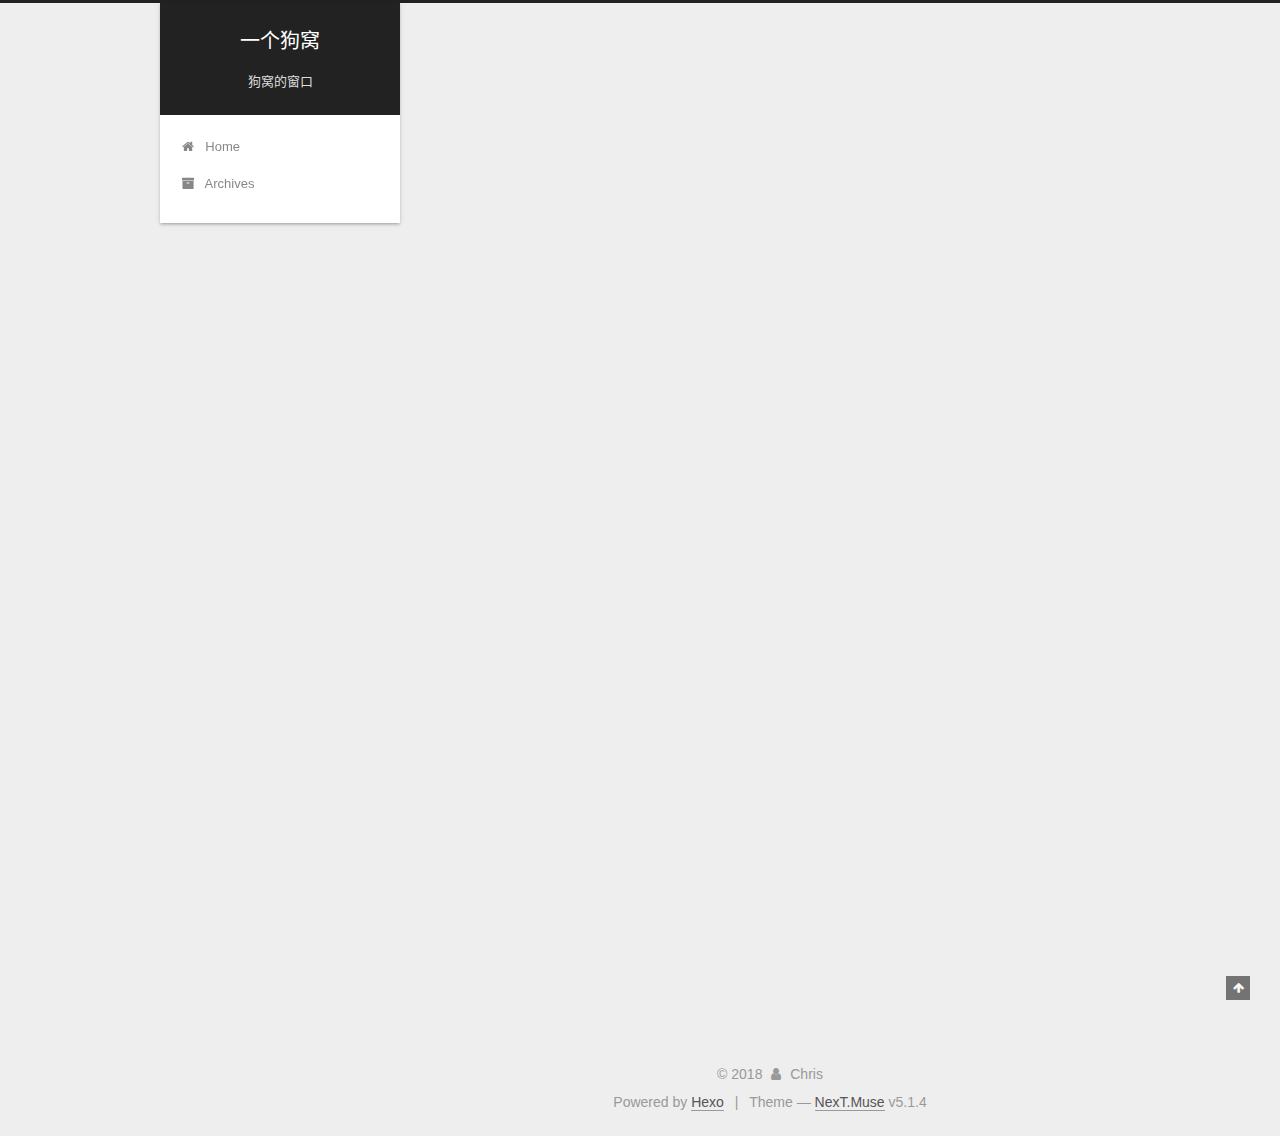
<file: index.html>
<!DOCTYPE html>



  


<html class="theme-next muse use-motion" lang="zh-CN">
<head>
  <meta charset="UTF-8"/>
<meta http-equiv="X-UA-Compatible" content="IE=edge" />
<meta name="viewport" content="width=device-width, initial-scale=1, maximum-scale=1"/>
<meta name="theme-color" content="#222">









<meta http-equiv="Cache-Control" content="no-transform" />
<meta http-equiv="Cache-Control" content="no-siteapp" />
















  
  
  <link href="/lib/fancybox/source/jquery.fancybox.css?v=2.1.5" rel="stylesheet" type="text/css" />







<link href="/lib/font-awesome/css/font-awesome.min.css?v=4.6.2" rel="stylesheet" type="text/css" />

<link href="/css/main.css?v=5.1.4" rel="stylesheet" type="text/css" />


  <link rel="apple-touch-icon" sizes="180x180" href="/images/apple-touch-icon-next.png?v=5.1.4">


  <link rel="icon" type="image/png" sizes="32x32" href="/images/favicon-32x32-next.png?v=5.1.4">


  <link rel="icon" type="image/png" sizes="16x16" href="/images/favicon-16x16-next.png?v=5.1.4">


  <link rel="mask-icon" href="/images/logo.svg?v=5.1.4" color="#222">





  <meta name="keywords" content="Hexo, NexT" />










<meta name="description" content="如果你看到这句话 证明我的博客还活着">
<meta name="keywords" content="Kop Chris">
<meta property="og:type" content="website">
<meta property="og:title" content="一个狗窝">
<meta property="og:url" content="http://yoursite.com/index.html">
<meta property="og:site_name" content="一个狗窝">
<meta property="og:description" content="如果你看到这句话 证明我的博客还活着">
<meta property="og:locale" content="zh-CN">
<meta name="twitter:card" content="summary">
<meta name="twitter:title" content="一个狗窝">
<meta name="twitter:description" content="如果你看到这句话 证明我的博客还活着">



<script type="text/javascript" id="hexo.configurations">
  var NexT = window.NexT || {};
  var CONFIG = {
    root: '/',
    scheme: 'Muse',
    version: '5.1.4',
    sidebar: {"position":"left","display":"post","offset":12,"b2t":false,"scrollpercent":false,"onmobile":false},
    fancybox: true,
    tabs: true,
    motion: {"enable":true,"async":false,"transition":{"post_block":"fadeIn","post_header":"slideDownIn","post_body":"slideDownIn","coll_header":"slideLeftIn","sidebar":"slideUpIn"}},
    duoshuo: {
      userId: '0',
      author: 'Author'
    },
    algolia: {
      applicationID: '',
      apiKey: '',
      indexName: '',
      hits: {"per_page":10},
      labels: {"input_placeholder":"Search for Posts","hits_empty":"We didn't find any results for the search: ${query}","hits_stats":"${hits} results found in ${time} ms"}
    }
  };
</script>



  <link rel="canonical" href="http://yoursite.com/"/>





  <title>一个狗窝</title>
  








</head>

<body itemscope itemtype="http://schema.org/WebPage" lang="zh-CN">

  
  
    
  

  <div class="container sidebar-position-left 
  page-home">
    <div class="headband"></div>

    <header id="header" class="header" itemscope itemtype="http://schema.org/WPHeader">
      <div class="header-inner"><div class="site-brand-wrapper">
  <div class="site-meta ">
    

    <div class="custom-logo-site-title">
      <a href="/"  class="brand" rel="start">
        <span class="logo-line-before"><i></i></span>
        <span class="site-title">一个狗窝</span>
        <span class="logo-line-after"><i></i></span>
      </a>
    </div>
      
        <p class="site-subtitle">狗窝的窗口</p>
      
  </div>

  <div class="site-nav-toggle">
    <button>
      <span class="btn-bar"></span>
      <span class="btn-bar"></span>
      <span class="btn-bar"></span>
    </button>
  </div>
</div>

<nav class="site-nav">
  

  
    <ul id="menu" class="menu">
      
        
        <li class="menu-item menu-item-home">
          <a href="/" rel="section">
            
              <i class="menu-item-icon fa fa-fw fa-home"></i> <br />
            
            Home
          </a>
        </li>
      
        
        <li class="menu-item menu-item-archives">
          <a href="/archives/" rel="section">
            
              <i class="menu-item-icon fa fa-fw fa-archive"></i> <br />
            
            Archives
          </a>
        </li>
      

      
    </ul>
  

  
</nav>



 </div>
    </header>

    <main id="main" class="main">
      <div class="main-inner">
        <div class="content-wrap">
          <div id="content" class="content">
            
  <section id="posts" class="posts-expand">
    
      

  

  
  
  

  <article class="post post-type-normal" itemscope itemtype="http://schema.org/Article">
  
  
  
  <div class="post-block">
    <link itemprop="mainEntityOfPage" href="http://yoursite.com/2018/04/30/hello-world/">

    <span hidden itemprop="author" itemscope itemtype="http://schema.org/Person">
      <meta itemprop="name" content="Chris">
      <meta itemprop="description" content="">
      <meta itemprop="image" content="/images/avatar.gif">
    </span>

    <span hidden itemprop="publisher" itemscope itemtype="http://schema.org/Organization">
      <meta itemprop="name" content="一个狗窝">
    </span>

    
      <header class="post-header">

        
        
          <h1 class="post-title" itemprop="name headline">
                
                <a class="post-title-link" href="/2018/04/30/hello-world/" itemprop="url">Hello World</a></h1>
        

        <div class="post-meta">
          <span class="post-time">
            
              <span class="post-meta-item-icon">
                <i class="fa fa-calendar-o"></i>
              </span>
              
                <span class="post-meta-item-text">Posted on</span>
              
              <time title="Post created" itemprop="dateCreated datePublished" datetime="2018-04-30T19:11:58+08:00">
                2018-04-30
              </time>
            

            

            
          </span>

          

          
            
          

          
          

          

          

          

        </div>
      </header>
    

    
    
    
    <div class="post-body" itemprop="articleBody">

      
      

      
        
          
            <p>Welcome to <a href="https://hexo.io/" target="_blank" rel="noopener">Hexo</a>! This is your very first post. Check <a href="https://hexo.io/docs/" target="_blank" rel="noopener">documentation</a> for more info. If you get any problems when using Hexo, you can find the answer in <a href="https://hexo.io/docs/troubleshooting.html" target="_blank" rel="noopener">troubleshooting</a> or you can ask me on <a href="https://github.com/hexojs/hexo/issues" target="_blank" rel="noopener">GitHub</a>.</p>
<h2 id="Quick-Start"><a href="#Quick-Start" class="headerlink" title="Quick Start"></a>Quick Start</h2><h3 id="Create-a-new-post"><a href="#Create-a-new-post" class="headerlink" title="Create a new post"></a>Create a new post</h3><figure class="highlight bash"><table><tr><td class="gutter"><pre><span class="line">1</span><br></pre></td><td class="code"><pre><span class="line">$ hexo new <span class="string">"My New Post"</span></span><br></pre></td></tr></table></figure>
<p>More info: <a href="https://hexo.io/docs/writing.html" target="_blank" rel="noopener">Writing</a></p>
<h3 id="Run-server"><a href="#Run-server" class="headerlink" title="Run server"></a>Run server</h3><figure class="highlight bash"><table><tr><td class="gutter"><pre><span class="line">1</span><br></pre></td><td class="code"><pre><span class="line">$ hexo server</span><br></pre></td></tr></table></figure>
<p>More info: <a href="https://hexo.io/docs/server.html" target="_blank" rel="noopener">Server</a></p>
<h3 id="Generate-static-files"><a href="#Generate-static-files" class="headerlink" title="Generate static files"></a>Generate static files</h3><figure class="highlight bash"><table><tr><td class="gutter"><pre><span class="line">1</span><br></pre></td><td class="code"><pre><span class="line">$ hexo generate</span><br></pre></td></tr></table></figure>
<p>More info: <a href="https://hexo.io/docs/generating.html" target="_blank" rel="noopener">Generating</a></p>
<h3 id="Deploy-to-remote-sites"><a href="#Deploy-to-remote-sites" class="headerlink" title="Deploy to remote sites"></a>Deploy to remote sites</h3><figure class="highlight bash"><table><tr><td class="gutter"><pre><span class="line">1</span><br></pre></td><td class="code"><pre><span class="line">$ hexo deploy</span><br></pre></td></tr></table></figure>
<p>More info: <a href="https://hexo.io/docs/deployment.html" target="_blank" rel="noopener">Deployment</a></p>

          
        
      
    </div>
    
    
    

    

    

    

    <footer class="post-footer">
      

      

      

      
      
        <div class="post-eof"></div>
      
    </footer>
  </div>
  
  
  
  </article>


    
  </section>

  


          </div>
          


          

        </div>
        
          
  
  <div class="sidebar-toggle">
    <div class="sidebar-toggle-line-wrap">
      <span class="sidebar-toggle-line sidebar-toggle-line-first"></span>
      <span class="sidebar-toggle-line sidebar-toggle-line-middle"></span>
      <span class="sidebar-toggle-line sidebar-toggle-line-last"></span>
    </div>
  </div>

  <aside id="sidebar" class="sidebar">
    
    <div class="sidebar-inner">

      

      

      <section class="site-overview-wrap sidebar-panel sidebar-panel-active">
        <div class="site-overview">
          <div class="site-author motion-element" itemprop="author" itemscope itemtype="http://schema.org/Person">
            
              <p class="site-author-name" itemprop="name">Chris</p>
              <p class="site-description motion-element" itemprop="description">如果你看到这句话 证明我的博客还活着</p>
          </div>

          <nav class="site-state motion-element">

            
              <div class="site-state-item site-state-posts">
              
                <a href="/archives/">
              
                  <span class="site-state-item-count">1</span>
                  <span class="site-state-item-name">posts</span>
                </a>
              </div>
            

            

            

          </nav>

          

          

          
          

          
          

          

        </div>
      </section>

      

      

    </div>
  </aside>


        
      </div>
    </main>

    <footer id="footer" class="footer">
      <div class="footer-inner">
        <div class="copyright">&copy; <span itemprop="copyrightYear">2018</span>
  <span class="with-love">
    <i class="fa fa-user"></i>
  </span>
  <span class="author" itemprop="copyrightHolder">Chris</span>

  
</div>


  <div class="powered-by">Powered by <a class="theme-link" target="_blank" href="https://hexo.io">Hexo</a></div>



  <span class="post-meta-divider">|</span>



  <div class="theme-info">Theme &mdash; <a class="theme-link" target="_blank" href="https://github.com/iissnan/hexo-theme-next">NexT.Muse</a> v5.1.4</div>




        







        
      </div>
    </footer>

    
      <div class="back-to-top">
        <i class="fa fa-arrow-up"></i>
        
      </div>
    

    

  </div>

  

<script type="text/javascript">
  if (Object.prototype.toString.call(window.Promise) !== '[object Function]') {
    window.Promise = null;
  }
</script>









  












  
  
    <script type="text/javascript" src="/lib/jquery/index.js?v=2.1.3"></script>
  

  
  
    <script type="text/javascript" src="/lib/fastclick/lib/fastclick.min.js?v=1.0.6"></script>
  

  
  
    <script type="text/javascript" src="/lib/jquery_lazyload/jquery.lazyload.js?v=1.9.7"></script>
  

  
  
    <script type="text/javascript" src="/lib/velocity/velocity.min.js?v=1.2.1"></script>
  

  
  
    <script type="text/javascript" src="/lib/velocity/velocity.ui.min.js?v=1.2.1"></script>
  

  
  
    <script type="text/javascript" src="/lib/fancybox/source/jquery.fancybox.pack.js?v=2.1.5"></script>
  


  


  <script type="text/javascript" src="/js/src/utils.js?v=5.1.4"></script>

  <script type="text/javascript" src="/js/src/motion.js?v=5.1.4"></script>



  
  

  

  


  <script type="text/javascript" src="/js/src/bootstrap.js?v=5.1.4"></script>



  


  




	





  





  












  





  

  

  

  
  

  

  

  

</body>
</html>
</file>
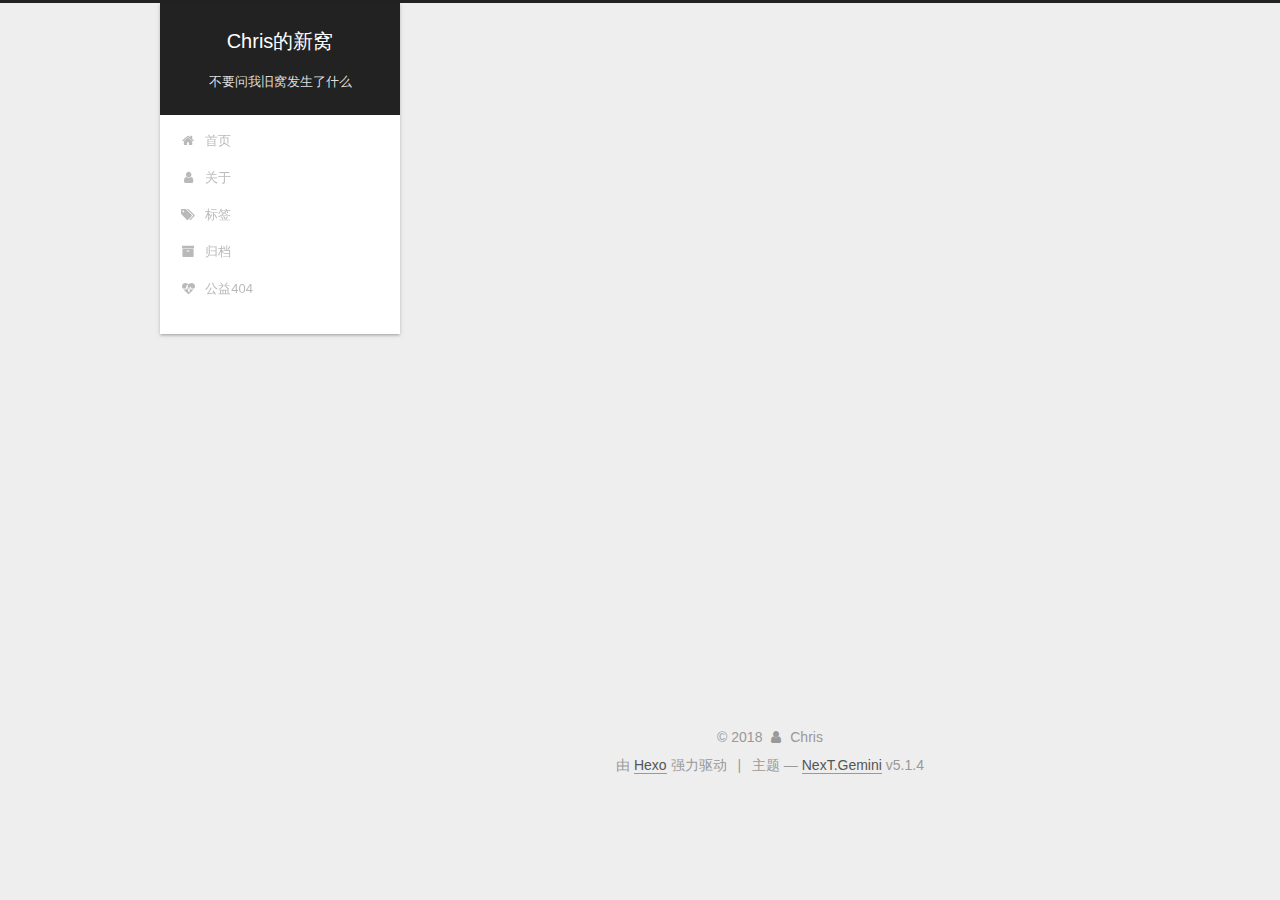
<file: archives/index.html>
<!DOCTYPE html>



  


<html class="theme-next gemini use-motion" lang="zh-Hans">
<head>
  <meta charset="UTF-8"/>
<meta http-equiv="X-UA-Compatible" content="IE=edge" />
<meta name="viewport" content="width=device-width, initial-scale=1, maximum-scale=1"/>
<meta name="theme-color" content="#222">









<meta http-equiv="Cache-Control" content="no-transform" />
<meta http-equiv="Cache-Control" content="no-siteapp" />
















  
  
  <link href="/lib/fancybox/source/jquery.fancybox.css?v=2.1.5" rel="stylesheet" type="text/css" />







<link href="/lib/font-awesome/css/font-awesome.min.css?v=4.6.2" rel="stylesheet" type="text/css" />

<link href="/css/main.css?v=5.1.4" rel="stylesheet" type="text/css" />


  <link rel="apple-touch-icon" sizes="180x180" href="/images/apple-touch-icon-next.png?v=5.1.4">


  <link rel="icon" type="image/png" sizes="32x32" href="/images/favicon-32x32-next.png?v=5.1.4">


  <link rel="icon" type="image/png" sizes="16x16" href="/images/favicon-16x16-next.png?v=5.1.4">


  <link rel="mask-icon" href="/images/logo.svg?v=5.1.4" color="#222">





  <meta name="keywords" content="Hexo, NexT" />










<meta name="description" content="嗯 这是一个爱看球的开发者">
<meta name="keywords" content="Kop Chris">
<meta property="og:type" content="website">
<meta property="og:title" content="Chris的新窝">
<meta property="og:url" content="http://yoursite.com/archives/index.html">
<meta property="og:site_name" content="Chris的新窝">
<meta property="og:description" content="嗯 这是一个爱看球的开发者">
<meta property="og:locale" content="zh-Hans">
<meta name="twitter:card" content="summary">
<meta name="twitter:title" content="Chris的新窝">
<meta name="twitter:description" content="嗯 这是一个爱看球的开发者">



<script type="text/javascript" id="hexo.configurations">
  var NexT = window.NexT || {};
  var CONFIG = {
    root: '/',
    scheme: 'Gemini',
    version: '5.1.4',
    sidebar: {"position":"left","display":"post","offset":12,"b2t":false,"scrollpercent":false,"onmobile":false},
    fancybox: true,
    tabs: true,
    motion: {"enable":true,"async":false,"transition":{"post_block":"fadeIn","post_header":"slideDownIn","post_body":"slideDownIn","coll_header":"slideLeftIn","sidebar":"slideUpIn"}},
    duoshuo: {
      userId: '0',
      author: '博主'
    },
    algolia: {
      applicationID: '',
      apiKey: '',
      indexName: '',
      hits: {"per_page":10},
      labels: {"input_placeholder":"Search for Posts","hits_empty":"We didn't find any results for the search: ${query}","hits_stats":"${hits} results found in ${time} ms"}
    }
  };
</script>



  <link rel="canonical" href="http://yoursite.com/archives/"/>





  <title>归档 | Chris的新窝</title>
  








</head>

<body itemscope itemtype="http://schema.org/WebPage" lang="zh-Hans">

  
  
    
  

  <div class="container sidebar-position-left page-archive">
    <div class="headband"></div>

    <header id="header" class="header" itemscope itemtype="http://schema.org/WPHeader">
      <div class="header-inner"><div class="site-brand-wrapper">
  <div class="site-meta ">
    

    <div class="custom-logo-site-title">
      <a href="/"  class="brand" rel="start">
        <span class="logo-line-before"><i></i></span>
        <span class="site-title">Chris的新窝</span>
        <span class="logo-line-after"><i></i></span>
      </a>
    </div>
      
        <p class="site-subtitle">不要问我旧窝发生了什么</p>
      
  </div>

  <div class="site-nav-toggle">
    <button>
      <span class="btn-bar"></span>
      <span class="btn-bar"></span>
      <span class="btn-bar"></span>
    </button>
  </div>
</div>

<nav class="site-nav">
  

  
    <ul id="menu" class="menu">
      
        
        <li class="menu-item menu-item-home">
          <a href="/" rel="section">
            
              <i class="menu-item-icon fa fa-fw fa-home"></i> <br />
            
            首页
          </a>
        </li>
      
        
        <li class="menu-item menu-item-about">
          <a href="/about/" rel="section">
            
              <i class="menu-item-icon fa fa-fw fa-user"></i> <br />
            
            关于
          </a>
        </li>
      
        
        <li class="menu-item menu-item-tags">
          <a href="/tags/" rel="section">
            
              <i class="menu-item-icon fa fa-fw fa-tags"></i> <br />
            
            标签
          </a>
        </li>
      
        
        <li class="menu-item menu-item-archives">
          <a href="/archives/" rel="section">
            
              <i class="menu-item-icon fa fa-fw fa-archive"></i> <br />
            
            归档
          </a>
        </li>
      
        
        <li class="menu-item menu-item-commonweal">
          <a href="/404/" rel="section">
            
              <i class="menu-item-icon fa fa-fw fa-heartbeat"></i> <br />
            
            公益404
          </a>
        </li>
      

      
    </ul>
  

  
</nav>



 </div>
    </header>

    <main id="main" class="main">
      <div class="main-inner">
        <div class="content-wrap">
          <div id="content" class="content">
            

  
  
  
  <div class="post-block archive">
    <div id="posts" class="posts-collapse">
      <span class="archive-move-on"></span>

      <span class="archive-page-counter">
        
        
        
          
        
        嗯..! 目前共计 2 篇日志。 继续努力。
      </span>

      

        
        
        

        
          
          <div class="collection-title">
            <h1 class="archive-year" id="archive-year-2018">2018</h1>
          </div>
        
        

        

  <article class="post post-type-normal" itemscope itemtype="http://schema.org/Article">
    <header class="post-header">

      <h2 class="post-title">
        
            <a class="post-title-link" href="/2018/04/30/world/" itemprop="url">
              
                <span itemprop="name">world]</span>
              
            </a>
        
      </h2>

      <div class="post-meta">
        <time class="post-time" itemprop="dateCreated"
              datetime="2018-04-30T20:19:15+08:00"
              content="2018-04-30" >
          04-30
        </time>
      </div>

    </header>
  </article>



      

        
        
        

        
        

        

  <article class="post post-type-normal" itemscope itemtype="http://schema.org/Article">
    <header class="post-header">

      <h2 class="post-title">
        
            <a class="post-title-link" href="/2018/04/30/hello-world/" itemprop="url">
              
                <span itemprop="name">Hello World</span>
              
            </a>
        
      </h2>

      <div class="post-meta">
        <time class="post-time" itemprop="dateCreated"
              datetime="2018-04-30T19:11:58+08:00"
              content="2018-04-30" >
          04-30
        </time>
      </div>

    </header>
  </article>



      

    </div>
  </div>
  
  
  

  



          </div>
          


          

        </div>
        
          
  
  <div class="sidebar-toggle">
    <div class="sidebar-toggle-line-wrap">
      <span class="sidebar-toggle-line sidebar-toggle-line-first"></span>
      <span class="sidebar-toggle-line sidebar-toggle-line-middle"></span>
      <span class="sidebar-toggle-line sidebar-toggle-line-last"></span>
    </div>
  </div>

  <aside id="sidebar" class="sidebar">
    
    <div class="sidebar-inner">

      

      

      <section class="site-overview-wrap sidebar-panel sidebar-panel-active">
        <div class="site-overview">
          <div class="site-author motion-element" itemprop="author" itemscope itemtype="http://schema.org/Person">
            
              <img class="site-author-image" itemprop="image"
                src="/images/ynwa.jpg"
                alt="Chris" />
            
              <p class="site-author-name" itemprop="name">Chris</p>
              <p class="site-description motion-element" itemprop="description">嗯 这是一个爱看球的开发者</p>
          </div>

          <nav class="site-state motion-element">

            
              <div class="site-state-item site-state-posts">
              
                <a href="/archives/">
              
                  <span class="site-state-item-count">2</span>
                  <span class="site-state-item-name">日志</span>
                </a>
              </div>
            

            

            

          </nav>

          

          

          
          

          
          

          

        </div>
      </section>

      

      

    </div>
  </aside>


        
      </div>
    </main>

    <footer id="footer" class="footer">
      <div class="footer-inner">
        <div class="copyright">&copy; <span itemprop="copyrightYear">2018</span>
  <span class="with-love">
    <i class="fa fa-user"></i>
  </span>
  <span class="author" itemprop="copyrightHolder">Chris</span>

  
</div>


  <div class="powered-by">由 <a class="theme-link" target="_blank" href="https://hexo.io">Hexo</a> 强力驱动</div>



  <span class="post-meta-divider">|</span>



  <div class="theme-info">主题 &mdash; <a class="theme-link" target="_blank" href="https://github.com/iissnan/hexo-theme-next">NexT.Gemini</a> v5.1.4</div>




        







        
      </div>
    </footer>

    
      <div class="back-to-top">
        <i class="fa fa-arrow-up"></i>
        
      </div>
    

    

  </div>

  

<script type="text/javascript">
  if (Object.prototype.toString.call(window.Promise) !== '[object Function]') {
    window.Promise = null;
  }
</script>









  












  
  
    <script type="text/javascript" src="/lib/jquery/index.js?v=2.1.3"></script>
  

  
  
    <script type="text/javascript" src="/lib/fastclick/lib/fastclick.min.js?v=1.0.6"></script>
  

  
  
    <script type="text/javascript" src="/lib/jquery_lazyload/jquery.lazyload.js?v=1.9.7"></script>
  

  
  
    <script type="text/javascript" src="/lib/velocity/velocity.min.js?v=1.2.1"></script>
  

  
  
    <script type="text/javascript" src="/lib/velocity/velocity.ui.min.js?v=1.2.1"></script>
  

  
  
    <script type="text/javascript" src="/lib/fancybox/source/jquery.fancybox.pack.js?v=2.1.5"></script>
  


  


  <script type="text/javascript" src="/js/src/utils.js?v=5.1.4"></script>

  <script type="text/javascript" src="/js/src/motion.js?v=5.1.4"></script>



  
  


  <script type="text/javascript" src="/js/src/affix.js?v=5.1.4"></script>

  <script type="text/javascript" src="/js/src/schemes/pisces.js?v=5.1.4"></script>



  

  


  <script type="text/javascript" src="/js/src/bootstrap.js?v=5.1.4"></script>



  


  




	





  





  












  





  

  

  

  
  

  

  

  

</body>
</html>
</file>
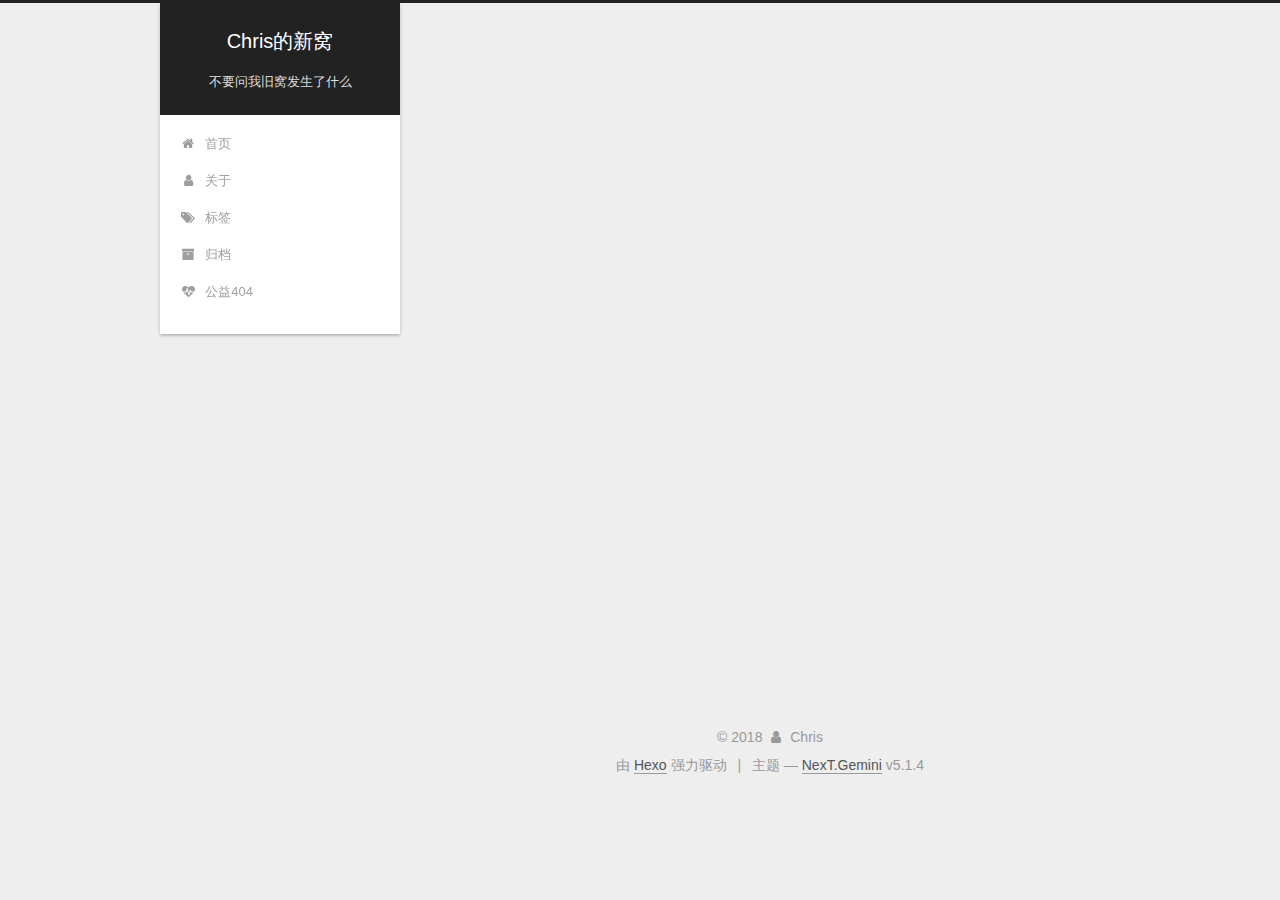
<file: categories/index.html>
<!DOCTYPE html>



  


<html class="theme-next gemini use-motion" lang="zh-Hans">
<head>
  <meta charset="UTF-8"/>
<meta http-equiv="X-UA-Compatible" content="IE=edge" />
<meta name="viewport" content="width=device-width, initial-scale=1, maximum-scale=1"/>
<meta name="theme-color" content="#222">









<meta http-equiv="Cache-Control" content="no-transform" />
<meta http-equiv="Cache-Control" content="no-siteapp" />
















  
  
  <link href="/lib/fancybox/source/jquery.fancybox.css?v=2.1.5" rel="stylesheet" type="text/css" />







<link href="/lib/font-awesome/css/font-awesome.min.css?v=4.6.2" rel="stylesheet" type="text/css" />

<link href="/css/main.css?v=5.1.4" rel="stylesheet" type="text/css" />


  <link rel="apple-touch-icon" sizes="180x180" href="/images/apple-touch-icon-next.png?v=5.1.4">


  <link rel="icon" type="image/png" sizes="32x32" href="/images/favicon-32x32-next.png?v=5.1.4">


  <link rel="icon" type="image/png" sizes="16x16" href="/images/favicon-16x16-next.png?v=5.1.4">


  <link rel="mask-icon" href="/images/logo.svg?v=5.1.4" color="#222">





  <meta name="keywords" content="Hexo, NexT" />










<meta name="description" content="嗯 这是一个爱看球的开发者">
<meta name="keywords" content="Kop Chris">
<meta property="og:type" content="website">
<meta property="og:title" content="categories">
<meta property="og:url" content="http://yoursite.com/categories/index.html">
<meta property="og:site_name" content="Chris的新窝">
<meta property="og:description" content="嗯 这是一个爱看球的开发者">
<meta property="og:locale" content="zh-Hans">
<meta property="og:updated_time" content="2018-04-30T16:07:21.902Z">
<meta name="twitter:card" content="summary">
<meta name="twitter:title" content="categories">
<meta name="twitter:description" content="嗯 这是一个爱看球的开发者">



<script type="text/javascript" id="hexo.configurations">
  var NexT = window.NexT || {};
  var CONFIG = {
    root: '/',
    scheme: 'Gemini',
    version: '5.1.4',
    sidebar: {"position":"left","display":"post","offset":12,"b2t":false,"scrollpercent":false,"onmobile":false},
    fancybox: true,
    tabs: true,
    motion: {"enable":true,"async":false,"transition":{"post_block":"fadeIn","post_header":"slideDownIn","post_body":"slideDownIn","coll_header":"slideLeftIn","sidebar":"slideUpIn"}},
    duoshuo: {
      userId: '0',
      author: '博主'
    },
    algolia: {
      applicationID: '',
      apiKey: '',
      indexName: '',
      hits: {"per_page":10},
      labels: {"input_placeholder":"Search for Posts","hits_empty":"We didn't find any results for the search: ${query}","hits_stats":"${hits} results found in ${time} ms"}
    }
  };
</script>



  <link rel="canonical" href="http://yoursite.com/categories/"/>





  <title>categories | Chris的新窝</title>
  








</head>

<body itemscope itemtype="http://schema.org/WebPage" lang="zh-Hans">

  
  
    
  

  <div class="container sidebar-position-left page-post-detail">
    <div class="headband"></div>

    <header id="header" class="header" itemscope itemtype="http://schema.org/WPHeader">
      <div class="header-inner"><div class="site-brand-wrapper">
  <div class="site-meta ">
    

    <div class="custom-logo-site-title">
      <a href="/"  class="brand" rel="start">
        <span class="logo-line-before"><i></i></span>
        <span class="site-title">Chris的新窝</span>
        <span class="logo-line-after"><i></i></span>
      </a>
    </div>
      
        <p class="site-subtitle">不要问我旧窝发生了什么</p>
      
  </div>

  <div class="site-nav-toggle">
    <button>
      <span class="btn-bar"></span>
      <span class="btn-bar"></span>
      <span class="btn-bar"></span>
    </button>
  </div>
</div>

<nav class="site-nav">
  

  
    <ul id="menu" class="menu">
      
        
        <li class="menu-item menu-item-home">
          <a href="/" rel="section">
            
              <i class="menu-item-icon fa fa-fw fa-home"></i> <br />
            
            首页
          </a>
        </li>
      
        
        <li class="menu-item menu-item-about">
          <a href="/about/" rel="section">
            
              <i class="menu-item-icon fa fa-fw fa-user"></i> <br />
            
            关于
          </a>
        </li>
      
        
        <li class="menu-item menu-item-tags">
          <a href="/tags/" rel="section">
            
              <i class="menu-item-icon fa fa-fw fa-tags"></i> <br />
            
            标签
          </a>
        </li>
      
        
        <li class="menu-item menu-item-archives">
          <a href="/archives/" rel="section">
            
              <i class="menu-item-icon fa fa-fw fa-archive"></i> <br />
            
            归档
          </a>
        </li>
      
        
        <li class="menu-item menu-item-commonweal">
          <a href="/404/" rel="section">
            
              <i class="menu-item-icon fa fa-fw fa-heartbeat"></i> <br />
            
            公益404
          </a>
        </li>
      

      
    </ul>
  

  
</nav>



 </div>
    </header>

    <main id="main" class="main">
      <div class="main-inner">
        <div class="content-wrap">
          <div id="content" class="content">
            

  <div id="posts" class="posts-expand">
    
    
    
    <div class="post-block page">
      <header class="post-header">

	<h1 class="post-title" itemprop="name headline">categories</h1>



</header>

      
      
      
      <div class="post-body">
        
        
          <div class="category-all-page">
            <div class="category-all-title">
                暂无分类
            </div>
            <div class="category-all">
              
            </div>
          </div>
        
      </div>
      
      
      
    </div>
    
    
    
  </div>


          </div>
          


          

  



        </div>
        
          
  
  <div class="sidebar-toggle">
    <div class="sidebar-toggle-line-wrap">
      <span class="sidebar-toggle-line sidebar-toggle-line-first"></span>
      <span class="sidebar-toggle-line sidebar-toggle-line-middle"></span>
      <span class="sidebar-toggle-line sidebar-toggle-line-last"></span>
    </div>
  </div>

  <aside id="sidebar" class="sidebar">
    
    <div class="sidebar-inner">

      

      

      <section class="site-overview-wrap sidebar-panel sidebar-panel-active">
        <div class="site-overview">
          <div class="site-author motion-element" itemprop="author" itemscope itemtype="http://schema.org/Person">
            
              <img class="site-author-image" itemprop="image"
                src="/images/ynwa.jpg"
                alt="Chris" />
            
              <p class="site-author-name" itemprop="name">Chris</p>
              <p class="site-description motion-element" itemprop="description">嗯 这是一个爱看球的开发者</p>
          </div>

          <nav class="site-state motion-element">

            
              <div class="site-state-item site-state-posts">
              
                <a href="/archives/">
              
                  <span class="site-state-item-count">2</span>
                  <span class="site-state-item-name">日志</span>
                </a>
              </div>
            

            

            

          </nav>

          

          

          
          

          
          

          

        </div>
      </section>

      

      

    </div>
  </aside>


        
      </div>
    </main>

    <footer id="footer" class="footer">
      <div class="footer-inner">
        <div class="copyright">&copy; <span itemprop="copyrightYear">2018</span>
  <span class="with-love">
    <i class="fa fa-user"></i>
  </span>
  <span class="author" itemprop="copyrightHolder">Chris</span>

  
</div>


  <div class="powered-by">由 <a class="theme-link" target="_blank" href="https://hexo.io">Hexo</a> 强力驱动</div>



  <span class="post-meta-divider">|</span>



  <div class="theme-info">主题 &mdash; <a class="theme-link" target="_blank" href="https://github.com/iissnan/hexo-theme-next">NexT.Gemini</a> v5.1.4</div>




        







        
      </div>
    </footer>

    
      <div class="back-to-top">
        <i class="fa fa-arrow-up"></i>
        
      </div>
    

    

  </div>

  

<script type="text/javascript">
  if (Object.prototype.toString.call(window.Promise) !== '[object Function]') {
    window.Promise = null;
  }
</script>









  












  
  
    <script type="text/javascript" src="/lib/jquery/index.js?v=2.1.3"></script>
  

  
  
    <script type="text/javascript" src="/lib/fastclick/lib/fastclick.min.js?v=1.0.6"></script>
  

  
  
    <script type="text/javascript" src="/lib/jquery_lazyload/jquery.lazyload.js?v=1.9.7"></script>
  

  
  
    <script type="text/javascript" src="/lib/velocity/velocity.min.js?v=1.2.1"></script>
  

  
  
    <script type="text/javascript" src="/lib/velocity/velocity.ui.min.js?v=1.2.1"></script>
  

  
  
    <script type="text/javascript" src="/lib/fancybox/source/jquery.fancybox.pack.js?v=2.1.5"></script>
  


  


  <script type="text/javascript" src="/js/src/utils.js?v=5.1.4"></script>

  <script type="text/javascript" src="/js/src/motion.js?v=5.1.4"></script>



  
  


  <script type="text/javascript" src="/js/src/affix.js?v=5.1.4"></script>

  <script type="text/javascript" src="/js/src/schemes/pisces.js?v=5.1.4"></script>



  
  <script type="text/javascript" src="/js/src/scrollspy.js?v=5.1.4"></script>
<script type="text/javascript" src="/js/src/post-details.js?v=5.1.4"></script>



  


  <script type="text/javascript" src="/js/src/bootstrap.js?v=5.1.4"></script>



  


  




	





  





  












  





  

  

  

  
  

  

  

  

</body>
</html>
</file>
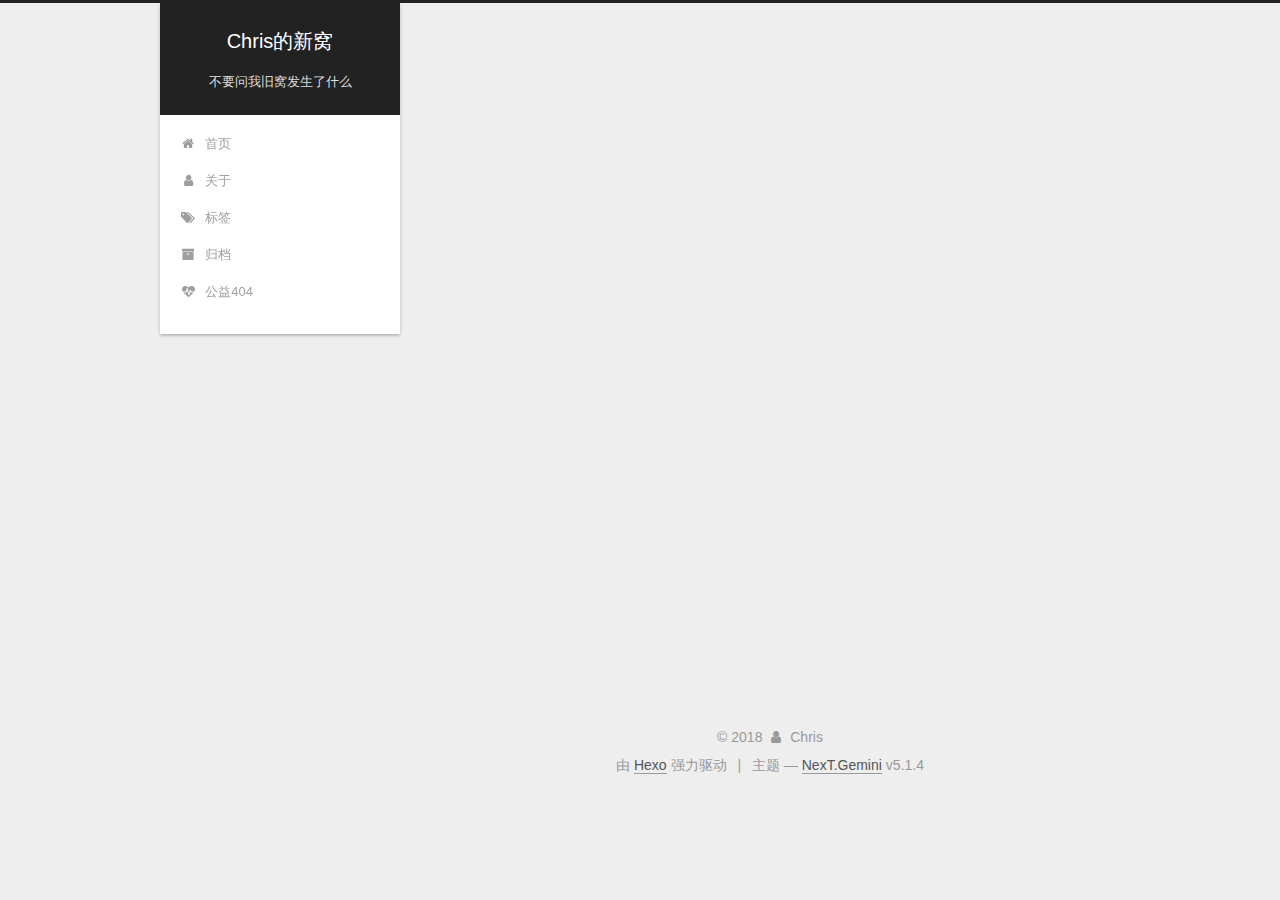
<file: tags/index.html>
<!DOCTYPE html>



  


<html class="theme-next gemini use-motion" lang="zh-Hans">
<head>
  <meta charset="UTF-8"/>
<meta http-equiv="X-UA-Compatible" content="IE=edge" />
<meta name="viewport" content="width=device-width, initial-scale=1, maximum-scale=1"/>
<meta name="theme-color" content="#222">









<meta http-equiv="Cache-Control" content="no-transform" />
<meta http-equiv="Cache-Control" content="no-siteapp" />
















  
  
  <link href="/lib/fancybox/source/jquery.fancybox.css?v=2.1.5" rel="stylesheet" type="text/css" />







<link href="/lib/font-awesome/css/font-awesome.min.css?v=4.6.2" rel="stylesheet" type="text/css" />

<link href="/css/main.css?v=5.1.4" rel="stylesheet" type="text/css" />


  <link rel="apple-touch-icon" sizes="180x180" href="/images/apple-touch-icon-next.png?v=5.1.4">


  <link rel="icon" type="image/png" sizes="32x32" href="/images/favicon-32x32-next.png?v=5.1.4">


  <link rel="icon" type="image/png" sizes="16x16" href="/images/favicon-16x16-next.png?v=5.1.4">


  <link rel="mask-icon" href="/images/logo.svg?v=5.1.4" color="#222">





  <meta name="keywords" content="Hexo, NexT" />










<meta name="description" content="嗯 这是一个爱看球的开发者">
<meta name="keywords" content="Kop Chris">
<meta property="og:type" content="website">
<meta property="og:title" content="tags">
<meta property="og:url" content="http://yoursite.com/tags/index.html">
<meta property="og:site_name" content="Chris的新窝">
<meta property="og:description" content="嗯 这是一个爱看球的开发者">
<meta property="og:locale" content="zh-Hans">
<meta property="og:updated_time" content="2018-04-30T13:48:48.852Z">
<meta name="twitter:card" content="summary">
<meta name="twitter:title" content="tags">
<meta name="twitter:description" content="嗯 这是一个爱看球的开发者">



<script type="text/javascript" id="hexo.configurations">
  var NexT = window.NexT || {};
  var CONFIG = {
    root: '/',
    scheme: 'Gemini',
    version: '5.1.4',
    sidebar: {"position":"left","display":"post","offset":12,"b2t":false,"scrollpercent":false,"onmobile":false},
    fancybox: true,
    tabs: true,
    motion: {"enable":true,"async":false,"transition":{"post_block":"fadeIn","post_header":"slideDownIn","post_body":"slideDownIn","coll_header":"slideLeftIn","sidebar":"slideUpIn"}},
    duoshuo: {
      userId: '0',
      author: '博主'
    },
    algolia: {
      applicationID: '',
      apiKey: '',
      indexName: '',
      hits: {"per_page":10},
      labels: {"input_placeholder":"Search for Posts","hits_empty":"We didn't find any results for the search: ${query}","hits_stats":"${hits} results found in ${time} ms"}
    }
  };
</script>



  <link rel="canonical" href="http://yoursite.com/tags/"/>





  <title>tags | Chris的新窝</title>
  








</head>

<body itemscope itemtype="http://schema.org/WebPage" lang="zh-Hans">

  
  
    
  

  <div class="container sidebar-position-left page-post-detail">
    <div class="headband"></div>

    <header id="header" class="header" itemscope itemtype="http://schema.org/WPHeader">
      <div class="header-inner"><div class="site-brand-wrapper">
  <div class="site-meta ">
    

    <div class="custom-logo-site-title">
      <a href="/"  class="brand" rel="start">
        <span class="logo-line-before"><i></i></span>
        <span class="site-title">Chris的新窝</span>
        <span class="logo-line-after"><i></i></span>
      </a>
    </div>
      
        <p class="site-subtitle">不要问我旧窝发生了什么</p>
      
  </div>

  <div class="site-nav-toggle">
    <button>
      <span class="btn-bar"></span>
      <span class="btn-bar"></span>
      <span class="btn-bar"></span>
    </button>
  </div>
</div>

<nav class="site-nav">
  

  
    <ul id="menu" class="menu">
      
        
        <li class="menu-item menu-item-home">
          <a href="/" rel="section">
            
              <i class="menu-item-icon fa fa-fw fa-home"></i> <br />
            
            首页
          </a>
        </li>
      
        
        <li class="menu-item menu-item-about">
          <a href="/about/" rel="section">
            
              <i class="menu-item-icon fa fa-fw fa-user"></i> <br />
            
            关于
          </a>
        </li>
      
        
        <li class="menu-item menu-item-tags">
          <a href="/tags/" rel="section">
            
              <i class="menu-item-icon fa fa-fw fa-tags"></i> <br />
            
            标签
          </a>
        </li>
      
        
        <li class="menu-item menu-item-archives">
          <a href="/archives/" rel="section">
            
              <i class="menu-item-icon fa fa-fw fa-archive"></i> <br />
            
            归档
          </a>
        </li>
      
        
        <li class="menu-item menu-item-commonweal">
          <a href="/404/" rel="section">
            
              <i class="menu-item-icon fa fa-fw fa-heartbeat"></i> <br />
            
            公益404
          </a>
        </li>
      

      
    </ul>
  

  
</nav>



 </div>
    </header>

    <main id="main" class="main">
      <div class="main-inner">
        <div class="content-wrap">
          <div id="content" class="content">
            

  <div id="posts" class="posts-expand">
    
    
    
    <div class="post-block page">
      <header class="post-header">

	<h1 class="post-title" itemprop="name headline">tags</h1>



</header>

      
      
      
      <div class="post-body">
        
        
          <div class="tag-cloud">
            <div class="tag-cloud-title">
                暂无标签
            </div>
            <div class="tag-cloud-tags">
              
            </div>
          </div>
        
      </div>
      
      
      
    </div>
    
    
    
  </div>


          </div>
          


          

  



        </div>
        
          
  
  <div class="sidebar-toggle">
    <div class="sidebar-toggle-line-wrap">
      <span class="sidebar-toggle-line sidebar-toggle-line-first"></span>
      <span class="sidebar-toggle-line sidebar-toggle-line-middle"></span>
      <span class="sidebar-toggle-line sidebar-toggle-line-last"></span>
    </div>
  </div>

  <aside id="sidebar" class="sidebar">
    
    <div class="sidebar-inner">

      

      

      <section class="site-overview-wrap sidebar-panel sidebar-panel-active">
        <div class="site-overview">
          <div class="site-author motion-element" itemprop="author" itemscope itemtype="http://schema.org/Person">
            
              <img class="site-author-image" itemprop="image"
                src="/images/ynwa.jpg"
                alt="Chris" />
            
              <p class="site-author-name" itemprop="name">Chris</p>
              <p class="site-description motion-element" itemprop="description">嗯 这是一个爱看球的开发者</p>
          </div>

          <nav class="site-state motion-element">

            
              <div class="site-state-item site-state-posts">
              
                <a href="/archives/">
              
                  <span class="site-state-item-count">2</span>
                  <span class="site-state-item-name">日志</span>
                </a>
              </div>
            

            

            

          </nav>

          

          

          
          

          
          

          

        </div>
      </section>

      

      

    </div>
  </aside>


        
      </div>
    </main>

    <footer id="footer" class="footer">
      <div class="footer-inner">
        <div class="copyright">&copy; <span itemprop="copyrightYear">2018</span>
  <span class="with-love">
    <i class="fa fa-user"></i>
  </span>
  <span class="author" itemprop="copyrightHolder">Chris</span>

  
</div>


  <div class="powered-by">由 <a class="theme-link" target="_blank" href="https://hexo.io">Hexo</a> 强力驱动</div>



  <span class="post-meta-divider">|</span>



  <div class="theme-info">主题 &mdash; <a class="theme-link" target="_blank" href="https://github.com/iissnan/hexo-theme-next">NexT.Gemini</a> v5.1.4</div>




        







        
      </div>
    </footer>

    
      <div class="back-to-top">
        <i class="fa fa-arrow-up"></i>
        
      </div>
    

    

  </div>

  

<script type="text/javascript">
  if (Object.prototype.toString.call(window.Promise) !== '[object Function]') {
    window.Promise = null;
  }
</script>









  












  
  
    <script type="text/javascript" src="/lib/jquery/index.js?v=2.1.3"></script>
  

  
  
    <script type="text/javascript" src="/lib/fastclick/lib/fastclick.min.js?v=1.0.6"></script>
  

  
  
    <script type="text/javascript" src="/lib/jquery_lazyload/jquery.lazyload.js?v=1.9.7"></script>
  

  
  
    <script type="text/javascript" src="/lib/velocity/velocity.min.js?v=1.2.1"></script>
  

  
  
    <script type="text/javascript" src="/lib/velocity/velocity.ui.min.js?v=1.2.1"></script>
  

  
  
    <script type="text/javascript" src="/lib/fancybox/source/jquery.fancybox.pack.js?v=2.1.5"></script>
  


  


  <script type="text/javascript" src="/js/src/utils.js?v=5.1.4"></script>

  <script type="text/javascript" src="/js/src/motion.js?v=5.1.4"></script>



  
  


  <script type="text/javascript" src="/js/src/affix.js?v=5.1.4"></script>

  <script type="text/javascript" src="/js/src/schemes/pisces.js?v=5.1.4"></script>



  
  <script type="text/javascript" src="/js/src/scrollspy.js?v=5.1.4"></script>
<script type="text/javascript" src="/js/src/post-details.js?v=5.1.4"></script>



  


  <script type="text/javascript" src="/js/src/bootstrap.js?v=5.1.4"></script>



  


  




	





  





  












  





  

  

  

  
  

  

  

  

</body>
</html>
</file>
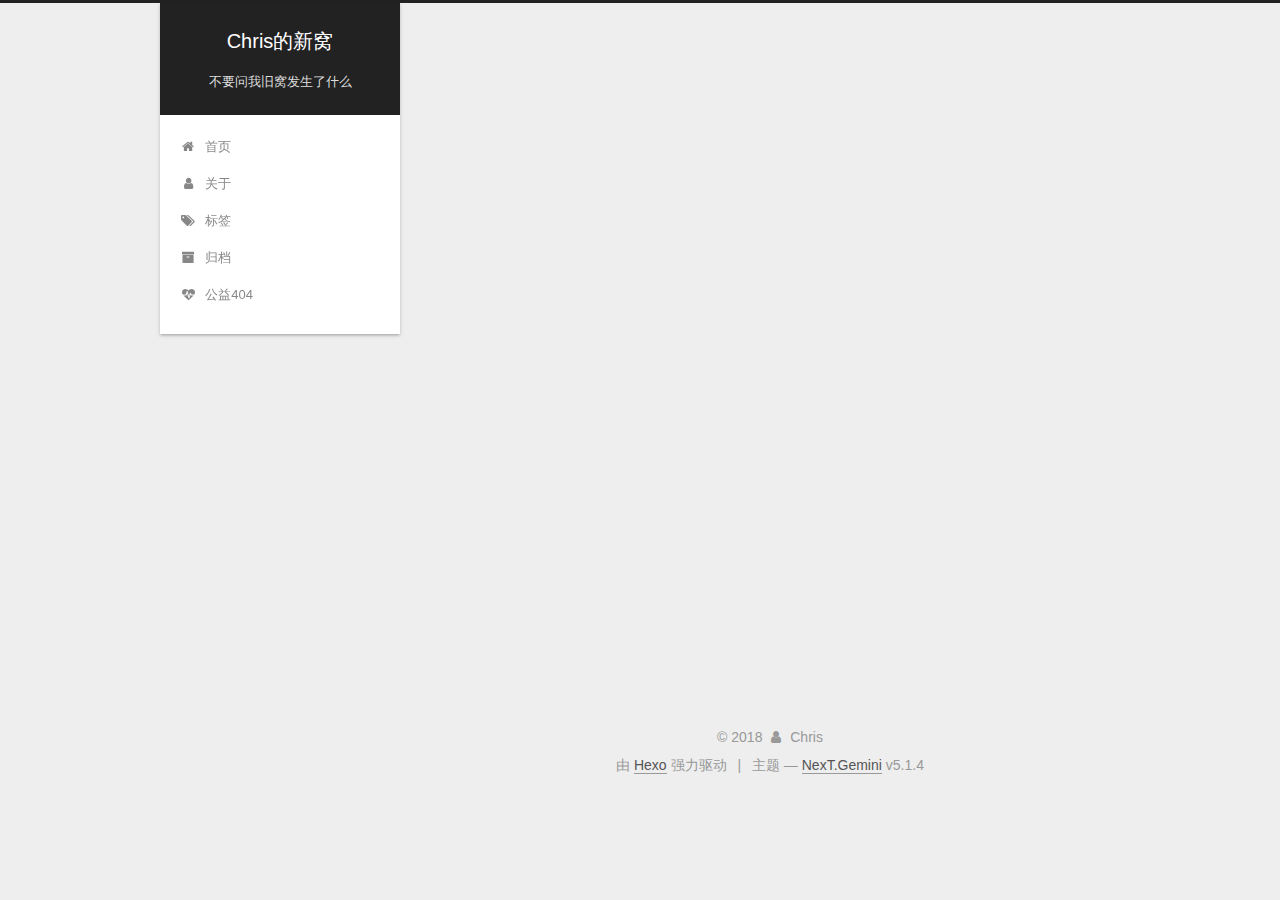
<file: archives/2018/index.html>
<!DOCTYPE html>



  


<html class="theme-next gemini use-motion" lang="zh-Hans">
<head>
  <meta charset="UTF-8"/>
<meta http-equiv="X-UA-Compatible" content="IE=edge" />
<meta name="viewport" content="width=device-width, initial-scale=1, maximum-scale=1"/>
<meta name="theme-color" content="#222">









<meta http-equiv="Cache-Control" content="no-transform" />
<meta http-equiv="Cache-Control" content="no-siteapp" />
















  
  
  <link href="/lib/fancybox/source/jquery.fancybox.css?v=2.1.5" rel="stylesheet" type="text/css" />







<link href="/lib/font-awesome/css/font-awesome.min.css?v=4.6.2" rel="stylesheet" type="text/css" />

<link href="/css/main.css?v=5.1.4" rel="stylesheet" type="text/css" />


  <link rel="apple-touch-icon" sizes="180x180" href="/images/apple-touch-icon-next.png?v=5.1.4">


  <link rel="icon" type="image/png" sizes="32x32" href="/images/favicon-32x32-next.png?v=5.1.4">


  <link rel="icon" type="image/png" sizes="16x16" href="/images/favicon-16x16-next.png?v=5.1.4">


  <link rel="mask-icon" href="/images/logo.svg?v=5.1.4" color="#222">





  <meta name="keywords" content="Hexo, NexT" />










<meta name="description" content="嗯 这是一个爱看球的开发者">
<meta name="keywords" content="Kop Chris">
<meta property="og:type" content="website">
<meta property="og:title" content="Chris的新窝">
<meta property="og:url" content="http://yoursite.com/archives/2018/index.html">
<meta property="og:site_name" content="Chris的新窝">
<meta property="og:description" content="嗯 这是一个爱看球的开发者">
<meta property="og:locale" content="zh-Hans">
<meta name="twitter:card" content="summary">
<meta name="twitter:title" content="Chris的新窝">
<meta name="twitter:description" content="嗯 这是一个爱看球的开发者">



<script type="text/javascript" id="hexo.configurations">
  var NexT = window.NexT || {};
  var CONFIG = {
    root: '/',
    scheme: 'Gemini',
    version: '5.1.4',
    sidebar: {"position":"left","display":"post","offset":12,"b2t":false,"scrollpercent":false,"onmobile":false},
    fancybox: true,
    tabs: true,
    motion: {"enable":true,"async":false,"transition":{"post_block":"fadeIn","post_header":"slideDownIn","post_body":"slideDownIn","coll_header":"slideLeftIn","sidebar":"slideUpIn"}},
    duoshuo: {
      userId: '0',
      author: '博主'
    },
    algolia: {
      applicationID: '',
      apiKey: '',
      indexName: '',
      hits: {"per_page":10},
      labels: {"input_placeholder":"Search for Posts","hits_empty":"We didn't find any results for the search: ${query}","hits_stats":"${hits} results found in ${time} ms"}
    }
  };
</script>



  <link rel="canonical" href="http://yoursite.com/archives/2018/"/>





  <title>归档 | Chris的新窝</title>
  








</head>

<body itemscope itemtype="http://schema.org/WebPage" lang="zh-Hans">

  
  
    
  

  <div class="container sidebar-position-left page-archive">
    <div class="headband"></div>

    <header id="header" class="header" itemscope itemtype="http://schema.org/WPHeader">
      <div class="header-inner"><div class="site-brand-wrapper">
  <div class="site-meta ">
    

    <div class="custom-logo-site-title">
      <a href="/"  class="brand" rel="start">
        <span class="logo-line-before"><i></i></span>
        <span class="site-title">Chris的新窝</span>
        <span class="logo-line-after"><i></i></span>
      </a>
    </div>
      
        <p class="site-subtitle">不要问我旧窝发生了什么</p>
      
  </div>

  <div class="site-nav-toggle">
    <button>
      <span class="btn-bar"></span>
      <span class="btn-bar"></span>
      <span class="btn-bar"></span>
    </button>
  </div>
</div>

<nav class="site-nav">
  

  
    <ul id="menu" class="menu">
      
        
        <li class="menu-item menu-item-home">
          <a href="/" rel="section">
            
              <i class="menu-item-icon fa fa-fw fa-home"></i> <br />
            
            首页
          </a>
        </li>
      
        
        <li class="menu-item menu-item-about">
          <a href="/about/" rel="section">
            
              <i class="menu-item-icon fa fa-fw fa-user"></i> <br />
            
            关于
          </a>
        </li>
      
        
        <li class="menu-item menu-item-tags">
          <a href="/tags/" rel="section">
            
              <i class="menu-item-icon fa fa-fw fa-tags"></i> <br />
            
            标签
          </a>
        </li>
      
        
        <li class="menu-item menu-item-archives">
          <a href="/archives/" rel="section">
            
              <i class="menu-item-icon fa fa-fw fa-archive"></i> <br />
            
            归档
          </a>
        </li>
      
        
        <li class="menu-item menu-item-commonweal">
          <a href="/404/" rel="section">
            
              <i class="menu-item-icon fa fa-fw fa-heartbeat"></i> <br />
            
            公益404
          </a>
        </li>
      

      
    </ul>
  

  
</nav>



 </div>
    </header>

    <main id="main" class="main">
      <div class="main-inner">
        <div class="content-wrap">
          <div id="content" class="content">
            

  
  
  
  <div class="post-block archive">
    <div id="posts" class="posts-collapse">
      <span class="archive-move-on"></span>

      <span class="archive-page-counter">
        
        
        
          
        
        嗯..! 目前共计 2 篇日志。 继续努力。
      </span>

      

        
        
        

        
          
          <div class="collection-title">
            <h1 class="archive-year" id="archive-year-2018">2018</h1>
          </div>
        
        

        

  <article class="post post-type-normal" itemscope itemtype="http://schema.org/Article">
    <header class="post-header">

      <h2 class="post-title">
        
            <a class="post-title-link" href="/2018/04/30/world/" itemprop="url">
              
                <span itemprop="name">world]</span>
              
            </a>
        
      </h2>

      <div class="post-meta">
        <time class="post-time" itemprop="dateCreated"
              datetime="2018-04-30T20:19:15+08:00"
              content="2018-04-30" >
          04-30
        </time>
      </div>

    </header>
  </article>



      

        
        
        

        
        

        

  <article class="post post-type-normal" itemscope itemtype="http://schema.org/Article">
    <header class="post-header">

      <h2 class="post-title">
        
            <a class="post-title-link" href="/2018/04/30/hello-world/" itemprop="url">
              
                <span itemprop="name">Hello World</span>
              
            </a>
        
      </h2>

      <div class="post-meta">
        <time class="post-time" itemprop="dateCreated"
              datetime="2018-04-30T19:11:58+08:00"
              content="2018-04-30" >
          04-30
        </time>
      </div>

    </header>
  </article>



      

    </div>
  </div>
  
  
  

  



          </div>
          


          

        </div>
        
          
  
  <div class="sidebar-toggle">
    <div class="sidebar-toggle-line-wrap">
      <span class="sidebar-toggle-line sidebar-toggle-line-first"></span>
      <span class="sidebar-toggle-line sidebar-toggle-line-middle"></span>
      <span class="sidebar-toggle-line sidebar-toggle-line-last"></span>
    </div>
  </div>

  <aside id="sidebar" class="sidebar">
    
    <div class="sidebar-inner">

      

      

      <section class="site-overview-wrap sidebar-panel sidebar-panel-active">
        <div class="site-overview">
          <div class="site-author motion-element" itemprop="author" itemscope itemtype="http://schema.org/Person">
            
              <img class="site-author-image" itemprop="image"
                src="/images/ynwa.jpg"
                alt="Chris" />
            
              <p class="site-author-name" itemprop="name">Chris</p>
              <p class="site-description motion-element" itemprop="description">嗯 这是一个爱看球的开发者</p>
          </div>

          <nav class="site-state motion-element">

            
              <div class="site-state-item site-state-posts">
              
                <a href="/archives/">
              
                  <span class="site-state-item-count">2</span>
                  <span class="site-state-item-name">日志</span>
                </a>
              </div>
            

            

            

          </nav>

          

          

          
          

          
          

          

        </div>
      </section>

      

      

    </div>
  </aside>


        
      </div>
    </main>

    <footer id="footer" class="footer">
      <div class="footer-inner">
        <div class="copyright">&copy; <span itemprop="copyrightYear">2018</span>
  <span class="with-love">
    <i class="fa fa-user"></i>
  </span>
  <span class="author" itemprop="copyrightHolder">Chris</span>

  
</div>


  <div class="powered-by">由 <a class="theme-link" target="_blank" href="https://hexo.io">Hexo</a> 强力驱动</div>



  <span class="post-meta-divider">|</span>



  <div class="theme-info">主题 &mdash; <a class="theme-link" target="_blank" href="https://github.com/iissnan/hexo-theme-next">NexT.Gemini</a> v5.1.4</div>




        







        
      </div>
    </footer>

    
      <div class="back-to-top">
        <i class="fa fa-arrow-up"></i>
        
      </div>
    

    

  </div>

  

<script type="text/javascript">
  if (Object.prototype.toString.call(window.Promise) !== '[object Function]') {
    window.Promise = null;
  }
</script>









  












  
  
    <script type="text/javascript" src="/lib/jquery/index.js?v=2.1.3"></script>
  

  
  
    <script type="text/javascript" src="/lib/fastclick/lib/fastclick.min.js?v=1.0.6"></script>
  

  
  
    <script type="text/javascript" src="/lib/jquery_lazyload/jquery.lazyload.js?v=1.9.7"></script>
  

  
  
    <script type="text/javascript" src="/lib/velocity/velocity.min.js?v=1.2.1"></script>
  

  
  
    <script type="text/javascript" src="/lib/velocity/velocity.ui.min.js?v=1.2.1"></script>
  

  
  
    <script type="text/javascript" src="/lib/fancybox/source/jquery.fancybox.pack.js?v=2.1.5"></script>
  


  


  <script type="text/javascript" src="/js/src/utils.js?v=5.1.4"></script>

  <script type="text/javascript" src="/js/src/motion.js?v=5.1.4"></script>



  
  


  <script type="text/javascript" src="/js/src/affix.js?v=5.1.4"></script>

  <script type="text/javascript" src="/js/src/schemes/pisces.js?v=5.1.4"></script>



  

  


  <script type="text/javascript" src="/js/src/bootstrap.js?v=5.1.4"></script>



  


  




	





  





  












  





  

  

  

  
  

  

  

  

</body>
</html>
</file>
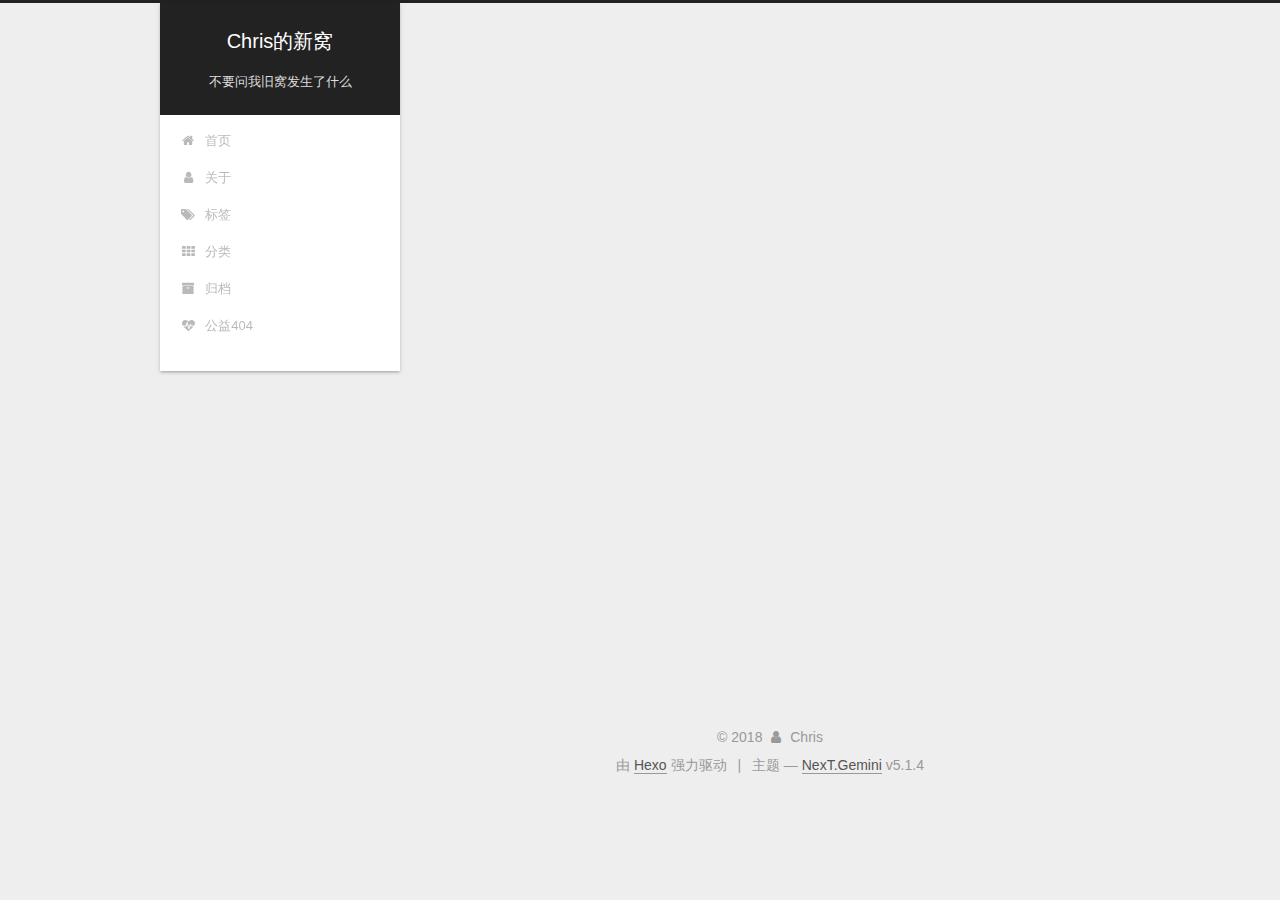
<file: tags/new-world/index.html>
<!DOCTYPE html>



  


<html class="theme-next gemini use-motion" lang="zh-Hans">
<head>
  <meta charset="UTF-8"/>
<meta http-equiv="X-UA-Compatible" content="IE=edge" />
<meta name="viewport" content="width=device-width, initial-scale=1, maximum-scale=1"/>
<meta name="theme-color" content="#222">









<meta http-equiv="Cache-Control" content="no-transform" />
<meta http-equiv="Cache-Control" content="no-siteapp" />
















  
  
  <link href="/lib/fancybox/source/jquery.fancybox.css?v=2.1.5" rel="stylesheet" type="text/css" />







<link href="/lib/font-awesome/css/font-awesome.min.css?v=4.6.2" rel="stylesheet" type="text/css" />

<link href="/css/main.css?v=5.1.4" rel="stylesheet" type="text/css" />


  <link rel="apple-touch-icon" sizes="180x180" href="/images/apple-touch-icon-next.png?v=5.1.4">


  <link rel="icon" type="image/png" sizes="32x32" href="/images/favicon-32x32-next.png?v=5.1.4">


  <link rel="icon" type="image/png" sizes="16x16" href="/images/favicon-16x16-next.png?v=5.1.4">


  <link rel="mask-icon" href="/images/logo.svg?v=5.1.4" color="#222">





  <meta name="keywords" content="Hexo, NexT" />










<meta name="description" content="嗯 这是一个爱看球的开发者">
<meta name="keywords" content="Kop Chris">
<meta property="og:type" content="website">
<meta property="og:title" content="Chris的新窝">
<meta property="og:url" content="http://yoursite.com/tags/new-world/index.html">
<meta property="og:site_name" content="Chris的新窝">
<meta property="og:description" content="嗯 这是一个爱看球的开发者">
<meta property="og:locale" content="zh-Hans">
<meta name="twitter:card" content="summary">
<meta name="twitter:title" content="Chris的新窝">
<meta name="twitter:description" content="嗯 这是一个爱看球的开发者">



<script type="text/javascript" id="hexo.configurations">
  var NexT = window.NexT || {};
  var CONFIG = {
    root: '/',
    scheme: 'Gemini',
    version: '5.1.4',
    sidebar: {"position":"left","display":"post","offset":12,"b2t":false,"scrollpercent":false,"onmobile":false},
    fancybox: true,
    tabs: true,
    motion: {"enable":true,"async":false,"transition":{"post_block":"fadeIn","post_header":"slideDownIn","post_body":"slideDownIn","coll_header":"slideLeftIn","sidebar":"slideUpIn"}},
    duoshuo: {
      userId: '0',
      author: '博主'
    },
    algolia: {
      applicationID: '',
      apiKey: '',
      indexName: '',
      hits: {"per_page":10},
      labels: {"input_placeholder":"Search for Posts","hits_empty":"We didn't find any results for the search: ${query}","hits_stats":"${hits} results found in ${time} ms"}
    }
  };
</script>



  <link rel="canonical" href="http://yoursite.com/tags/new-world/"/>





  <title>标签: new world | Chris的新窝</title>
  








</head>

<body itemscope itemtype="http://schema.org/WebPage" lang="zh-Hans">

  
  
    
  

  <div class="container sidebar-position-left ">
    <div class="headband"></div>

    <header id="header" class="header" itemscope itemtype="http://schema.org/WPHeader">
      <div class="header-inner"><div class="site-brand-wrapper">
  <div class="site-meta ">
    

    <div class="custom-logo-site-title">
      <a href="/"  class="brand" rel="start">
        <span class="logo-line-before"><i></i></span>
        <span class="site-title">Chris的新窝</span>
        <span class="logo-line-after"><i></i></span>
      </a>
    </div>
      
        <p class="site-subtitle">不要问我旧窝发生了什么</p>
      
  </div>

  <div class="site-nav-toggle">
    <button>
      <span class="btn-bar"></span>
      <span class="btn-bar"></span>
      <span class="btn-bar"></span>
    </button>
  </div>
</div>

<nav class="site-nav">
  

  
    <ul id="menu" class="menu">
      
        
        <li class="menu-item menu-item-home">
          <a href="/" rel="section">
            
              <i class="menu-item-icon fa fa-fw fa-home"></i> <br />
            
            首页
          </a>
        </li>
      
        
        <li class="menu-item menu-item-about">
          <a href="/about/" rel="section">
            
              <i class="menu-item-icon fa fa-fw fa-user"></i> <br />
            
            关于
          </a>
        </li>
      
        
        <li class="menu-item menu-item-tags">
          <a href="/tags/" rel="section">
            
              <i class="menu-item-icon fa fa-fw fa-tags"></i> <br />
            
            标签
          </a>
        </li>
      
        
        <li class="menu-item menu-item-categories">
          <a href="/categories/" rel="section">
            
              <i class="menu-item-icon fa fa-fw fa-th"></i> <br />
            
            分类
          </a>
        </li>
      
        
        <li class="menu-item menu-item-archives">
          <a href="/archives/" rel="section">
            
              <i class="menu-item-icon fa fa-fw fa-archive"></i> <br />
            
            归档
          </a>
        </li>
      
        
        <li class="menu-item menu-item-commonweal">
          <a href="/404/" rel="section">
            
              <i class="menu-item-icon fa fa-fw fa-heartbeat"></i> <br />
            
            公益404
          </a>
        </li>
      

      
    </ul>
  

  
</nav>



 </div>
    </header>

    <main id="main" class="main">
      <div class="main-inner">
        <div class="content-wrap">
          <div id="content" class="content">
            

  
  
  
  <div class="post-block tag">

    <div id="posts" class="posts-collapse">
      <div class="collection-title">
        <h1>new world<small>标签</small>
        </h1>
      </div>

      
        

  <article class="post post-type-normal" itemscope itemtype="http://schema.org/Article">
    <header class="post-header">

      <h2 class="post-title">
        
            <a class="post-title-link" href="/2018/04/30/hellowrold/" itemprop="url">
              
                <span itemprop="name">hello world</span>
              
            </a>
        
      </h2>

      <div class="post-meta">
        <time class="post-time" itemprop="dateCreated"
              datetime="2018-04-30T20:19:15+08:00"
              content="2018-04-30" >
          04-30
        </time>
      </div>

    </header>
  </article>


      
    </div>

  </div>
  
  
  

  


          </div>
          


          

        </div>
        
          
  
  <div class="sidebar-toggle">
    <div class="sidebar-toggle-line-wrap">
      <span class="sidebar-toggle-line sidebar-toggle-line-first"></span>
      <span class="sidebar-toggle-line sidebar-toggle-line-middle"></span>
      <span class="sidebar-toggle-line sidebar-toggle-line-last"></span>
    </div>
  </div>

  <aside id="sidebar" class="sidebar">
    
    <div class="sidebar-inner">

      

      

      <section class="site-overview-wrap sidebar-panel sidebar-panel-active">
        <div class="site-overview">
          <div class="site-author motion-element" itemprop="author" itemscope itemtype="http://schema.org/Person">
            
              <img class="site-author-image" itemprop="image"
                src="/images/ynwa.jpg"
                alt="Chris" />
            
              <p class="site-author-name" itemprop="name">Chris</p>
              <p class="site-description motion-element" itemprop="description">嗯 这是一个爱看球的开发者</p>
          </div>

          <nav class="site-state motion-element">

            
              <div class="site-state-item site-state-posts">
              
                <a href="/archives/">
              
                  <span class="site-state-item-count">1</span>
                  <span class="site-state-item-name">日志</span>
                </a>
              </div>
            

            

            
              
              
              <div class="site-state-item site-state-tags">
                <a href="/tags/index.html">
                  <span class="site-state-item-count">1</span>
                  <span class="site-state-item-name">标签</span>
                </a>
              </div>
            

          </nav>

          

          

          
          

          
          

          

        </div>
      </section>

      

      

    </div>
  </aside>


        
      </div>
    </main>

    <footer id="footer" class="footer">
      <div class="footer-inner">
        <div class="copyright">&copy; <span itemprop="copyrightYear">2018</span>
  <span class="with-love">
    <i class="fa fa-user"></i>
  </span>
  <span class="author" itemprop="copyrightHolder">Chris</span>

  
</div>


  <div class="powered-by">由 <a class="theme-link" target="_blank" href="https://hexo.io">Hexo</a> 强力驱动</div>



  <span class="post-meta-divider">|</span>



  <div class="theme-info">主题 &mdash; <a class="theme-link" target="_blank" href="https://github.com/iissnan/hexo-theme-next">NexT.Gemini</a> v5.1.4</div>




        







        
      </div>
    </footer>

    
      <div class="back-to-top">
        <i class="fa fa-arrow-up"></i>
        
      </div>
    

    

  </div>

  

<script type="text/javascript">
  if (Object.prototype.toString.call(window.Promise) !== '[object Function]') {
    window.Promise = null;
  }
</script>









  












  
  
    <script type="text/javascript" src="/lib/jquery/index.js?v=2.1.3"></script>
  

  
  
    <script type="text/javascript" src="/lib/fastclick/lib/fastclick.min.js?v=1.0.6"></script>
  

  
  
    <script type="text/javascript" src="/lib/jquery_lazyload/jquery.lazyload.js?v=1.9.7"></script>
  

  
  
    <script type="text/javascript" src="/lib/velocity/velocity.min.js?v=1.2.1"></script>
  

  
  
    <script type="text/javascript" src="/lib/velocity/velocity.ui.min.js?v=1.2.1"></script>
  

  
  
    <script type="text/javascript" src="/lib/fancybox/source/jquery.fancybox.pack.js?v=2.1.5"></script>
  


  


  <script type="text/javascript" src="/js/src/utils.js?v=5.1.4"></script>

  <script type="text/javascript" src="/js/src/motion.js?v=5.1.4"></script>



  
  


  <script type="text/javascript" src="/js/src/affix.js?v=5.1.4"></script>

  <script type="text/javascript" src="/js/src/schemes/pisces.js?v=5.1.4"></script>



  

  


  <script type="text/javascript" src="/js/src/bootstrap.js?v=5.1.4"></script>



  


  




	





  





  












  





  

  

  

  
  

  

  

  

</body>
</html>
</file>
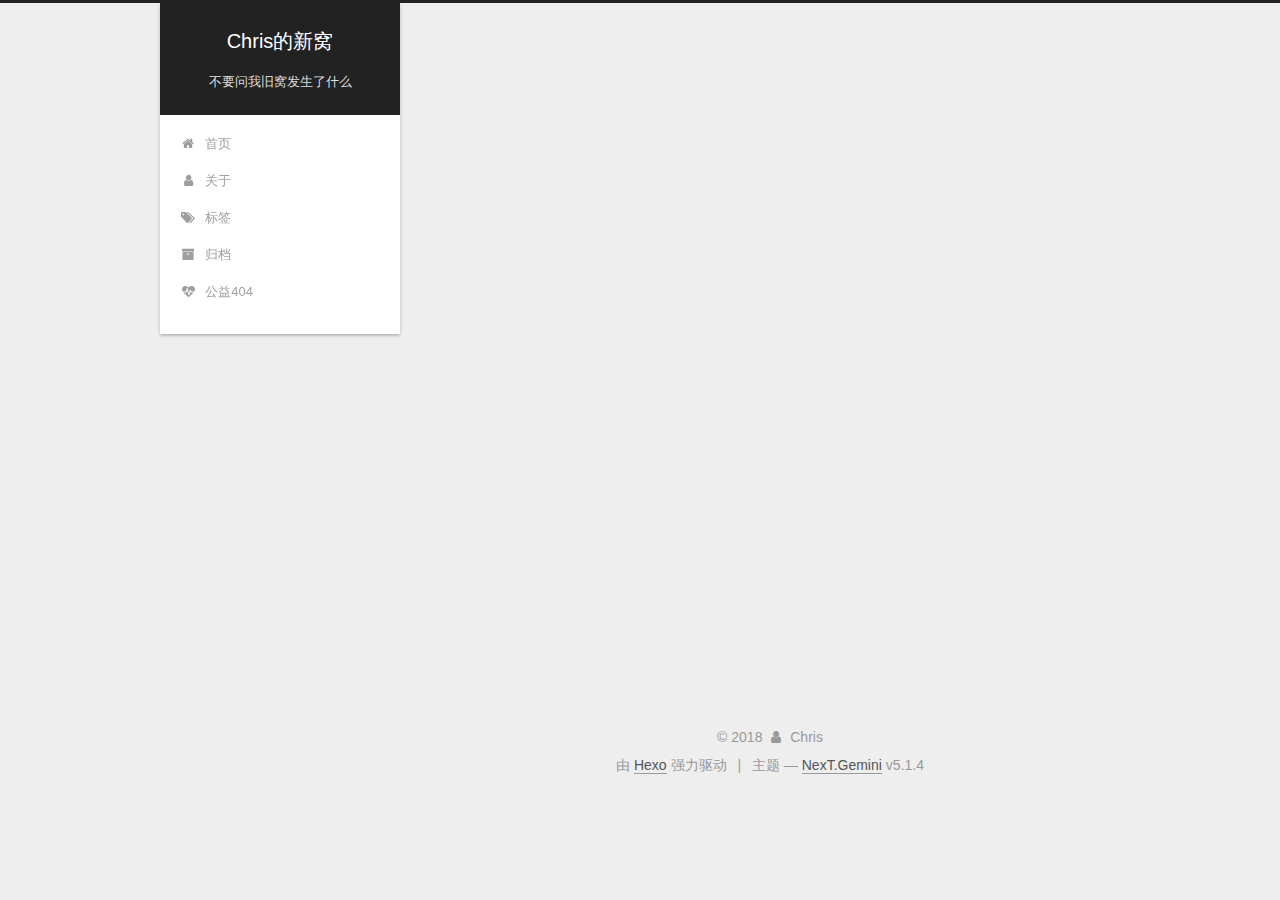
<file: archives/2018/04/index.html>
<!DOCTYPE html>



  


<html class="theme-next gemini use-motion" lang="zh-Hans">
<head>
  <meta charset="UTF-8"/>
<meta http-equiv="X-UA-Compatible" content="IE=edge" />
<meta name="viewport" content="width=device-width, initial-scale=1, maximum-scale=1"/>
<meta name="theme-color" content="#222">









<meta http-equiv="Cache-Control" content="no-transform" />
<meta http-equiv="Cache-Control" content="no-siteapp" />
















  
  
  <link href="/lib/fancybox/source/jquery.fancybox.css?v=2.1.5" rel="stylesheet" type="text/css" />







<link href="/lib/font-awesome/css/font-awesome.min.css?v=4.6.2" rel="stylesheet" type="text/css" />

<link href="/css/main.css?v=5.1.4" rel="stylesheet" type="text/css" />


  <link rel="apple-touch-icon" sizes="180x180" href="/images/apple-touch-icon-next.png?v=5.1.4">


  <link rel="icon" type="image/png" sizes="32x32" href="/images/favicon-32x32-next.png?v=5.1.4">


  <link rel="icon" type="image/png" sizes="16x16" href="/images/favicon-16x16-next.png?v=5.1.4">


  <link rel="mask-icon" href="/images/logo.svg?v=5.1.4" color="#222">





  <meta name="keywords" content="Hexo, NexT" />










<meta name="description" content="嗯 这是一个爱看球的开发者">
<meta name="keywords" content="Kop Chris">
<meta property="og:type" content="website">
<meta property="og:title" content="Chris的新窝">
<meta property="og:url" content="http://yoursite.com/archives/2018/04/index.html">
<meta property="og:site_name" content="Chris的新窝">
<meta property="og:description" content="嗯 这是一个爱看球的开发者">
<meta property="og:locale" content="zh-Hans">
<meta name="twitter:card" content="summary">
<meta name="twitter:title" content="Chris的新窝">
<meta name="twitter:description" content="嗯 这是一个爱看球的开发者">



<script type="text/javascript" id="hexo.configurations">
  var NexT = window.NexT || {};
  var CONFIG = {
    root: '/',
    scheme: 'Gemini',
    version: '5.1.4',
    sidebar: {"position":"left","display":"post","offset":12,"b2t":false,"scrollpercent":false,"onmobile":false},
    fancybox: true,
    tabs: true,
    motion: {"enable":true,"async":false,"transition":{"post_block":"fadeIn","post_header":"slideDownIn","post_body":"slideDownIn","coll_header":"slideLeftIn","sidebar":"slideUpIn"}},
    duoshuo: {
      userId: '0',
      author: '博主'
    },
    algolia: {
      applicationID: '',
      apiKey: '',
      indexName: '',
      hits: {"per_page":10},
      labels: {"input_placeholder":"Search for Posts","hits_empty":"We didn't find any results for the search: ${query}","hits_stats":"${hits} results found in ${time} ms"}
    }
  };
</script>



  <link rel="canonical" href="http://yoursite.com/archives/2018/04/"/>





  <title>归档 | Chris的新窝</title>
  








</head>

<body itemscope itemtype="http://schema.org/WebPage" lang="zh-Hans">

  
  
    
  

  <div class="container sidebar-position-left page-archive">
    <div class="headband"></div>

    <header id="header" class="header" itemscope itemtype="http://schema.org/WPHeader">
      <div class="header-inner"><div class="site-brand-wrapper">
  <div class="site-meta ">
    

    <div class="custom-logo-site-title">
      <a href="/"  class="brand" rel="start">
        <span class="logo-line-before"><i></i></span>
        <span class="site-title">Chris的新窝</span>
        <span class="logo-line-after"><i></i></span>
      </a>
    </div>
      
        <p class="site-subtitle">不要问我旧窝发生了什么</p>
      
  </div>

  <div class="site-nav-toggle">
    <button>
      <span class="btn-bar"></span>
      <span class="btn-bar"></span>
      <span class="btn-bar"></span>
    </button>
  </div>
</div>

<nav class="site-nav">
  

  
    <ul id="menu" class="menu">
      
        
        <li class="menu-item menu-item-home">
          <a href="/" rel="section">
            
              <i class="menu-item-icon fa fa-fw fa-home"></i> <br />
            
            首页
          </a>
        </li>
      
        
        <li class="menu-item menu-item-about">
          <a href="/about/" rel="section">
            
              <i class="menu-item-icon fa fa-fw fa-user"></i> <br />
            
            关于
          </a>
        </li>
      
        
        <li class="menu-item menu-item-tags">
          <a href="/tags/" rel="section">
            
              <i class="menu-item-icon fa fa-fw fa-tags"></i> <br />
            
            标签
          </a>
        </li>
      
        
        <li class="menu-item menu-item-archives">
          <a href="/archives/" rel="section">
            
              <i class="menu-item-icon fa fa-fw fa-archive"></i> <br />
            
            归档
          </a>
        </li>
      
        
        <li class="menu-item menu-item-commonweal">
          <a href="/404/" rel="section">
            
              <i class="menu-item-icon fa fa-fw fa-heartbeat"></i> <br />
            
            公益404
          </a>
        </li>
      

      
    </ul>
  

  
</nav>



 </div>
    </header>

    <main id="main" class="main">
      <div class="main-inner">
        <div class="content-wrap">
          <div id="content" class="content">
            

  
  
  
  <div class="post-block archive">
    <div id="posts" class="posts-collapse">
      <span class="archive-move-on"></span>

      <span class="archive-page-counter">
        
        
        
          
        
        嗯..! 目前共计 2 篇日志。 继续努力。
      </span>

      

        
        
        

        
          
          <div class="collection-title">
            <h1 class="archive-year" id="archive-year-2018">2018</h1>
          </div>
        
        

        

  <article class="post post-type-normal" itemscope itemtype="http://schema.org/Article">
    <header class="post-header">

      <h2 class="post-title">
        
            <a class="post-title-link" href="/2018/04/30/world/" itemprop="url">
              
                <span itemprop="name">world]</span>
              
            </a>
        
      </h2>

      <div class="post-meta">
        <time class="post-time" itemprop="dateCreated"
              datetime="2018-04-30T20:19:15+08:00"
              content="2018-04-30" >
          04-30
        </time>
      </div>

    </header>
  </article>



      

        
        
        

        
        

        

  <article class="post post-type-normal" itemscope itemtype="http://schema.org/Article">
    <header class="post-header">

      <h2 class="post-title">
        
            <a class="post-title-link" href="/2018/04/30/hello-world/" itemprop="url">
              
                <span itemprop="name">Hello World</span>
              
            </a>
        
      </h2>

      <div class="post-meta">
        <time class="post-time" itemprop="dateCreated"
              datetime="2018-04-30T19:11:58+08:00"
              content="2018-04-30" >
          04-30
        </time>
      </div>

    </header>
  </article>



      

    </div>
  </div>
  
  
  

  



          </div>
          


          

        </div>
        
          
  
  <div class="sidebar-toggle">
    <div class="sidebar-toggle-line-wrap">
      <span class="sidebar-toggle-line sidebar-toggle-line-first"></span>
      <span class="sidebar-toggle-line sidebar-toggle-line-middle"></span>
      <span class="sidebar-toggle-line sidebar-toggle-line-last"></span>
    </div>
  </div>

  <aside id="sidebar" class="sidebar">
    
    <div class="sidebar-inner">

      

      

      <section class="site-overview-wrap sidebar-panel sidebar-panel-active">
        <div class="site-overview">
          <div class="site-author motion-element" itemprop="author" itemscope itemtype="http://schema.org/Person">
            
              <img class="site-author-image" itemprop="image"
                src="/images/ynwa.jpg"
                alt="Chris" />
            
              <p class="site-author-name" itemprop="name">Chris</p>
              <p class="site-description motion-element" itemprop="description">嗯 这是一个爱看球的开发者</p>
          </div>

          <nav class="site-state motion-element">

            
              <div class="site-state-item site-state-posts">
              
                <a href="/archives/">
              
                  <span class="site-state-item-count">2</span>
                  <span class="site-state-item-name">日志</span>
                </a>
              </div>
            

            

            

          </nav>

          

          

          
          

          
          

          

        </div>
      </section>

      

      

    </div>
  </aside>


        
      </div>
    </main>

    <footer id="footer" class="footer">
      <div class="footer-inner">
        <div class="copyright">&copy; <span itemprop="copyrightYear">2018</span>
  <span class="with-love">
    <i class="fa fa-user"></i>
  </span>
  <span class="author" itemprop="copyrightHolder">Chris</span>

  
</div>


  <div class="powered-by">由 <a class="theme-link" target="_blank" href="https://hexo.io">Hexo</a> 强力驱动</div>



  <span class="post-meta-divider">|</span>



  <div class="theme-info">主题 &mdash; <a class="theme-link" target="_blank" href="https://github.com/iissnan/hexo-theme-next">NexT.Gemini</a> v5.1.4</div>




        







        
      </div>
    </footer>

    
      <div class="back-to-top">
        <i class="fa fa-arrow-up"></i>
        
      </div>
    

    

  </div>

  

<script type="text/javascript">
  if (Object.prototype.toString.call(window.Promise) !== '[object Function]') {
    window.Promise = null;
  }
</script>









  












  
  
    <script type="text/javascript" src="/lib/jquery/index.js?v=2.1.3"></script>
  

  
  
    <script type="text/javascript" src="/lib/fastclick/lib/fastclick.min.js?v=1.0.6"></script>
  

  
  
    <script type="text/javascript" src="/lib/jquery_lazyload/jquery.lazyload.js?v=1.9.7"></script>
  

  
  
    <script type="text/javascript" src="/lib/velocity/velocity.min.js?v=1.2.1"></script>
  

  
  
    <script type="text/javascript" src="/lib/velocity/velocity.ui.min.js?v=1.2.1"></script>
  

  
  
    <script type="text/javascript" src="/lib/fancybox/source/jquery.fancybox.pack.js?v=2.1.5"></script>
  


  


  <script type="text/javascript" src="/js/src/utils.js?v=5.1.4"></script>

  <script type="text/javascript" src="/js/src/motion.js?v=5.1.4"></script>



  
  


  <script type="text/javascript" src="/js/src/affix.js?v=5.1.4"></script>

  <script type="text/javascript" src="/js/src/schemes/pisces.js?v=5.1.4"></script>



  

  


  <script type="text/javascript" src="/js/src/bootstrap.js?v=5.1.4"></script>



  


  




	





  





  












  





  

  

  

  
  

  

  

  

</body>
</html>
</file>
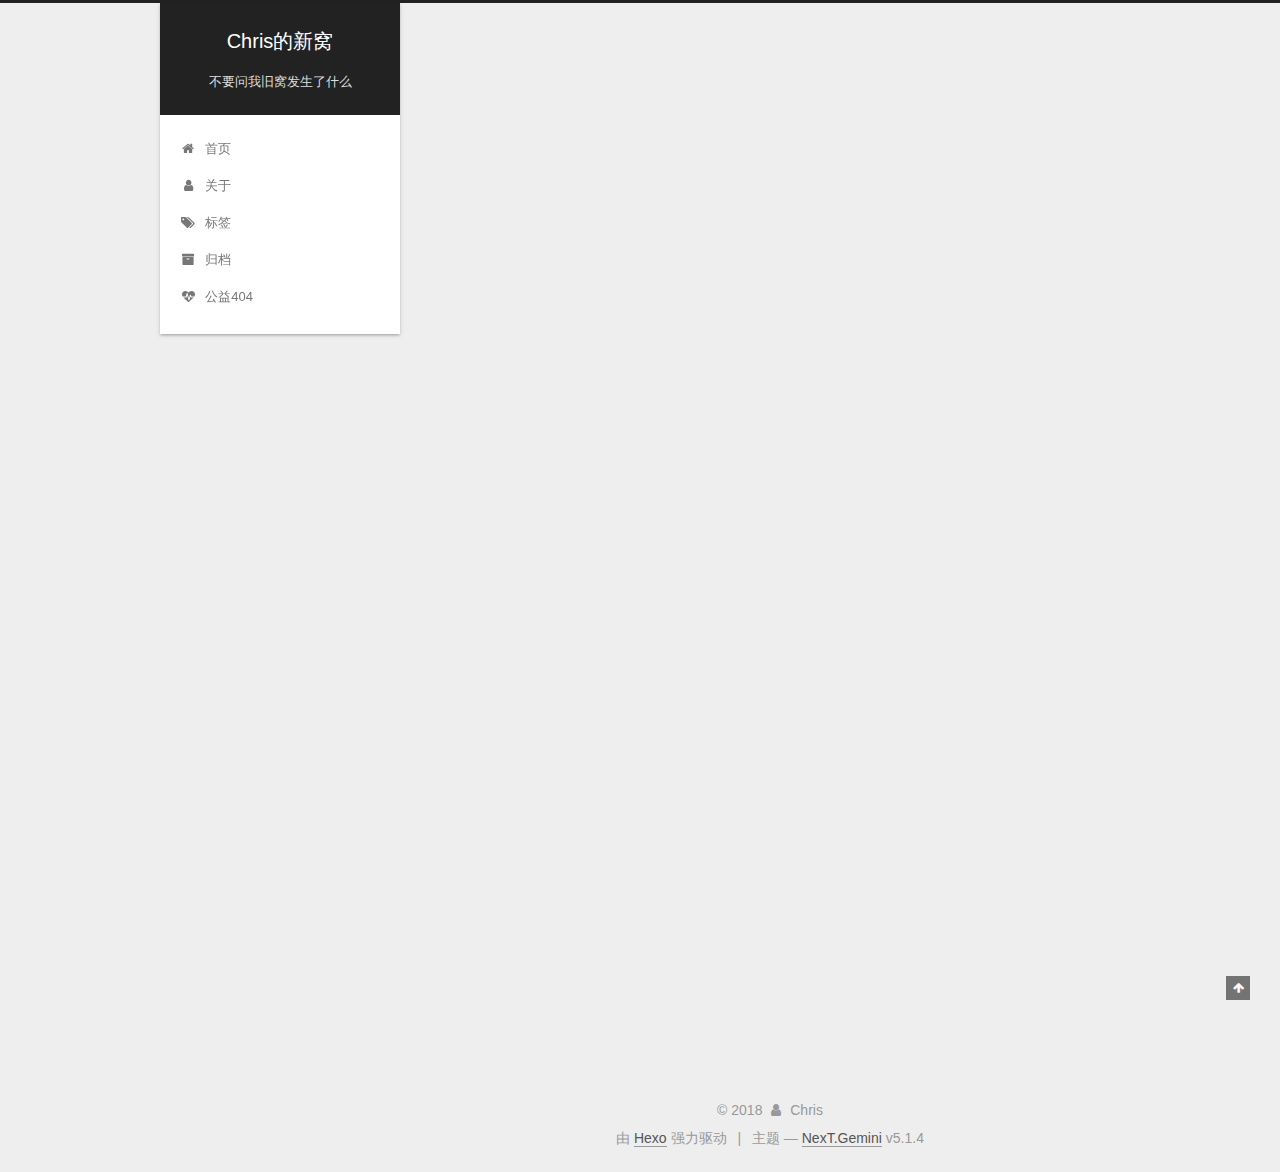
<file: 2018/04/30/hello-world/index.html>
<!DOCTYPE html>



  


<html class="theme-next gemini use-motion" lang="zh-Hans">
<head>
  <meta charset="UTF-8"/>
<meta http-equiv="X-UA-Compatible" content="IE=edge" />
<meta name="viewport" content="width=device-width, initial-scale=1, maximum-scale=1"/>
<meta name="theme-color" content="#222">









<meta http-equiv="Cache-Control" content="no-transform" />
<meta http-equiv="Cache-Control" content="no-siteapp" />
















  
  
  <link href="/lib/fancybox/source/jquery.fancybox.css?v=2.1.5" rel="stylesheet" type="text/css" />







<link href="/lib/font-awesome/css/font-awesome.min.css?v=4.6.2" rel="stylesheet" type="text/css" />

<link href="/css/main.css?v=5.1.4" rel="stylesheet" type="text/css" />


  <link rel="apple-touch-icon" sizes="180x180" href="/images/apple-touch-icon-next.png?v=5.1.4">


  <link rel="icon" type="image/png" sizes="32x32" href="/images/favicon-32x32-next.png?v=5.1.4">


  <link rel="icon" type="image/png" sizes="16x16" href="/images/favicon-16x16-next.png?v=5.1.4">


  <link rel="mask-icon" href="/images/logo.svg?v=5.1.4" color="#222">





  <meta name="keywords" content="Hexo, NexT" />










<meta name="description" content="Welcome to Hexo! This is your very first post. Check documentation for more info. If you get any problems when using Hexo, you can find the answer in troubleshooting or you can ask me on GitHub. Quick">
<meta name="keywords" content="Kop Chris">
<meta property="og:type" content="article">
<meta property="og:title" content="Hello World">
<meta property="og:url" content="http://yoursite.com/2018/04/30/hello-world/index.html">
<meta property="og:site_name" content="Chris的新窝">
<meta property="og:description" content="Welcome to Hexo! This is your very first post. Check documentation for more info. If you get any problems when using Hexo, you can find the answer in troubleshooting or you can ask me on GitHub. Quick">
<meta property="og:locale" content="zh-Hans">
<meta property="og:updated_time" content="2018-04-30T11:11:58.586Z">
<meta name="twitter:card" content="summary">
<meta name="twitter:title" content="Hello World">
<meta name="twitter:description" content="Welcome to Hexo! This is your very first post. Check documentation for more info. If you get any problems when using Hexo, you can find the answer in troubleshooting or you can ask me on GitHub. Quick">



<script type="text/javascript" id="hexo.configurations">
  var NexT = window.NexT || {};
  var CONFIG = {
    root: '/',
    scheme: 'Gemini',
    version: '5.1.4',
    sidebar: {"position":"left","display":"post","offset":12,"b2t":false,"scrollpercent":false,"onmobile":false},
    fancybox: true,
    tabs: true,
    motion: {"enable":true,"async":false,"transition":{"post_block":"fadeIn","post_header":"slideDownIn","post_body":"slideDownIn","coll_header":"slideLeftIn","sidebar":"slideUpIn"}},
    duoshuo: {
      userId: '0',
      author: '博主'
    },
    algolia: {
      applicationID: '',
      apiKey: '',
      indexName: '',
      hits: {"per_page":10},
      labels: {"input_placeholder":"Search for Posts","hits_empty":"We didn't find any results for the search: ${query}","hits_stats":"${hits} results found in ${time} ms"}
    }
  };
</script>



  <link rel="canonical" href="http://yoursite.com/2018/04/30/hello-world/"/>





  <title>Hello World | Chris的新窝</title>
  








</head>

<body itemscope itemtype="http://schema.org/WebPage" lang="zh-Hans">

  
  
    
  

  <div class="container sidebar-position-left page-post-detail">
    <div class="headband"></div>

    <header id="header" class="header" itemscope itemtype="http://schema.org/WPHeader">
      <div class="header-inner"><div class="site-brand-wrapper">
  <div class="site-meta ">
    

    <div class="custom-logo-site-title">
      <a href="/"  class="brand" rel="start">
        <span class="logo-line-before"><i></i></span>
        <span class="site-title">Chris的新窝</span>
        <span class="logo-line-after"><i></i></span>
      </a>
    </div>
      
        <p class="site-subtitle">不要问我旧窝发生了什么</p>
      
  </div>

  <div class="site-nav-toggle">
    <button>
      <span class="btn-bar"></span>
      <span class="btn-bar"></span>
      <span class="btn-bar"></span>
    </button>
  </div>
</div>

<nav class="site-nav">
  

  
    <ul id="menu" class="menu">
      
        
        <li class="menu-item menu-item-home">
          <a href="/" rel="section">
            
              <i class="menu-item-icon fa fa-fw fa-home"></i> <br />
            
            首页
          </a>
        </li>
      
        
        <li class="menu-item menu-item-about">
          <a href="/about/" rel="section">
            
              <i class="menu-item-icon fa fa-fw fa-user"></i> <br />
            
            关于
          </a>
        </li>
      
        
        <li class="menu-item menu-item-tags">
          <a href="/tags/" rel="section">
            
              <i class="menu-item-icon fa fa-fw fa-tags"></i> <br />
            
            标签
          </a>
        </li>
      
        
        <li class="menu-item menu-item-archives">
          <a href="/archives/" rel="section">
            
              <i class="menu-item-icon fa fa-fw fa-archive"></i> <br />
            
            归档
          </a>
        </li>
      
        
        <li class="menu-item menu-item-commonweal">
          <a href="/404/" rel="section">
            
              <i class="menu-item-icon fa fa-fw fa-heartbeat"></i> <br />
            
            公益404
          </a>
        </li>
      

      
    </ul>
  

  
</nav>



 </div>
    </header>

    <main id="main" class="main">
      <div class="main-inner">
        <div class="content-wrap">
          <div id="content" class="content">
            

  <div id="posts" class="posts-expand">
    

  

  
  
  

  <article class="post post-type-normal" itemscope itemtype="http://schema.org/Article">
  
  
  
  <div class="post-block">
    <link itemprop="mainEntityOfPage" href="http://yoursite.com/2018/04/30/hello-world/">

    <span hidden itemprop="author" itemscope itemtype="http://schema.org/Person">
      <meta itemprop="name" content="Chris">
      <meta itemprop="description" content="">
      <meta itemprop="image" content="/images/ynwa.jpg">
    </span>

    <span hidden itemprop="publisher" itemscope itemtype="http://schema.org/Organization">
      <meta itemprop="name" content="Chris的新窝">
    </span>

    
      <header class="post-header">

        
        
          <h1 class="post-title" itemprop="name headline">Hello World</h1>
        

        <div class="post-meta">
          <span class="post-time">
            
              <span class="post-meta-item-icon">
                <i class="fa fa-calendar-o"></i>
              </span>
              
                <span class="post-meta-item-text">发表于</span>
              
              <time title="创建于" itemprop="dateCreated datePublished" datetime="2018-04-30T19:11:58+08:00">
                2018-04-30
              </time>
            

            

            
          </span>

          

          
            
          

          
          

          

          

          

        </div>
      </header>
    

    
    
    
    <div class="post-body" itemprop="articleBody">

      
      

      
        <p>Welcome to <a href="https://hexo.io/" target="_blank" rel="noopener">Hexo</a>! This is your very first post. Check <a href="https://hexo.io/docs/" target="_blank" rel="noopener">documentation</a> for more info. If you get any problems when using Hexo, you can find the answer in <a href="https://hexo.io/docs/troubleshooting.html" target="_blank" rel="noopener">troubleshooting</a> or you can ask me on <a href="https://github.com/hexojs/hexo/issues" target="_blank" rel="noopener">GitHub</a>.</p>
<h2 id="Quick-Start"><a href="#Quick-Start" class="headerlink" title="Quick Start"></a>Quick Start</h2><h3 id="Create-a-new-post"><a href="#Create-a-new-post" class="headerlink" title="Create a new post"></a>Create a new post</h3><figure class="highlight bash"><table><tr><td class="gutter"><pre><span class="line">1</span><br></pre></td><td class="code"><pre><span class="line">$ hexo new <span class="string">"My New Post"</span></span><br></pre></td></tr></table></figure>
<p>More info: <a href="https://hexo.io/docs/writing.html" target="_blank" rel="noopener">Writing</a></p>
<h3 id="Run-server"><a href="#Run-server" class="headerlink" title="Run server"></a>Run server</h3><figure class="highlight bash"><table><tr><td class="gutter"><pre><span class="line">1</span><br></pre></td><td class="code"><pre><span class="line">$ hexo server</span><br></pre></td></tr></table></figure>
<p>More info: <a href="https://hexo.io/docs/server.html" target="_blank" rel="noopener">Server</a></p>
<h3 id="Generate-static-files"><a href="#Generate-static-files" class="headerlink" title="Generate static files"></a>Generate static files</h3><figure class="highlight bash"><table><tr><td class="gutter"><pre><span class="line">1</span><br></pre></td><td class="code"><pre><span class="line">$ hexo generate</span><br></pre></td></tr></table></figure>
<p>More info: <a href="https://hexo.io/docs/generating.html" target="_blank" rel="noopener">Generating</a></p>
<h3 id="Deploy-to-remote-sites"><a href="#Deploy-to-remote-sites" class="headerlink" title="Deploy to remote sites"></a>Deploy to remote sites</h3><figure class="highlight bash"><table><tr><td class="gutter"><pre><span class="line">1</span><br></pre></td><td class="code"><pre><span class="line">$ hexo deploy</span><br></pre></td></tr></table></figure>
<p>More info: <a href="https://hexo.io/docs/deployment.html" target="_blank" rel="noopener">Deployment</a></p>

      
    </div>
    
    
    

    

    

    

    <footer class="post-footer">
      

      
      
      

      
        <div class="post-nav">
          <div class="post-nav-next post-nav-item">
            
          </div>

          <span class="post-nav-divider"></span>

          <div class="post-nav-prev post-nav-item">
            
              <a href="/2018/04/30/world/" rel="prev" title="world]">
                world] <i class="fa fa-chevron-right"></i>
              </a>
            
          </div>
        </div>
      

      
      
    </footer>
  </div>
  
  
  
  </article>



    <div class="post-spread">
      
    </div>
  </div>


          </div>
          


          

  



        </div>
        
          
  
  <div class="sidebar-toggle">
    <div class="sidebar-toggle-line-wrap">
      <span class="sidebar-toggle-line sidebar-toggle-line-first"></span>
      <span class="sidebar-toggle-line sidebar-toggle-line-middle"></span>
      <span class="sidebar-toggle-line sidebar-toggle-line-last"></span>
    </div>
  </div>

  <aside id="sidebar" class="sidebar">
    
    <div class="sidebar-inner">

      

      
        <ul class="sidebar-nav motion-element">
          <li class="sidebar-nav-toc sidebar-nav-active" data-target="post-toc-wrap">
            文章目录
          </li>
          <li class="sidebar-nav-overview" data-target="site-overview-wrap">
            站点概览
          </li>
        </ul>
      

      <section class="site-overview-wrap sidebar-panel">
        <div class="site-overview">
          <div class="site-author motion-element" itemprop="author" itemscope itemtype="http://schema.org/Person">
            
              <img class="site-author-image" itemprop="image"
                src="/images/ynwa.jpg"
                alt="Chris" />
            
              <p class="site-author-name" itemprop="name">Chris</p>
              <p class="site-description motion-element" itemprop="description">嗯 这是一个爱看球的开发者</p>
          </div>

          <nav class="site-state motion-element">

            
              <div class="site-state-item site-state-posts">
              
                <a href="/archives/">
              
                  <span class="site-state-item-count">2</span>
                  <span class="site-state-item-name">日志</span>
                </a>
              </div>
            

            

            

          </nav>

          

          

          
          

          
          

          

        </div>
      </section>

      
      <!--noindex-->
        <section class="post-toc-wrap motion-element sidebar-panel sidebar-panel-active">
          <div class="post-toc">

            
              
            

            
              <div class="post-toc-content"><ol class="nav"><li class="nav-item nav-level-2"><a class="nav-link" href="#Quick-Start"><span class="nav-number">1.</span> <span class="nav-text">Quick Start</span></a><ol class="nav-child"><li class="nav-item nav-level-3"><a class="nav-link" href="#Create-a-new-post"><span class="nav-number">1.1.</span> <span class="nav-text">Create a new post</span></a></li><li class="nav-item nav-level-3"><a class="nav-link" href="#Run-server"><span class="nav-number">1.2.</span> <span class="nav-text">Run server</span></a></li><li class="nav-item nav-level-3"><a class="nav-link" href="#Generate-static-files"><span class="nav-number">1.3.</span> <span class="nav-text">Generate static files</span></a></li><li class="nav-item nav-level-3"><a class="nav-link" href="#Deploy-to-remote-sites"><span class="nav-number">1.4.</span> <span class="nav-text">Deploy to remote sites</span></a></li></ol></li></ol></div>
            

          </div>
        </section>
      <!--/noindex-->
      

      

    </div>
  </aside>


        
      </div>
    </main>

    <footer id="footer" class="footer">
      <div class="footer-inner">
        <div class="copyright">&copy; <span itemprop="copyrightYear">2018</span>
  <span class="with-love">
    <i class="fa fa-user"></i>
  </span>
  <span class="author" itemprop="copyrightHolder">Chris</span>

  
</div>


  <div class="powered-by">由 <a class="theme-link" target="_blank" href="https://hexo.io">Hexo</a> 强力驱动</div>



  <span class="post-meta-divider">|</span>



  <div class="theme-info">主题 &mdash; <a class="theme-link" target="_blank" href="https://github.com/iissnan/hexo-theme-next">NexT.Gemini</a> v5.1.4</div>




        







        
      </div>
    </footer>

    
      <div class="back-to-top">
        <i class="fa fa-arrow-up"></i>
        
      </div>
    

    

  </div>

  

<script type="text/javascript">
  if (Object.prototype.toString.call(window.Promise) !== '[object Function]') {
    window.Promise = null;
  }
</script>









  












  
  
    <script type="text/javascript" src="/lib/jquery/index.js?v=2.1.3"></script>
  

  
  
    <script type="text/javascript" src="/lib/fastclick/lib/fastclick.min.js?v=1.0.6"></script>
  

  
  
    <script type="text/javascript" src="/lib/jquery_lazyload/jquery.lazyload.js?v=1.9.7"></script>
  

  
  
    <script type="text/javascript" src="/lib/velocity/velocity.min.js?v=1.2.1"></script>
  

  
  
    <script type="text/javascript" src="/lib/velocity/velocity.ui.min.js?v=1.2.1"></script>
  

  
  
    <script type="text/javascript" src="/lib/fancybox/source/jquery.fancybox.pack.js?v=2.1.5"></script>
  


  


  <script type="text/javascript" src="/js/src/utils.js?v=5.1.4"></script>

  <script type="text/javascript" src="/js/src/motion.js?v=5.1.4"></script>



  
  


  <script type="text/javascript" src="/js/src/affix.js?v=5.1.4"></script>

  <script type="text/javascript" src="/js/src/schemes/pisces.js?v=5.1.4"></script>



  
  <script type="text/javascript" src="/js/src/scrollspy.js?v=5.1.4"></script>
<script type="text/javascript" src="/js/src/post-details.js?v=5.1.4"></script>



  


  <script type="text/javascript" src="/js/src/bootstrap.js?v=5.1.4"></script>



  


  




	





  





  












  





  

  

  

  
  

  

  

  

</body>
</html>
</file>
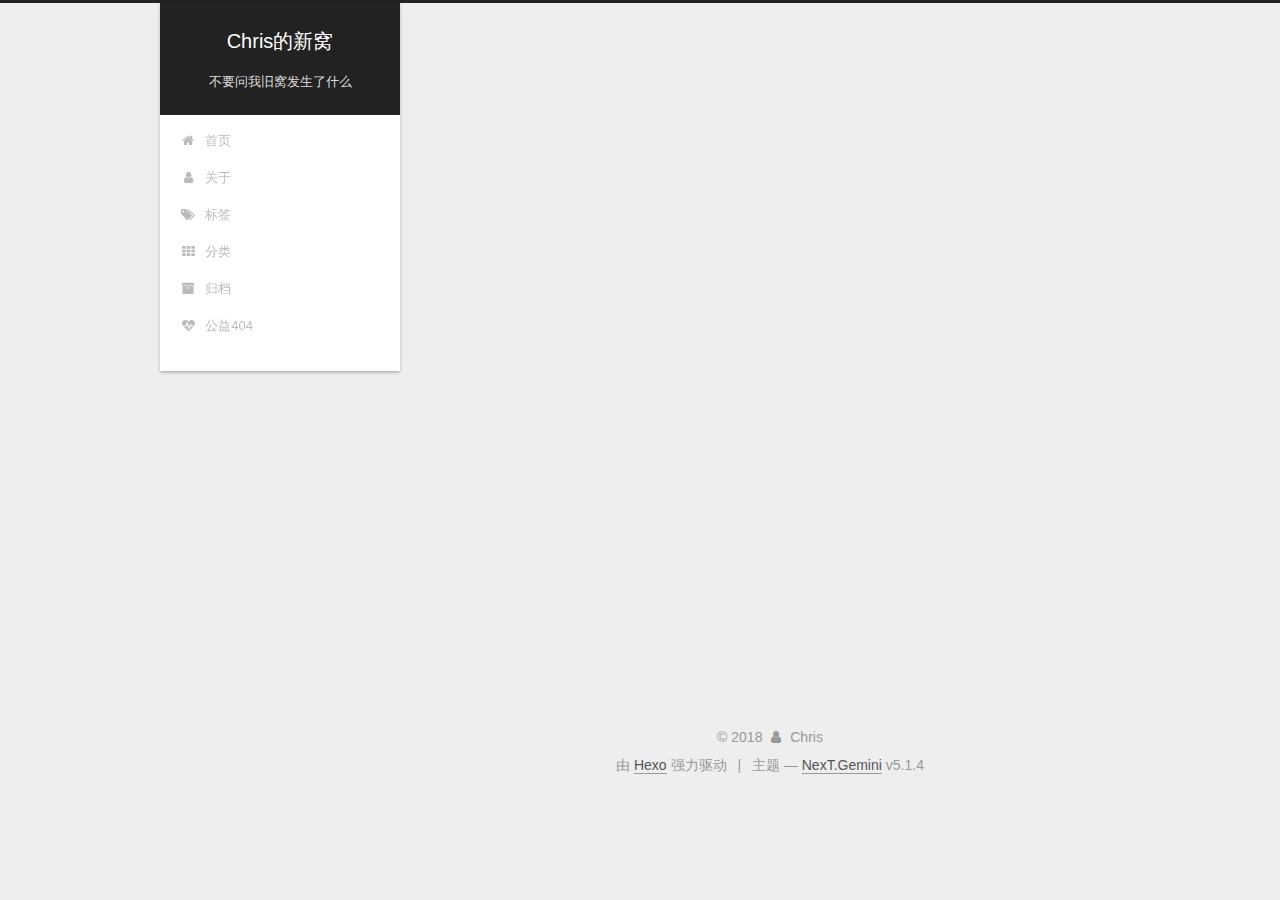
<file: 2018/04/30/hellowrold/index.html>
<!DOCTYPE html>



  


<html class="theme-next gemini use-motion" lang="zh-Hans">
<head>
  <meta charset="UTF-8"/>
<meta http-equiv="X-UA-Compatible" content="IE=edge" />
<meta name="viewport" content="width=device-width, initial-scale=1, maximum-scale=1"/>
<meta name="theme-color" content="#222">









<meta http-equiv="Cache-Control" content="no-transform" />
<meta http-equiv="Cache-Control" content="no-siteapp" />
















  
  
  <link href="/lib/fancybox/source/jquery.fancybox.css?v=2.1.5" rel="stylesheet" type="text/css" />







<link href="/lib/font-awesome/css/font-awesome.min.css?v=4.6.2" rel="stylesheet" type="text/css" />

<link href="/css/main.css?v=5.1.4" rel="stylesheet" type="text/css" />


  <link rel="apple-touch-icon" sizes="180x180" href="/images/apple-touch-icon-next.png?v=5.1.4">


  <link rel="icon" type="image/png" sizes="32x32" href="/images/favicon-32x32-next.png?v=5.1.4">


  <link rel="icon" type="image/png" sizes="16x16" href="/images/favicon-16x16-next.png?v=5.1.4">


  <link rel="mask-icon" href="/images/logo.svg?v=5.1.4" color="#222">





  <meta name="keywords" content="new world," />










<meta name="description" content="嗯 这是一个爱看球的开发者">
<meta name="keywords" content="new world">
<meta property="og:type" content="article">
<meta property="og:title" content="hello world">
<meta property="og:url" content="http://yoursite.com/2018/04/30/hellowrold/index.html">
<meta property="og:site_name" content="Chris的新窝">
<meta property="og:description" content="嗯 这是一个爱看球的开发者">
<meta property="og:locale" content="zh-Hans">
<meta property="og:updated_time" content="2018-04-30T16:19:39.317Z">
<meta name="twitter:card" content="summary">
<meta name="twitter:title" content="hello world">
<meta name="twitter:description" content="嗯 这是一个爱看球的开发者">



<script type="text/javascript" id="hexo.configurations">
  var NexT = window.NexT || {};
  var CONFIG = {
    root: '/',
    scheme: 'Gemini',
    version: '5.1.4',
    sidebar: {"position":"left","display":"post","offset":12,"b2t":false,"scrollpercent":false,"onmobile":false},
    fancybox: true,
    tabs: true,
    motion: {"enable":true,"async":false,"transition":{"post_block":"fadeIn","post_header":"slideDownIn","post_body":"slideDownIn","coll_header":"slideLeftIn","sidebar":"slideUpIn"}},
    duoshuo: {
      userId: '0',
      author: '博主'
    },
    algolia: {
      applicationID: '',
      apiKey: '',
      indexName: '',
      hits: {"per_page":10},
      labels: {"input_placeholder":"Search for Posts","hits_empty":"We didn't find any results for the search: ${query}","hits_stats":"${hits} results found in ${time} ms"}
    }
  };
</script>



  <link rel="canonical" href="http://yoursite.com/2018/04/30/hellowrold/"/>





  <title>hello world | Chris的新窝</title>
  








</head>

<body itemscope itemtype="http://schema.org/WebPage" lang="zh-Hans">

  
  
    
  

  <div class="container sidebar-position-left page-post-detail">
    <div class="headband"></div>

    <header id="header" class="header" itemscope itemtype="http://schema.org/WPHeader">
      <div class="header-inner"><div class="site-brand-wrapper">
  <div class="site-meta ">
    

    <div class="custom-logo-site-title">
      <a href="/"  class="brand" rel="start">
        <span class="logo-line-before"><i></i></span>
        <span class="site-title">Chris的新窝</span>
        <span class="logo-line-after"><i></i></span>
      </a>
    </div>
      
        <p class="site-subtitle">不要问我旧窝发生了什么</p>
      
  </div>

  <div class="site-nav-toggle">
    <button>
      <span class="btn-bar"></span>
      <span class="btn-bar"></span>
      <span class="btn-bar"></span>
    </button>
  </div>
</div>

<nav class="site-nav">
  

  
    <ul id="menu" class="menu">
      
        
        <li class="menu-item menu-item-home">
          <a href="/" rel="section">
            
              <i class="menu-item-icon fa fa-fw fa-home"></i> <br />
            
            首页
          </a>
        </li>
      
        
        <li class="menu-item menu-item-about">
          <a href="/about/" rel="section">
            
              <i class="menu-item-icon fa fa-fw fa-user"></i> <br />
            
            关于
          </a>
        </li>
      
        
        <li class="menu-item menu-item-tags">
          <a href="/tags/" rel="section">
            
              <i class="menu-item-icon fa fa-fw fa-tags"></i> <br />
            
            标签
          </a>
        </li>
      
        
        <li class="menu-item menu-item-categories">
          <a href="/categories/" rel="section">
            
              <i class="menu-item-icon fa fa-fw fa-th"></i> <br />
            
            分类
          </a>
        </li>
      
        
        <li class="menu-item menu-item-archives">
          <a href="/archives/" rel="section">
            
              <i class="menu-item-icon fa fa-fw fa-archive"></i> <br />
            
            归档
          </a>
        </li>
      
        
        <li class="menu-item menu-item-commonweal">
          <a href="/404/" rel="section">
            
              <i class="menu-item-icon fa fa-fw fa-heartbeat"></i> <br />
            
            公益404
          </a>
        </li>
      

      
    </ul>
  

  
</nav>



 </div>
    </header>

    <main id="main" class="main">
      <div class="main-inner">
        <div class="content-wrap">
          <div id="content" class="content">
            

  <div id="posts" class="posts-expand">
    

  

  
  
  

  <article class="post post-type-normal" itemscope itemtype="http://schema.org/Article">
  
  
  
  <div class="post-block">
    <link itemprop="mainEntityOfPage" href="http://yoursite.com/2018/04/30/hellowrold/">

    <span hidden itemprop="author" itemscope itemtype="http://schema.org/Person">
      <meta itemprop="name" content="Chris">
      <meta itemprop="description" content="">
      <meta itemprop="image" content="/images/ynwa.jpg">
    </span>

    <span hidden itemprop="publisher" itemscope itemtype="http://schema.org/Organization">
      <meta itemprop="name" content="Chris的新窝">
    </span>

    
      <header class="post-header">

        
        
          <h1 class="post-title" itemprop="name headline">hello world</h1>
        

        <div class="post-meta">
          <span class="post-time">
            
              <span class="post-meta-item-icon">
                <i class="fa fa-calendar-o"></i>
              </span>
              
                <span class="post-meta-item-text">发表于</span>
              
              <time title="创建于" itemprop="dateCreated datePublished" datetime="2018-04-30T20:19:15+08:00">
                2018-04-30
              </time>
            

            

            
          </span>

          

          
            
          

          
          

          

          

          

        </div>
      </header>
    

    
    
    
    <div class="post-body" itemprop="articleBody">

      
      

      
        
      
    </div>
    
    
    

    

    

    

    <footer class="post-footer">
      
        <div class="post-tags">
          
            <a href="/tags/new-world/" rel="tag"># new world</a>
          
        </div>
      

      
      
      

      

      
      
    </footer>
  </div>
  
  
  
  </article>



    <div class="post-spread">
      
    </div>
  </div>


          </div>
          


          

  



        </div>
        
          
  
  <div class="sidebar-toggle">
    <div class="sidebar-toggle-line-wrap">
      <span class="sidebar-toggle-line sidebar-toggle-line-first"></span>
      <span class="sidebar-toggle-line sidebar-toggle-line-middle"></span>
      <span class="sidebar-toggle-line sidebar-toggle-line-last"></span>
    </div>
  </div>

  <aside id="sidebar" class="sidebar">
    
    <div class="sidebar-inner">

      

      

      <section class="site-overview-wrap sidebar-panel sidebar-panel-active">
        <div class="site-overview">
          <div class="site-author motion-element" itemprop="author" itemscope itemtype="http://schema.org/Person">
            
              <img class="site-author-image" itemprop="image"
                src="/images/ynwa.jpg"
                alt="Chris" />
            
              <p class="site-author-name" itemprop="name">Chris</p>
              <p class="site-description motion-element" itemprop="description">嗯 这是一个爱看球的开发者</p>
          </div>

          <nav class="site-state motion-element">

            
              <div class="site-state-item site-state-posts">
              
                <a href="/archives/">
              
                  <span class="site-state-item-count">1</span>
                  <span class="site-state-item-name">日志</span>
                </a>
              </div>
            

            

            
              
              
              <div class="site-state-item site-state-tags">
                <a href="/tags/index.html">
                  <span class="site-state-item-count">1</span>
                  <span class="site-state-item-name">标签</span>
                </a>
              </div>
            

          </nav>

          

          

          
          

          
          

          

        </div>
      </section>

      

      

    </div>
  </aside>


        
      </div>
    </main>

    <footer id="footer" class="footer">
      <div class="footer-inner">
        <div class="copyright">&copy; <span itemprop="copyrightYear">2018</span>
  <span class="with-love">
    <i class="fa fa-user"></i>
  </span>
  <span class="author" itemprop="copyrightHolder">Chris</span>

  
</div>


  <div class="powered-by">由 <a class="theme-link" target="_blank" href="https://hexo.io">Hexo</a> 强力驱动</div>



  <span class="post-meta-divider">|</span>



  <div class="theme-info">主题 &mdash; <a class="theme-link" target="_blank" href="https://github.com/iissnan/hexo-theme-next">NexT.Gemini</a> v5.1.4</div>




        







        
      </div>
    </footer>

    
      <div class="back-to-top">
        <i class="fa fa-arrow-up"></i>
        
      </div>
    

    

  </div>

  

<script type="text/javascript">
  if (Object.prototype.toString.call(window.Promise) !== '[object Function]') {
    window.Promise = null;
  }
</script>









  












  
  
    <script type="text/javascript" src="/lib/jquery/index.js?v=2.1.3"></script>
  

  
  
    <script type="text/javascript" src="/lib/fastclick/lib/fastclick.min.js?v=1.0.6"></script>
  

  
  
    <script type="text/javascript" src="/lib/jquery_lazyload/jquery.lazyload.js?v=1.9.7"></script>
  

  
  
    <script type="text/javascript" src="/lib/velocity/velocity.min.js?v=1.2.1"></script>
  

  
  
    <script type="text/javascript" src="/lib/velocity/velocity.ui.min.js?v=1.2.1"></script>
  

  
  
    <script type="text/javascript" src="/lib/fancybox/source/jquery.fancybox.pack.js?v=2.1.5"></script>
  


  


  <script type="text/javascript" src="/js/src/utils.js?v=5.1.4"></script>

  <script type="text/javascript" src="/js/src/motion.js?v=5.1.4"></script>



  
  


  <script type="text/javascript" src="/js/src/affix.js?v=5.1.4"></script>

  <script type="text/javascript" src="/js/src/schemes/pisces.js?v=5.1.4"></script>



  
  <script type="text/javascript" src="/js/src/scrollspy.js?v=5.1.4"></script>
<script type="text/javascript" src="/js/src/post-details.js?v=5.1.4"></script>



  


  <script type="text/javascript" src="/js/src/bootstrap.js?v=5.1.4"></script>



  


  




	





  





  












  





  

  

  

  
  

  

  

  

</body>
</html>
</file>
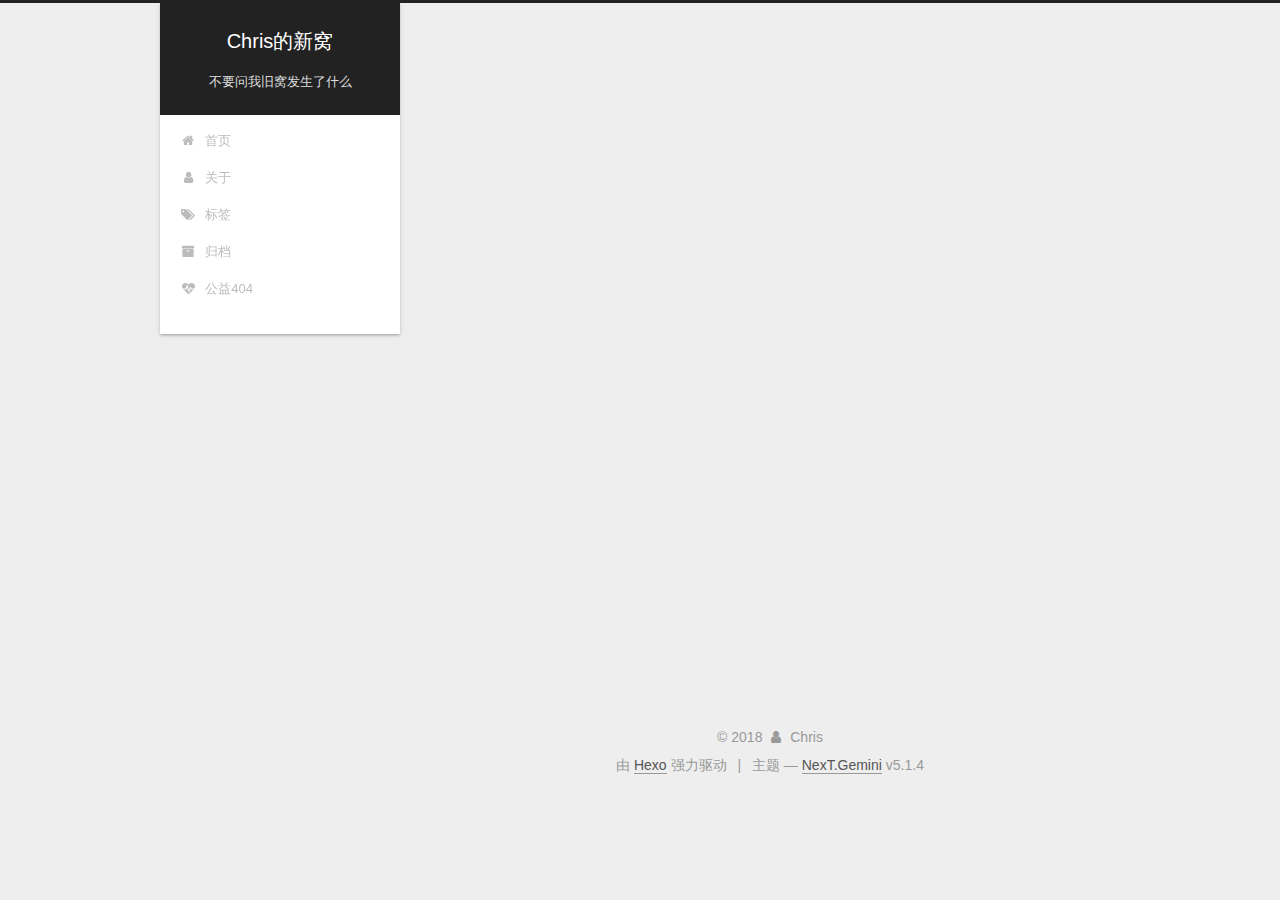
<file: 2018/04/30/world/index.html>
<!DOCTYPE html>



  


<html class="theme-next gemini use-motion" lang="zh-Hans">
<head>
  <meta charset="UTF-8"/>
<meta http-equiv="X-UA-Compatible" content="IE=edge" />
<meta name="viewport" content="width=device-width, initial-scale=1, maximum-scale=1"/>
<meta name="theme-color" content="#222">









<meta http-equiv="Cache-Control" content="no-transform" />
<meta http-equiv="Cache-Control" content="no-siteapp" />
















  
  
  <link href="/lib/fancybox/source/jquery.fancybox.css?v=2.1.5" rel="stylesheet" type="text/css" />







<link href="/lib/font-awesome/css/font-awesome.min.css?v=4.6.2" rel="stylesheet" type="text/css" />

<link href="/css/main.css?v=5.1.4" rel="stylesheet" type="text/css" />


  <link rel="apple-touch-icon" sizes="180x180" href="/images/apple-touch-icon-next.png?v=5.1.4">


  <link rel="icon" type="image/png" sizes="32x32" href="/images/favicon-32x32-next.png?v=5.1.4">


  <link rel="icon" type="image/png" sizes="16x16" href="/images/favicon-16x16-next.png?v=5.1.4">


  <link rel="mask-icon" href="/images/logo.svg?v=5.1.4" color="#222">





  <meta name="keywords" content="Hexo, NexT" />










<meta name="description" content="嗯 这是一个爱看球的开发者">
<meta name="keywords" content="Kop Chris">
<meta property="og:type" content="article">
<meta property="og:title" content="world]">
<meta property="og:url" content="http://yoursite.com/2018/04/30/world/index.html">
<meta property="og:site_name" content="Chris的新窝">
<meta property="og:description" content="嗯 这是一个爱看球的开发者">
<meta property="og:locale" content="zh-Hans">
<meta property="og:updated_time" content="2018-04-30T12:19:15.634Z">
<meta name="twitter:card" content="summary">
<meta name="twitter:title" content="world]">
<meta name="twitter:description" content="嗯 这是一个爱看球的开发者">



<script type="text/javascript" id="hexo.configurations">
  var NexT = window.NexT || {};
  var CONFIG = {
    root: '/',
    scheme: 'Gemini',
    version: '5.1.4',
    sidebar: {"position":"left","display":"post","offset":12,"b2t":false,"scrollpercent":false,"onmobile":false},
    fancybox: true,
    tabs: true,
    motion: {"enable":true,"async":false,"transition":{"post_block":"fadeIn","post_header":"slideDownIn","post_body":"slideDownIn","coll_header":"slideLeftIn","sidebar":"slideUpIn"}},
    duoshuo: {
      userId: '0',
      author: '博主'
    },
    algolia: {
      applicationID: '',
      apiKey: '',
      indexName: '',
      hits: {"per_page":10},
      labels: {"input_placeholder":"Search for Posts","hits_empty":"We didn't find any results for the search: ${query}","hits_stats":"${hits} results found in ${time} ms"}
    }
  };
</script>



  <link rel="canonical" href="http://yoursite.com/2018/04/30/world/"/>





  <title>world] | Chris的新窝</title>
  








</head>

<body itemscope itemtype="http://schema.org/WebPage" lang="zh-Hans">

  
  
    
  

  <div class="container sidebar-position-left page-post-detail">
    <div class="headband"></div>

    <header id="header" class="header" itemscope itemtype="http://schema.org/WPHeader">
      <div class="header-inner"><div class="site-brand-wrapper">
  <div class="site-meta ">
    

    <div class="custom-logo-site-title">
      <a href="/"  class="brand" rel="start">
        <span class="logo-line-before"><i></i></span>
        <span class="site-title">Chris的新窝</span>
        <span class="logo-line-after"><i></i></span>
      </a>
    </div>
      
        <p class="site-subtitle">不要问我旧窝发生了什么</p>
      
  </div>

  <div class="site-nav-toggle">
    <button>
      <span class="btn-bar"></span>
      <span class="btn-bar"></span>
      <span class="btn-bar"></span>
    </button>
  </div>
</div>

<nav class="site-nav">
  

  
    <ul id="menu" class="menu">
      
        
        <li class="menu-item menu-item-home">
          <a href="/" rel="section">
            
              <i class="menu-item-icon fa fa-fw fa-home"></i> <br />
            
            首页
          </a>
        </li>
      
        
        <li class="menu-item menu-item-about">
          <a href="/about/" rel="section">
            
              <i class="menu-item-icon fa fa-fw fa-user"></i> <br />
            
            关于
          </a>
        </li>
      
        
        <li class="menu-item menu-item-tags">
          <a href="/tags/" rel="section">
            
              <i class="menu-item-icon fa fa-fw fa-tags"></i> <br />
            
            标签
          </a>
        </li>
      
        
        <li class="menu-item menu-item-archives">
          <a href="/archives/" rel="section">
            
              <i class="menu-item-icon fa fa-fw fa-archive"></i> <br />
            
            归档
          </a>
        </li>
      
        
        <li class="menu-item menu-item-commonweal">
          <a href="/404/" rel="section">
            
              <i class="menu-item-icon fa fa-fw fa-heartbeat"></i> <br />
            
            公益404
          </a>
        </li>
      

      
    </ul>
  

  
</nav>



 </div>
    </header>

    <main id="main" class="main">
      <div class="main-inner">
        <div class="content-wrap">
          <div id="content" class="content">
            

  <div id="posts" class="posts-expand">
    

  

  
  
  

  <article class="post post-type-normal" itemscope itemtype="http://schema.org/Article">
  
  
  
  <div class="post-block">
    <link itemprop="mainEntityOfPage" href="http://yoursite.com/2018/04/30/world/">

    <span hidden itemprop="author" itemscope itemtype="http://schema.org/Person">
      <meta itemprop="name" content="Chris">
      <meta itemprop="description" content="">
      <meta itemprop="image" content="/images/ynwa.jpg">
    </span>

    <span hidden itemprop="publisher" itemscope itemtype="http://schema.org/Organization">
      <meta itemprop="name" content="Chris的新窝">
    </span>

    
      <header class="post-header">

        
        
          <h1 class="post-title" itemprop="name headline">world]</h1>
        

        <div class="post-meta">
          <span class="post-time">
            
              <span class="post-meta-item-icon">
                <i class="fa fa-calendar-o"></i>
              </span>
              
                <span class="post-meta-item-text">发表于</span>
              
              <time title="创建于" itemprop="dateCreated datePublished" datetime="2018-04-30T20:19:15+08:00">
                2018-04-30
              </time>
            

            

            
          </span>

          

          
            
          

          
          

          

          

          

        </div>
      </header>
    

    
    
    
    <div class="post-body" itemprop="articleBody">

      
      

      
        
      
    </div>
    
    
    

    

    

    

    <footer class="post-footer">
      

      
      
      

      
        <div class="post-nav">
          <div class="post-nav-next post-nav-item">
            
              <a href="/2018/04/30/hello-world/" rel="next" title="Hello World">
                <i class="fa fa-chevron-left"></i> Hello World
              </a>
            
          </div>

          <span class="post-nav-divider"></span>

          <div class="post-nav-prev post-nav-item">
            
          </div>
        </div>
      

      
      
    </footer>
  </div>
  
  
  
  </article>



    <div class="post-spread">
      
    </div>
  </div>


          </div>
          


          

  



        </div>
        
          
  
  <div class="sidebar-toggle">
    <div class="sidebar-toggle-line-wrap">
      <span class="sidebar-toggle-line sidebar-toggle-line-first"></span>
      <span class="sidebar-toggle-line sidebar-toggle-line-middle"></span>
      <span class="sidebar-toggle-line sidebar-toggle-line-last"></span>
    </div>
  </div>

  <aside id="sidebar" class="sidebar">
    
    <div class="sidebar-inner">

      

      

      <section class="site-overview-wrap sidebar-panel sidebar-panel-active">
        <div class="site-overview">
          <div class="site-author motion-element" itemprop="author" itemscope itemtype="http://schema.org/Person">
            
              <img class="site-author-image" itemprop="image"
                src="/images/ynwa.jpg"
                alt="Chris" />
            
              <p class="site-author-name" itemprop="name">Chris</p>
              <p class="site-description motion-element" itemprop="description">嗯 这是一个爱看球的开发者</p>
          </div>

          <nav class="site-state motion-element">

            
              <div class="site-state-item site-state-posts">
              
                <a href="/archives/">
              
                  <span class="site-state-item-count">2</span>
                  <span class="site-state-item-name">日志</span>
                </a>
              </div>
            

            

            

          </nav>

          

          

          
          

          
          

          

        </div>
      </section>

      

      

    </div>
  </aside>


        
      </div>
    </main>

    <footer id="footer" class="footer">
      <div class="footer-inner">
        <div class="copyright">&copy; <span itemprop="copyrightYear">2018</span>
  <span class="with-love">
    <i class="fa fa-user"></i>
  </span>
  <span class="author" itemprop="copyrightHolder">Chris</span>

  
</div>


  <div class="powered-by">由 <a class="theme-link" target="_blank" href="https://hexo.io">Hexo</a> 强力驱动</div>



  <span class="post-meta-divider">|</span>



  <div class="theme-info">主题 &mdash; <a class="theme-link" target="_blank" href="https://github.com/iissnan/hexo-theme-next">NexT.Gemini</a> v5.1.4</div>




        







        
      </div>
    </footer>

    
      <div class="back-to-top">
        <i class="fa fa-arrow-up"></i>
        
      </div>
    

    

  </div>

  

<script type="text/javascript">
  if (Object.prototype.toString.call(window.Promise) !== '[object Function]') {
    window.Promise = null;
  }
</script>









  












  
  
    <script type="text/javascript" src="/lib/jquery/index.js?v=2.1.3"></script>
  

  
  
    <script type="text/javascript" src="/lib/fastclick/lib/fastclick.min.js?v=1.0.6"></script>
  

  
  
    <script type="text/javascript" src="/lib/jquery_lazyload/jquery.lazyload.js?v=1.9.7"></script>
  

  
  
    <script type="text/javascript" src="/lib/velocity/velocity.min.js?v=1.2.1"></script>
  

  
  
    <script type="text/javascript" src="/lib/velocity/velocity.ui.min.js?v=1.2.1"></script>
  

  
  
    <script type="text/javascript" src="/lib/fancybox/source/jquery.fancybox.pack.js?v=2.1.5"></script>
  


  


  <script type="text/javascript" src="/js/src/utils.js?v=5.1.4"></script>

  <script type="text/javascript" src="/js/src/motion.js?v=5.1.4"></script>



  
  


  <script type="text/javascript" src="/js/src/affix.js?v=5.1.4"></script>

  <script type="text/javascript" src="/js/src/schemes/pisces.js?v=5.1.4"></script>



  
  <script type="text/javascript" src="/js/src/scrollspy.js?v=5.1.4"></script>
<script type="text/javascript" src="/js/src/post-details.js?v=5.1.4"></script>



  


  <script type="text/javascript" src="/js/src/bootstrap.js?v=5.1.4"></script>



  


  




	





  





  












  





  

  

  

  
  

  

  

  

</body>
</html>
</file>
<file: css/main.css>
/* normalize.css v3.0.2 | MIT License | git.io/normalize */
html {
  font-family: sans-serif; /* 1 */
  -ms-text-size-adjust: 100%; /* 2 */
  -webkit-text-size-adjust: 100%; /* 2 */
}
body {
  margin: 0;
}
article,
aside,
details,
figcaption,
figure,
footer,
header,
hgroup,
main,
menu,
nav,
section,
summary {
  display: block;
}
audio,
canvas,
progress,
video {
  display: inline-block; /* 1 */
  vertical-align: baseline; /* 2 */
}
audio:not([controls]) {
  display: none;
  height: 0;
}
[hidden],
template {
  display: none;
}
a {
  background-color: transparent;
}
a:active,
a:hover {
  outline: 0;
}
abbr[title] {
  border-bottom: 1px dotted;
}
b,
strong {
  font-weight: bold;
}
dfn {
  font-style: italic;
}
h1 {
  font-size: 2em;
  margin: 0.67em 0;
}
mark {
  background: #ff0;
  color: #000;
}
small {
  font-size: 80%;
}
sub,
sup {
  font-size: 75%;
  line-height: 0;
  position: relative;
  vertical-align: baseline;
}
sup {
  top: -0.5em;
}
sub {
  bottom: -0.25em;
}
img {
  border: 0;
}
svg:not(:root) {
  overflow: hidden;
}
figure {
  margin: 1em 40px;
}
hr {
  -moz-box-sizing: content-box;
  box-sizing: content-box;
  height: 0;
}
pre {
  overflow: auto;
}
code,
kbd,
pre,
samp {
  font-family: monospace, monospace;
  font-size: 1em;
}
button,
input,
optgroup,
select,
textarea {
  color: inherit; /* 1 */
  font: inherit; /* 2 */
  margin: 0; /* 3 */
}
button {
  overflow: visible;
}
button,
select {
  text-transform: none;
}
button,
html input[type="button"],
input[type="reset"],
input[type="submit"] {
  -webkit-appearance: button; /* 2 */
  cursor: pointer; /* 3 */
}
button[disabled],
html input[disabled] {
  cursor: default;
}
button::-moz-focus-inner,
input::-moz-focus-inner {
  border: 0;
  padding: 0;
}
input {
  line-height: normal;
}
input[type="checkbox"],
input[type="radio"] {
  box-sizing: border-box; /* 1 */
  padding: 0; /* 2 */
}
input[type="number"]::-webkit-inner-spin-button,
input[type="number"]::-webkit-outer-spin-button {
  height: auto;
}
input[type="search"] {
  -webkit-appearance: textfield; /* 1 */
  -moz-box-sizing: content-box;
  -webkit-box-sizing: content-box; /* 2 */
  box-sizing: content-box;
}
input[type="search"]::-webkit-search-cancel-button,
input[type="search"]::-webkit-search-decoration {
  -webkit-appearance: none;
}
fieldset {
  border: 1px solid #c0c0c0;
  margin: 0 2px;
  padding: 0.35em 0.625em 0.75em;
}
legend {
  border: 0; /* 1 */
  padding: 0; /* 2 */
}
textarea {
  overflow: auto;
}
optgroup {
  font-weight: bold;
}
table {
  border-collapse: collapse;
  border-spacing: 0;
}
td,
th {
  padding: 0;
}
::selection {
  background: #262a30;
  color: #fff;
}
body {
  position: relative;
  font-family: 'Lato', "PingFang SC", "Microsoft YaHei", sans-serif;
  font-size: 14px;
  line-height: 2;
  color: #555;
  background: #eee;
}
@media (max-width: 767px) {
  body {
    padding-right: 0 !important;
  }
}
@media (min-width: 768px) and (max-width: 991px) {
  body {
    padding-right: 0 !important;
  }
}
@media (min-width: 1600px) {
  body {
    font-size: 16px;
  }
}
h1,
h2,
h3,
h4,
h5,
h6 {
  margin: 0;
  padding: 0;
  font-weight: bold;
  line-height: 1.5;
  font-family: 'Lato', "PingFang SC", "Microsoft YaHei", sans-serif;
}
h2,
h3,
h4,
h5,
h6 {
  margin: 20px 0 15px;
}
h1 {
  font-size: 22px;
}
@media (max-width: 767px) {
  h1 {
    font-size: 18px;
  }
}
h2 {
  font-size: 20px;
}
@media (max-width: 767px) {
  h2 {
    font-size: 16px;
  }
}
h3 {
  font-size: 18px;
}
@media (max-width: 767px) {
  h3 {
    font-size: 14px;
  }
}
h4 {
  font-size: 16px;
}
@media (max-width: 767px) {
  h4 {
    font-size: 12px;
  }
}
h5 {
  font-size: 14px;
}
@media (max-width: 767px) {
  h5 {
    font-size: 10px;
  }
}
h6 {
  font-size: 12px;
}
@media (max-width: 767px) {
  h6 {
    font-size: 8px;
  }
}
p {
  margin: 0 0 20px 0;
}
a {
  color: #555;
  text-decoration: none;
  outline: none;
  border-bottom: 1px solid #999;
  word-wrap: break-word;
}
a:hover {
  color: #222;
  border-bottom-color: #222;
}
blockquote {
  margin: 0;
  padding: 0;
}
img {
  display: block;
  margin: auto;
  max-width: 100%;
  height: auto;
}
hr {
  margin: 40px 0;
  height: 3px;
  border: none;
  background-color: #ddd;
  background-image: repeating-linear-gradient(-45deg, #fff, #fff 4px, transparent 4px, transparent 8px);
}
blockquote {
  padding: 0 15px;
  color: #666;
  border-left: 4px solid #ddd;
}
blockquote cite::before {
  content: "-";
  padding: 0 5px;
}
dt {
  font-weight: 700;
}
dd {
  margin: 0;
  padding: 0;
}
kbd {
  border: 1px solid #ccc;
  border-radius: 0.2em;
  box-shadow: 0.1em 0.1em 0.2em rgba(0,0,0,0.1);
  background-color: #f9f9f9;
  font-family: inherit;
  background-image: -webkit-linear-gradient(top, #eee, #fff, #eee);
  padding: 0.1em 0.3em;
  white-space: nowrap;
}
.text-left {
  text-align: left;
}
.text-center {
  text-align: center;
}
.text-right {
  text-align: right;
}
.text-justify {
  text-align: justify;
}
.text-nowrap {
  white-space: nowrap;
}
.text-lowercase {
  text-transform: lowercase;
}
.text-uppercase {
  text-transform: uppercase;
}
.text-capitalize {
  text-transform: capitalize;
}
.center-block {
  display: block;
  margin-left: auto;
  margin-right: auto;
}
.clearfix:before,
.clearfix:after {
  content: " ";
  display: table;
}
.clearfix:after {
  clear: both;
}
.pullquote {
  width: 45%;
}
.pullquote.left {
  float: left;
  margin-left: 5px;
  margin-right: 10px;
}
.pullquote.right {
  float: right;
  margin-left: 10px;
  margin-right: 5px;
}
.affix.affix.affix {
  position: fixed;
}
.translation {
  margin-top: -20px;
  font-size: 14px;
  color: #999;
}
.scrollbar-measure {
  width: 100px;
  height: 100px;
  overflow: scroll;
  position: absolute;
  top: -9999px;
}
.use-motion .motion-element {
  opacity: 0;
}
table {
  margin: 20px 0;
  width: 100%;
  border-collapse: collapse;
  border-spacing: 0;
  border: 1px solid #ddd;
  font-size: 14px;
  table-layout: fixed;
  word-wrap: break-all;
}
table>tbody>tr:nth-of-type(odd) {
  background-color: #f9f9f9;
}
table>tbody>tr:hover {
  background-color: #f5f5f5;
}
caption,
th,
td {
  padding: 8px;
  text-align: left;
  vertical-align: middle;
  font-weight: normal;
}
th,
td {
  border-bottom: 3px solid #ddd;
  border-right: 1px solid #eee;
}
th {
  padding-bottom: 10px;
  font-weight: 700;
}
td {
  border-bottom-width: 1px;
}
html,
body {
  height: 100%;
}
.container {
  position: relative;
  min-height: 100%;
}
.header-inner {
  margin: 0 auto;
  padding: 100px 0 70px;
  width: calc(100% - 252px);
}
@media (min-width: 1600px) {
  .container .header-inner {
    width: 900px;
  }
}
.main {
  padding-bottom: 150px;
}
.main-inner {
  margin: 0 auto;
  width: calc(100% - 252px);
}
@media (min-width: 1600px) {
  .container .main-inner {
    width: 900px;
  }
}
.footer {
  position: absolute;
  left: 0;
  bottom: 0;
  width: 100%;
  min-height: 50px;
}
.footer-inner {
  box-sizing: border-box;
  margin: 20px auto;
  width: calc(100% - 252px);
}
@media (min-width: 1600px) {
  .container .footer-inner {
    width: 900px;
  }
}
pre,
.highlight {
  overflow: auto;
  margin: 20px 0;
  padding: 0;
  font-size: 13px;
  color: #4d4d4c;
  background: #f7f7f7;
  line-height: 1.6;
}
pre,
code {
  font-family: consolas, Menlo, "PingFang SC", "Microsoft YaHei", monospace;
}
code {
  padding: 2px 4px;
  word-wrap: break-word;
  color: #555;
  background: #eee;
  border-radius: 3px;
  font-size: 13px;
}
pre {
  padding: 10px;
}
pre code {
  padding: 0;
  color: #4d4d4c;
  background: none;
  text-shadow: none;
}
.highlight {
  border-radius: 1px;
}
.highlight pre {
  border: none;
  margin: 0;
  padding: 10px 0;
}
.highlight table {
  margin: 0;
  width: auto;
  border: none;
}
.highlight td {
  border: none;
  padding: 0;
}
.highlight figcaption {
  font-size: 1em;
  color: #4d4d4c;
  line-height: 1em;
  margin-bottom: 1em;
}
.highlight figcaption:before,
.highlight figcaption:after {
  content: " ";
  display: table;
}
.highlight figcaption:after {
  clear: both;
}
.highlight figcaption a {
  float: right;
  color: #4d4d4c;
}
.highlight figcaption a:hover {
  border-bottom-color: #4d4d4c;
}
.highlight .gutter pre {
  padding-left: 10px;
  padding-right: 10px;
  color: #869194;
  text-align: right;
  background-color: #eff2f3;
}
.highlight .code pre {
  width: 100%;
  padding-left: 10px;
  padding-right: 10px;
  background-color: #f7f7f7;
}
.highlight .line {
  height: 20px;
}
.gutter {
  -webkit-user-select: none;
  -moz-user-select: none;
  -ms-user-select: none;
  user-select: none;
}
.gist table {
  width: auto;
}
.gist table td {
  border: none;
}
pre .deletion {
  background: #fdd;
}
pre .addition {
  background: #dfd;
}
pre .meta {
  color: #8959a8;
}
pre .comment {
  color: #8e908c;
}
pre .variable,
pre .attribute,
pre .tag,
pre .regexp,
pre .ruby .constant,
pre .xml .tag .title,
pre .xml .pi,
pre .xml .doctype,
pre .html .doctype,
pre .css .id,
pre .css .class,
pre .css .pseudo {
  color: #c82829;
}
pre .number,
pre .preprocessor,
pre .built_in,
pre .literal,
pre .params,
pre .constant,
pre .command {
  color: #f5871f;
}
pre .ruby .class .title,
pre .css .rules .attribute,
pre .string,
pre .value,
pre .inheritance,
pre .header,
pre .ruby .symbol,
pre .xml .cdata,
pre .special,
pre .number,
pre .formula {
  color: #718c00;
}
pre .title,
pre .css .hexcolor {
  color: #3e999f;
}
pre .function,
pre .python .decorator,
pre .python .title,
pre .ruby .function .title,
pre .ruby .title .keyword,
pre .perl .sub,
pre .javascript .title,
pre .coffeescript .title {
  color: #4271ae;
}
pre .keyword,
pre .javascript .function {
  color: #8959a8;
}
.full-image.full-image.full-image.full-image {
  border: none;
  max-width: 100%;
  width: auto;
  margin: 20px auto 25px;
}
@media (min-width: 992px) {
  .full-image.full-image.full-image.full-image {
    max-width: none;
    width: 118%;
    margin: 0 -9%;
  }
}
.blockquote-center,
.page-home .post-type-quote blockquote,
.page-post-detail .post-type-quote blockquote {
  position: relative;
  margin: 40px 0;
  padding: 0;
  border-left: none;
  text-align: center;
}
.blockquote-center::before,
.page-home .post-type-quote blockquote::before,
.page-post-detail .post-type-quote blockquote::before,
.blockquote-center::after,
.page-home .post-type-quote blockquote::after,
.page-post-detail .post-type-quote blockquote::after {
  position: absolute;
  content: ' ';
  display: block;
  width: 100%;
  height: 24px;
  opacity: 0.2;
  background-repeat: no-repeat;
  background-position: 0 -6px;
  background-size: 22px 22px;
}
.blockquote-center::before,
.page-home .post-type-quote blockquote::before,
.page-post-detail .post-type-quote blockquote::before {
  top: -20px;
  background-image: url("../images/quote-l.svg");
  border-top: 1px solid #ccc;
}
.blockquote-center::after,
.page-home .post-type-quote blockquote::after,
.page-post-detail .post-type-quote blockquote::after {
  bottom: -20px;
  background-image: url("../images/quote-r.svg");
  border-bottom: 1px solid #ccc;
  background-position: 100% 8px;
}
.blockquote-center p,
.page-home .post-type-quote blockquote p,
.page-post-detail .post-type-quote blockquote p,
.blockquote-center div,
.page-home .post-type-quote blockquote div,
.page-post-detail .post-type-quote blockquote div {
  text-align: center;
}
.post .post-body .group-picture img {
  box-sizing: border-box;
  padding: 0 3px;
  border: none;
}
.post .group-picture-row {
  overflow: hidden;
  margin-top: 6px;
}
.post .group-picture-row:first-child {
  margin-top: 0;
}
.post .group-picture-column {
  float: left;
}
.page-post-detail .post-body .group-picture-column {
  float: none;
  margin-top: 10px;
  width: auto !important;
}
.page-post-detail .post-body .group-picture-column img {
  margin: 0 auto;
}
.page-archive .group-picture-container {
  overflow: hidden;
}
.page-archive .group-picture-row {
  float: left;
}
.page-archive .group-picture-row:first-child {
  margin-top: 6px;
}
.page-archive .group-picture-column {
  max-width: 150px;
  max-height: 150px;
}
.post-body .note {
  position: relative;
  padding: 15px;
  margin-bottom: 20px;
  border: 1px solid #eee;
  border-left-width: 5px;
  border-radius: 3px;
}
.post-body .note h2,
.post-body .note h3,
.post-body .note h4,
.post-body .note h5,
.post-body .note h6 {
  margin-top: 0;
  margin-bottom: 0;
  border-bottom: initial;
  padding-top: 0 !important;
}
.post-body .note p:first-child,
.post-body .note ul:first-child,
.post-body .note ol:first-child,
.post-body .note table:first-child,
.post-body .note pre:first-child,
.post-body .note blockquote:first-child {
  margin-top: 0;
}
.post-body .note p:last-child,
.post-body .note ul:last-child,
.post-body .note ol:last-child,
.post-body .note table:last-child,
.post-body .note pre:last-child,
.post-body .note blockquote:last-child {
  margin-bottom: 0;
}
.post-body .note.default {
  border-left-color: #777;
}
.post-body .note.default h2,
.post-body .note.default h3,
.post-body .note.default h4,
.post-body .note.default h5,
.post-body .note.default h6 {
  color: #777;
}
.post-body .note.primary {
  border-left-color: #6f42c1;
}
.post-body .note.primary h2,
.post-body .note.primary h3,
.post-body .note.primary h4,
.post-body .note.primary h5,
.post-body .note.primary h6 {
  color: #6f42c1;
}
.post-body .note.info {
  border-left-color: #428bca;
}
.post-body .note.info h2,
.post-body .note.info h3,
.post-body .note.info h4,
.post-body .note.info h5,
.post-body .note.info h6 {
  color: #428bca;
}
.post-body .note.success {
  border-left-color: #5cb85c;
}
.post-body .note.success h2,
.post-body .note.success h3,
.post-body .note.success h4,
.post-body .note.success h5,
.post-body .note.success h6 {
  color: #5cb85c;
}
.post-body .note.warning {
  border-left-color: #f0ad4e;
}
.post-body .note.warning h2,
.post-body .note.warning h3,
.post-body .note.warning h4,
.post-body .note.warning h5,
.post-body .note.warning h6 {
  color: #f0ad4e;
}
.post-body .note.danger {
  border-left-color: #d9534f;
}
.post-body .note.danger h2,
.post-body .note.danger h3,
.post-body .note.danger h4,
.post-body .note.danger h5,
.post-body .note.danger h6 {
  color: #d9534f;
}
.post-body .label {
  display: inline;
  padding: 0 2px;
  white-space: nowrap;
}
.post-body .label.default {
  background-color: #f0f0f0;
}
.post-body .label.primary {
  background-color: #efe6f7;
}
.post-body .label.info {
  background-color: #e5f2f8;
}
.post-body .label.success {
  background-color: #e7f4e9;
}
.post-body .label.warning {
  background-color: #fcf6e1;
}
.post-body .label.danger {
  background-color: #fae8eb;
}
.post-body .tabs {
  position: relative;
  display: block;
  margin-bottom: 20px;
  padding-top: 10px;
}
.post-body .tabs ul.nav-tabs {
  margin: 0;
  padding: 0;
  display: flex;
  margin-bottom: -1px;
}
@media (max-width: 413px) {
  .post-body .tabs ul.nav-tabs {
    display: block;
    margin-bottom: 5px;
  }
}
.post-body .tabs ul.nav-tabs li.tab {
  list-style-type: none !important;
  margin: 0 0.25em 0 0;
  border-top: 3px solid transparent;
  border-left: 1px solid transparent;
  border-right: 1px solid transparent;
}
@media (max-width: 413px) {
  .post-body .tabs ul.nav-tabs li.tab {
    margin: initial;
    border-top: 1px solid transparent;
    border-left: 3px solid transparent;
    border-right: 1px solid transparent;
    border-bottom: 1px solid transparent;
  }
}
.post-body .tabs ul.nav-tabs li.tab a {
  outline: 0;
  border-bottom: initial;
  display: block;
  line-height: 1.8em;
  padding: 0.25em 0.75em;
  transition-duration: 0.2s;
  transition-timing-function: ease-out;
  transition-delay: 0s;
}
.post-body .tabs ul.nav-tabs li.tab a i {
  width: 1.285714285714286em;
}
.post-body .tabs ul.nav-tabs li.tab.active {
  border-top: 3px solid #fc6423;
  border-left: 1px solid #ddd;
  border-right: 1px solid #ddd;
  background-color: #fff;
}
@media (max-width: 413px) {
  .post-body .tabs ul.nav-tabs li.tab.active {
    border-top: 1px solid #ddd;
    border-left: 3px solid #fc6423;
    border-right: 1px solid #ddd;
    border-bottom: 1px solid #ddd;
  }
}
.post-body .tabs ul.nav-tabs li.tab.active a {
  cursor: default;
  color: #555;
}
.post-body .tabs .tab-content {
  background-color: #fff;
}
.post-body .tabs .tab-content .tab-pane {
  border: 1px solid #ddd;
  padding: 20px 20px 0 20px;
}
.post-body .tabs .tab-content .tab-pane:not(.active) {
  display: none !important;
}
.post-body .tabs .tab-content .tab-pane.active {
  display: block !important;
}
.btn {
  display: inline-block;
  padding: 0 20px;
  font-size: 14px;
  color: #555;
  background: #fff;
  border: 2px solid #555;
  text-decoration: none;
  border-radius: 2px;
  transition-property: background-color;
  transition-duration: 0.2s;
  transition-timing-function: ease-in-out;
  transition-delay: 0s;
  line-height: 2;
}
.btn:hover {
  border-color: #222;
  color: #fff;
  background: #222;
}
.btn +.btn {
  margin: 0 0 8px 8px;
}
.btn .fa-fw {
  width: 1.285714285714286em;
  text-align: left;
}
.btn-bar {
  display: block;
  width: 22px;
  height: 2px;
  background: #555;
  border-radius: 1px;
}
.btn-bar+.btn-bar {
  margin-top: 4px;
}
.pagination {
  margin: 120px 0 40px;
  text-align: center;
  border-top: 1px solid #eee;
}
.page-number-basic,
.pagination .prev,
.pagination .next,
.pagination .page-number,
.pagination .space {
  display: inline-block;
  position: relative;
  top: -1px;
  margin: 0 10px;
  padding: 0 11px;
}
@media (max-width: 767px) {
  .page-number-basic,
  .pagination .prev,
  .pagination .next,
  .pagination .page-number,
  .pagination .space {
    margin: 0 5px;
  }
}
.pagination .prev,
.pagination .next,
.pagination .page-number {
  border-bottom: 0;
  border-top: 1px solid #eee;
  transition-property: border-color;
  transition-duration: 0.2s;
  transition-timing-function: ease-in-out;
  transition-delay: 0s;
}
.pagination .prev:hover,
.pagination .next:hover,
.pagination .page-number:hover {
  border-top-color: #222;
}
.pagination .space {
  padding: 0;
  margin: 0;
}
.pagination .prev {
  margin-left: 0;
}
.pagination .next {
  margin-right: 0;
}
.pagination .page-number.current {
  color: #fff;
  background: #ccc;
  border-top-color: #ccc;
}
@media (max-width: 767px) {
  .pagination {
    border-top: none;
  }
  .pagination .prev,
  .pagination .next,
  .pagination .page-number {
    margin-bottom: 10px;
    border-top: 0;
    border-bottom: 1px solid #eee;
    padding: 0 10px;
  }
  .pagination .prev:hover,
  .pagination .next:hover,
  .pagination .page-number:hover {
    border-bottom-color: #222;
  }
}
.comments {
  margin: 60px 20px 0;
}
.tag-cloud {
  text-align: center;
}
.tag-cloud a {
  display: inline-block;
  margin: 10px;
}
.back-to-top {
  box-sizing: border-box;
  position: fixed;
  bottom: -100px;
  right: 30px;
  z-index: 1050;
  padding: 0 6px;
  width: 24px;
  background: #222;
  font-size: 12px;
  opacity: 0.6;
  color: #fff;
  cursor: pointer;
  text-align: center;
  -webkit-transform: translateZ(0);
  transition-property: bottom;
  transition-duration: 0.2s;
  transition-timing-function: ease-in-out;
  transition-delay: 0s;
}
@media (min-width: 768px) and (max-width: 991px) {
  .back-to-top {
    display: none !important;
  }
}
@media (max-width: 767px) {
  .back-to-top {
    display: none !important;
  }
}
.back-to-top.back-to-top-on {
  bottom: 30px;
}
.header {
  background: transparent;
}
.header-inner {
  position: relative;
}
.headband {
  height: 3px;
  background: #222;
}
.site-meta {
  margin: 0;
  text-align: center;
}
@media (max-width: 767px) {
  .site-meta {
    text-align: center;
  }
}
.brand {
  position: relative;
  display: inline-block;
  padding: 0 40px;
  color: #fff;
  background: #222;
  border-bottom: none;
}
.brand:hover {
  color: #fff;
}
.logo {
  display: inline-block;
  margin-right: 5px;
  line-height: 36px;
  vertical-align: top;
}
.site-title {
  display: inline-block;
  vertical-align: top;
  line-height: 36px;
  font-size: 20px;
  font-weight: normal;
  font-family: 'Lato', "PingFang SC", "Microsoft YaHei", sans-serif;
}
.site-subtitle {
  margin-top: 10px;
  font-size: 13px;
  color: #ddd;
}
.use-motion .brand {
  opacity: 0;
}
.use-motion .logo,
.use-motion .site-title,
.use-motion .site-subtitle {
  opacity: 0;
  position: relative;
  top: -10px;
}
.site-nav-toggle {
  display: none;
  position: absolute;
  top: 10px;
  left: 10px;
}
@media (max-width: 767px) {
  .site-nav-toggle {
    display: block;
  }
}
.site-nav-toggle button {
  margin-top: 2px;
  padding: 9px 10px;
  background: transparent;
  border: none;
}
@media (max-width: 767px) {
  .site-nav {
    display: none;
    margin: 0 -10px;
    padding: 0 10px;
    clear: both;
    border-top: 1px solid #ddd;
  }
}
@media (min-width: 768px) and (max-width: 991px) {
  .site-nav {
    display: block !important;
  }
}
@media (min-width: 992px) {
  .site-nav {
    display: block !important;
  }
}
.menu {
  margin-top: 20px;
  padding-left: 0;
  text-align: center;
}
.menu .menu-item {
  display: inline-block;
  margin: 0 10px;
  list-style: none;
}
@media screen and (max-width: 767px) {
  .menu .menu-item {
    margin-top: 10px;
  }
}
.menu .menu-item a {
  display: block;
  font-size: 13px;
  line-height: inherit;
  border-bottom: 1px solid transparent;
  transition-property: border-color;
  transition-duration: 0.2s;
  transition-timing-function: ease-in-out;
  transition-delay: 0s;
}
.menu .menu-item a:hover,
.menu-item-active a {
  border-bottom-color: #222;
}
.menu .menu-item .fa {
  margin-right: 5px;
}
.use-motion .menu-item {
  opacity: 0;
}
.post-body {
  font-family: 'Lato', "PingFang SC", "Microsoft YaHei", sans-serif;
}
@media (max-width: 767px) {
  .post-body {
    word-break: break-word;
  }
}
.post-body .fancybox img {
  display: block !important;
  margin: 0 auto;
  cursor: pointer;
  cursor: zoom-in;
  cursor: -webkit-zoom-in;
}
.post-body .image-caption,
.post-body .figure .caption {
  margin: -20px auto 15px;
  text-align: center;
  font-size: 14px;
  color: #999;
  font-weight: bold;
  line-height: 1;
}
.post-sticky-flag {
  display: inline-block;
  font-size: 16px;
  -ms-transform: rotate(30deg);
  -webkit-transform: rotate(30deg);
  -moz-transform: rotate(30deg);
  -ms-transform: rotate(30deg);
  -o-transform: rotate(30deg);
  transform: rotate(30deg);
}
.use-motion .post-block,
.use-motion .pagination,
.use-motion .comments {
  opacity: 0;
}
.use-motion .post-header {
  opacity: 0;
}
.use-motion .post-body {
  opacity: 0;
}
.use-motion .collection-title {
  opacity: 0;
}
.posts-expand {
  padding-top: 40px;
}
@media (max-width: 767px) {
  .posts-expand {
    margin: 0 20px;
  }
  .post-body pre .gutter pre {
    padding-right: 10px;
  }
  .post-body .highlight {
    margin-left: 0px;
    margin-right: 0px;
    padding: 0;
  }
  .post-body .highlight .gutter pre {
    padding-right: 10px;
  }
}
@media (min-width: 992px) {
  .posts-expand .post-body {
    text-align: justify;
  }
}
.posts-expand .post-body h2,
.posts-expand .post-body h3,
.posts-expand .post-body h4,
.posts-expand .post-body h5,
.posts-expand .post-body h6 {
  padding-top: 10px;
}
.posts-expand .post-body h2 .header-anchor,
.posts-expand .post-body h3 .header-anchor,
.posts-expand .post-body h4 .header-anchor,
.posts-expand .post-body h5 .header-anchor,
.posts-expand .post-body h6 .header-anchor {
  float: right;
  margin-left: 10px;
  color: #ccc;
  border-bottom-style: none;
  visibility: hidden;
}
.posts-expand .post-body h2 .header-anchor:hover,
.posts-expand .post-body h3 .header-anchor:hover,
.posts-expand .post-body h4 .header-anchor:hover,
.posts-expand .post-body h5 .header-anchor:hover,
.posts-expand .post-body h6 .header-anchor:hover {
  color: inherit;
}
.posts-expand .post-body h2:hover .header-anchor,
.posts-expand .post-body h3:hover .header-anchor,
.posts-expand .post-body h4:hover .header-anchor,
.posts-expand .post-body h5:hover .header-anchor,
.posts-expand .post-body h6:hover .header-anchor {
  visibility: visible;
}
.posts-expand .post-body ul li {
  list-style: circle;
}
.posts-expand .post-body img {
  box-sizing: border-box;
  margin: auto;
  padding: 3px;
  border: 1px solid #ddd;
}
.posts-expand .post-body .fancybox img {
  margin: 0 auto 25px;
}
@media (max-width: 767px) {
  .posts-collapse {
    margin: 0 20px;
  }
  .posts-collapse .post-title,
  .posts-collapse .post-meta {
    display: block;
    width: auto;
    text-align: left;
  }
}
.posts-collapse {
  position: relative;
  z-index: 1010;
  margin-left: 55px;
}
.posts-collapse::after {
  content: " ";
  position: absolute;
  top: 20px;
  left: 0;
  margin-left: -2px;
  width: 4px;
  height: 100%;
  background: #f5f5f5;
  z-index: -1;
}
@media (max-width: 767px) {
  .posts-collapse {
    margin: 0 20px;
  }
}
.posts-collapse .collection-title {
  position: relative;
  margin: 60px 0;
}
.posts-collapse .collection-title h1,
.posts-collapse .collection-title h2 {
  margin-left: 20px;
}
.posts-collapse .collection-title small {
  color: #bbb;
  margin-left: 5px;
}
.posts-collapse .collection-title::before {
  content: " ";
  position: absolute;
  left: 0;
  top: 50%;
  margin-left: -4px;
  margin-top: -4px;
  width: 8px;
  height: 8px;
  background: #bbb;
  border-radius: 50%;
}
.posts-collapse .post {
  margin: 30px 0;
}
.posts-collapse .post-header {
  position: relative;
  transition-duration: 0.2s;
  transition-timing-function: ease-in-out;
  transition-delay: 0s;
  transition-property: border;
  border-bottom: 1px dashed #ccc;
}
.posts-collapse .post-header::before {
  content: " ";
  position: absolute;
  left: 0;
  top: 12px;
  width: 6px;
  height: 6px;
  margin-left: -4px;
  background: #bbb;
  border-radius: 50%;
  border: 1px solid #fff;
  transition-duration: 0.2s;
  transition-timing-function: ease-in-out;
  transition-delay: 0s;
  transition-property: background;
}
.posts-collapse .post-header:hover {
  border-bottom-color: #666;
}
.posts-collapse .post-header:hover::before {
  background: #222;
}
.posts-collapse .post-meta {
  position: absolute;
  font-size: 12px;
  left: 20px;
  top: 5px;
}
.posts-collapse .post-comments-count {
  display: none;
}
.posts-collapse .post-title {
  margin-left: 60px;
  font-size: 16px;
  font-weight: normal;
  line-height: inherit;
}
.posts-collapse .post-title::after {
  margin-left: 3px;
  opacity: 0.6;
}
.posts-collapse .post-title a {
  color: #666;
  border-bottom: none;
}
.page-home .post-type-quote .post-header,
.page-post-detail .post-type-quote .post-header,
.page-home .post-type-quote .post-tags,
.page-post-detail .post-type-quote .post-tags {
  display: none;
}
.posts-expand .post-title {
  text-align: center;
  word-break: break-word;
  font-weight: 400;
}
.posts-expand .post-title-link {
  display: inline-block;
  position: relative;
  color: #555;
  border-bottom: none;
  line-height: 1.2;
  vertical-align: top;
}
.posts-expand .post-title-link::before {
  content: "";
  position: absolute;
  width: 100%;
  height: 2px;
  bottom: 0;
  left: 0;
  background-color: #000;
  visibility: hidden;
  -webkit-transform: scaleX(0);
  -moz-transform: scaleX(0);
  -ms-transform: scaleX(0);
  -o-transform: scaleX(0);
  transform: scaleX(0);
  transition-duration: 0.2s;
  transition-timing-function: ease-in-out;
  transition-delay: 0s;
}
.posts-expand .post-title-link:hover::before {
  visibility: visible;
  -webkit-transform: scaleX(1);
  -moz-transform: scaleX(1);
  -ms-transform: scaleX(1);
  -o-transform: scaleX(1);
  transform: scaleX(1);
}
.posts-expand .post-title-link .fa {
  font-size: 16px;
}
.posts-expand .post-meta {
  margin: 3px 0 60px 0;
  color: #999;
  font-family: 'Lato', "PingFang SC", "Microsoft YaHei", sans-serif;
  font-size: 12px;
  text-align: center;
}
.posts-expand .post-meta .post-category-list {
  display: inline-block;
  margin: 0;
  padding: 3px;
}
.posts-expand .post-meta .post-category-list-link {
  color: #999;
}
.posts-expand .post-meta .post-description {
  font-size: 14px;
  margin-top: 2px;
}
.post-meta-divider {
  margin: 0 0.5em;
}
.post-meta-item-icon {
  margin-right: 3px;
}
@media (min-width: 768px) and (max-width: 991px) {
  .post-meta-item-icon {
    display: inline-block;
  }
}
@media (max-width: 767px) {
  .post-meta-item-icon {
    display: inline-block;
  }
}
@media (min-width: 768px) and (max-width: 991px) {
  .post-meta-item-text {
    display: none;
  }
}
@media (max-width: 767px) {
  .post-meta-item-text {
    display: none;
  }
}
@media (max-width: 767px) {
  .posts-expand .post-comments-count {
    display: none;
  }
}
.post-button {
  margin-top: 40px;
}
.posts-expand .post-tags {
  margin-top: 40px;
  text-align: center;
}
.posts-expand .post-tags a {
  display: inline-block;
  margin-right: 10px;
  font-size: 13px;
}
.post-nav {
  display: table;
  margin-top: 15px;
  width: 100%;
  border-top: 1px solid #eee;
}
.post-nav-divider {
  display: table-cell;
  width: 10%;
}
.post-nav-item {
  display: table-cell;
  padding: 10px 0 0 0;
  width: 45%;
  vertical-align: top;
}
.post-nav-item a {
  position: relative;
  display: block;
  line-height: 25px;
  font-size: 14px;
  color: #555;
  border-bottom: none;
}
.post-nav-item a:hover {
  color: #222;
  border-bottom: none;
}
.post-nav-item a:active {
  top: 2px;
}
.post-nav-item .fa {
  position: absolute;
  top: 8px;
  left: 0;
  font-size: 12px;
}
.post-nav-next a {
  padding-left: 15px;
}
.post-nav-prev {
  text-align: right;
}
.post-nav-prev a {
  padding-right: 15px;
}
.post-nav-prev .fa {
  right: 0;
  left: auto;
}
.posts-expand .post-eof {
  display: block;
  margin: 80px auto 60px;
  width: 8%;
  height: 1px;
  background: #ccc;
  text-align: center;
}
.post:last-child .post-eof.post-eof.post-eof {
  display: none;
}
.post-gallery {
  display: table;
  table-layout: fixed;
  width: 100%;
  border-collapse: separate;
}
.post-gallery-row {
  display: table-row;
}
.post-gallery .post-gallery-img {
  display: table-cell;
  text-align: center;
  vertical-align: middle;
  border: none;
}
.post-gallery .post-gallery-img img {
  max-width: 100%;
  max-height: 100%;
  border: none;
}
.fancybox-close,
.fancybox-close:hover {
  border: none;
}
.rtl.post-body p,
.rtl.post-body a,
.rtl.post-body h1,
.rtl.post-body h2,
.rtl.post-body h3,
.rtl.post-body h4,
.rtl.post-body h5,
.rtl.post-body h6,
.rtl.post-body li,
.rtl.post-body ul,
.rtl.post-body ol {
  direction: rtl;
  font-family: UKIJ Ekran;
}
.rtl.post-title {
  font-family: UKIJ Ekran;
}
.sidebar {
  position: fixed;
  right: 0;
  top: 0;
  bottom: 0;
  width: 0;
  z-index: 1040;
  box-shadow: inset 0 2px 6px #000;
  background: #222;
  -webkit-transform: translateZ(0);
}
.sidebar a {
  color: #999;
  border-bottom-color: #555;
}
.sidebar a:hover {
  color: #eee;
}
@media (min-width: 768px) and (max-width: 991px) {
  .sidebar {
    display: none !important;
  }
}
@media (max-width: 767px) {
  .sidebar {
    display: none !important;
  }
}
.sidebar-inner {
  position: relative;
  padding: 20px 10px;
  color: #999;
  text-align: center;
}
.site-overview-wrap {
  overflow: hidden;
}
.site-overview {
  overflow-y: auto;
  overflow-x: hidden;
}
.sidebar-toggle {
  position: fixed;
  right: 30px;
  bottom: 45px;
  width: 14px;
  height: 14px;
  padding: 5px;
  background: #222;
  line-height: 0;
  z-index: 1050;
  cursor: pointer;
  -webkit-transform: translateZ(0);
}
@media (min-width: 768px) and (max-width: 991px) {
  .sidebar-toggle {
    display: none !important;
  }
}
@media (max-width: 767px) {
  .sidebar-toggle {
    display: none !important;
  }
}
.sidebar-toggle-line {
  position: relative;
  display: inline-block;
  vertical-align: top;
  height: 2px;
  width: 100%;
  background: #fff;
  margin-top: 3px;
}
.sidebar-toggle-line:first-child {
  margin-top: 0;
}
.site-author-image {
  display: block;
  margin: 0 auto;
  padding: 2px;
  max-width: 120px;
  height: auto;
  border: 1px solid #eee;
}
.site-author-name {
  margin: 0;
  text-align: center;
  color: #222;
  font-weight: 600;
}
.site-description {
  margin-top: 0;
  text-align: center;
  font-size: 13px;
  color: #999;
}
.site-state {
  overflow: hidden;
  line-height: 1.4;
  white-space: nowrap;
  text-align: center;
}
.site-state-item {
  display: inline-block;
  padding: 0 15px;
  border-left: 1px solid #eee;
}
.site-state-item:first-child {
  border-left: none;
}
.site-state-item a {
  border-bottom: none;
}
.site-state-item-count {
  display: block;
  text-align: center;
  color: inherit;
  font-weight: 600;
  font-size: 16px;
}
.site-state-item-name {
  font-size: 13px;
  color: #999;
}
.feed-link {
  margin-top: 20px;
}
.feed-link a {
  display: inline-block;
  padding: 0 15px;
  color: #fc6423;
  border: 1px solid #fc6423;
  border-radius: 4px;
}
.feed-link a i {
  color: #fc6423;
  font-size: 14px;
}
.feed-link a:hover {
  color: #fff;
  background: #fc6423;
}
.feed-link a:hover i {
  color: #fff;
}
.links-of-author {
  margin-top: 20px;
}
.links-of-author a {
  display: inline-block;
  vertical-align: middle;
  margin-right: 10px;
  margin-bottom: 10px;
  border-bottom-color: #555;
  font-size: 13px;
}
.links-of-author a:before {
  display: inline-block;
  vertical-align: middle;
  margin-right: 3px;
  content: " ";
  width: 4px;
  height: 4px;
  border-radius: 50%;
  background: #93fea3;
}
.links-of-blogroll {
  font-size: 13px;
}
.links-of-blogroll-title {
  margin-top: 20px;
  font-size: 14px;
  font-weight: 600;
}
.links-of-blogroll-list {
  margin: 0;
  padding: 0;
  list-style: none;
}
.links-of-blogroll-item {
  padding: 2px 10px;
}
.links-of-blogroll-item a {
  max-width: 280px;
  box-sizing: border-box;
  display: inline-block;
  overflow: hidden;
  white-space: nowrap;
  text-overflow: ellipsis;
}
.sidebar-nav {
  margin: 0 0 20px;
  padding-left: 0;
}
.sidebar-nav li {
  display: inline-block;
  cursor: pointer;
  border-bottom: 1px solid transparent;
  font-size: 14px;
  color: #555;
}
.sidebar-nav li:hover {
  color: #fc6423;
}
.page-post-detail .sidebar-nav-toc {
  padding: 0 5px;
}
.page-post-detail .sidebar-nav-overview {
  margin-left: 10px;
}
.sidebar-nav .sidebar-nav-active {
  color: #fc6423;
  border-bottom-color: #fc6423;
}
.sidebar-nav .sidebar-nav-active:hover {
  color: #fc6423;
}
.sidebar-panel {
  display: none;
}
.sidebar-panel-active {
  display: block;
}
.post-toc-empty {
  font-size: 14px;
  color: #666;
}
.post-toc-wrap {
  overflow: hidden;
}
.post-toc {
  overflow: auto;
}
.post-toc ol {
  margin: 0;
  padding: 0 2px 5px 10px;
  text-align: left;
  list-style: none;
  font-size: 14px;
}
.post-toc ol > ol {
  padding-left: 0;
}
.post-toc ol a {
  transition-duration: 0.2s;
  transition-timing-function: ease-in-out;
  transition-delay: 0s;
  transition-property: all;
  color: #666;
  border-bottom-color: #ccc;
}
.post-toc ol a:hover {
  color: #000;
  border-bottom-color: #000;
}
.post-toc .nav-item {
  overflow: hidden;
  text-overflow: ellipsis;
  text-align: justify;
  white-space: nowrap;
  line-height: 1.8;
}
.post-toc .nav .nav-child {
  display: none;
}
.post-toc .nav .active > .nav-child {
  display: block;
}
.post-toc .nav .active-current > .nav-child {
  display: block;
}
.post-toc .nav .active-current > .nav-child > .nav-item {
  display: block;
}
.post-toc .nav .active > a {
  color: #fc6423;
  border-bottom-color: #fc6423;
}
.post-toc .nav .active-current > a {
  color: #fc6423;
}
.post-toc .nav .active-current > a:hover {
  color: #fc6423;
}
.footer {
  font-size: 14px;
  color: #999;
}
.footer img {
  border: none;
}
.footer-inner {
  text-align: center;
}
.with-love {
  display: inline-block;
  margin: 0 5px;
}
.powered-by,
.theme-info {
  display: inline-block;
}
.cc-license {
  margin-top: 10px;
  text-align: center;
}
.cc-license .cc-opacity {
  opacity: 0.7;
  border-bottom: none;
}
.cc-license .cc-opacity:hover {
  opacity: 0.9;
}
.cc-license img {
  display: inline-block;
}
.theme-next #ds-thread #ds-reset {
  color: #555;
}
.theme-next #ds-thread #ds-reset .ds-replybox {
  margin-bottom: 30px;
}
.theme-next #ds-thread #ds-reset .ds-replybox .ds-avatar,
.theme-next #ds-reset .ds-avatar img {
  box-shadow: none;
}
.theme-next #ds-thread #ds-reset .ds-textarea-wrapper {
  border-color: #c7d4e1;
  background: none;
  border-top-right-radius: 3px;
  border-top-left-radius: 3px;
}
.theme-next #ds-thread #ds-reset .ds-textarea-wrapper textarea {
  height: 60px;
}
.theme-next #ds-reset .ds-rounded-top {
  border-radius: 0;
}
.theme-next #ds-thread #ds-reset .ds-post-toolbar {
  box-sizing: border-box;
  border: 1px solid #c7d4e1;
  background: #f6f8fa;
}
.theme-next #ds-thread #ds-reset .ds-post-options {
  height: 40px;
  border: none;
  background: none;
}
.theme-next #ds-thread #ds-reset .ds-toolbar-buttons {
  top: 11px;
}
.theme-next #ds-thread #ds-reset .ds-sync {
  top: 5px;
}
.theme-next #ds-thread #ds-reset .ds-post-button {
  top: 4px;
  right: 5px;
  width: 90px;
  height: 30px;
  border: 1px solid #c5ced7;
  border-radius: 3px;
  background-image: linear-gradient(#fbfbfc, #f5f7f9);
  color: #60676d;
}
.theme-next #ds-thread #ds-reset .ds-post-button:hover {
  background-position: 0 -30px;
  color: #60676d;
}
.theme-next #ds-thread #ds-reset .ds-comments-info {
  padding: 10px 0;
}
.theme-next #ds-thread #ds-reset .ds-sort {
  display: none;
}
.theme-next #ds-thread #ds-reset li.ds-tab a.ds-current {
  border: none;
  background: #f6f8fa;
  color: #60676d;
}
.theme-next #ds-thread #ds-reset li.ds-tab a.ds-current:hover {
  background-color: #e9f0f7;
  color: #60676d;
}
.theme-next #ds-thread #ds-reset li.ds-tab a {
  border-radius: 2px;
  padding: 5px;
}
.theme-next #ds-thread #ds-reset .ds-login-buttons p {
  color: #999;
  line-height: 36px;
}
.theme-next #ds-thread #ds-reset .ds-login-buttons .ds-service-list li {
  height: 28px;
}
.theme-next #ds-thread #ds-reset .ds-service-list a {
  background: none;
  padding: 5px;
  border: 1px solid;
  border-radius: 3px;
  text-align: center;
}
.theme-next #ds-thread #ds-reset .ds-service-list a:hover {
  color: #fff;
  background: #666;
}
.theme-next #ds-thread #ds-reset .ds-service-list .ds-weibo {
  color: #fc9b00;
  border-color: #fc9b00;
}
.theme-next #ds-thread #ds-reset .ds-service-list .ds-weibo:hover {
  background: #fc9b00;
}
.theme-next #ds-thread #ds-reset .ds-service-list .ds-qq {
  color: #60a3ec;
  border-color: #60a3ec;
}
.theme-next #ds-thread #ds-reset .ds-service-list .ds-qq:hover {
  background: #60a3ec;
}
.theme-next #ds-thread #ds-reset .ds-service-list .ds-renren {
  color: #2e7ac4;
  border-color: #2e7ac4;
}
.theme-next #ds-thread #ds-reset .ds-service-list .ds-renren:hover {
  background: #2e7ac4;
}
.theme-next #ds-thread #ds-reset .ds-service-list .ds-douban {
  color: #37994c;
  border-color: #37994c;
}
.theme-next #ds-thread #ds-reset .ds-service-list .ds-douban:hover {
  background: #37994c;
}
.theme-next #ds-thread #ds-reset .ds-service-list .ds-kaixin {
  color: #fef20d;
  border-color: #fef20d;
}
.theme-next #ds-thread #ds-reset .ds-service-list .ds-kaixin:hover {
  background: #fef20d;
}
.theme-next #ds-thread #ds-reset .ds-service-list .ds-netease {
  color: #f00;
  border-color: #f00;
}
.theme-next #ds-thread #ds-reset .ds-service-list .ds-netease:hover {
  background: #f00;
}
.theme-next #ds-thread #ds-reset .ds-service-list .ds-sohu {
  color: #ffcb05;
  border-color: #ffcb05;
}
.theme-next #ds-thread #ds-reset .ds-service-list .ds-sohu:hover {
  background: #ffcb05;
}
.theme-next #ds-thread #ds-reset .ds-service-list .ds-baidu {
  color: #2831e0;
  border-color: #2831e0;
}
.theme-next #ds-thread #ds-reset .ds-service-list .ds-baidu:hover {
  background: #2831e0;
}
.theme-next #ds-thread #ds-reset .ds-service-list .ds-google {
  color: #166bec;
  border-color: #166bec;
}
.theme-next #ds-thread #ds-reset .ds-service-list .ds-google:hover {
  background: #166bec;
}
.theme-next #ds-thread #ds-reset .ds-service-list .ds-weixin {
  color: #00ce0d;
  border-color: #00ce0d;
}
.theme-next #ds-thread #ds-reset .ds-service-list .ds-weixin:hover {
  background: #00ce0d;
}
.theme-next #ds-thread #ds-reset .ds-service-list .ds-more-services {
  border: none;
}
.theme-next #ds-thread #ds-reset .ds-service-list .ds-more-services:hover {
  background: none;
}
.theme-next #ds-reset .duoshuo-ua-admin {
  display: inline-block;
  color: #f00;
}
.theme-next #ds-reset .duoshuo-ua-platform,
.theme-next #ds-reset .duoshuo-ua-browser {
  color: #ccc;
}
.theme-next #ds-reset .duoshuo-ua-platform .fa,
.theme-next #ds-reset .duoshuo-ua-browser .fa {
  display: inline-block;
  margin-right: 3px;
}
.theme-next #ds-reset .duoshuo-ua-separator {
  display: inline-block;
  margin-left: 5px;
}
.theme-next .this_ua {
  background-color: #ccc !important;
  border-radius: 4px;
  padding: 0 5px !important;
  margin: 1px 1px !important;
  border: 1px solid #bbb !important;
  color: #fff;
  display: inline-block !important;
}
.theme-next .this_ua.admin {
  background-color: #d9534f !important;
  border-color: #d9534f !important;
}
.theme-next .this_ua.platform.iOS,
.theme-next .this_ua.platform.Mac,
.theme-next .this_ua.platform.Windows {
  background-color: #39b3d7 !important;
  border-color: #46b8da !important;
}
.theme-next .this_ua.platform.Linux {
  background-color: #3a3a3a !important;
  border-color: #1f1f1f !important;
}
.theme-next .this_ua.platform.Android {
  background-color: #00c47d !important;
  border-color: #01b171 !important;
}
.theme-next .this_ua.browser.Mobile,
.theme-next .this_ua.browser.Chrome {
  background-color: #5cb85c !important;
  border-color: #4cae4c !important;
}
.theme-next .this_ua.browser.Firefox {
  background-color: #f0ad4e !important;
  border-color: #eea236 !important;
}
.theme-next .this_ua.browser.Maxthon,
.theme-next .this_ua.browser.IE {
  background-color: #428bca !important;
  border-color: #357ebd !important;
}
.theme-next .this_ua.browser.baidu,
.theme-next .this_ua.browser.UCBrowser,
.theme-next .this_ua.browser.Opera {
  background-color: #d9534f !important;
  border-color: #d43f3a !important;
}
.theme-next .this_ua.browser.Android,
.theme-next .this_ua.browser.QQBrowser {
  background-color: #78ace9 !important;
  border-color: #4cae4c !important;
}
.post-spread {
  margin-top: 20px;
  text-align: center;
}
.jiathis_style {
  display: inline-block;
}
.jiathis_style a {
  border: none;
}
.fa {
  font-family: FontAwesome !important;
}
.post-spread {
  margin-top: 20px;
  text-align: center;
}
.bdshare-slide-button-box a {
  border: none;
}
.bdsharebuttonbox {
  display: inline-block;
}
.bdsharebuttonbox a {
  border: none;
}
.local-search-pop-overlay {
  position: fixed;
  width: 100%;
  height: 100%;
  top: 0;
  left: 0;
  z-index: 2080;
  background-color: rgba(0,0,0,0.3);
}
.local-search-popup {
  display: none;
  position: fixed;
  top: 10%;
  left: 50%;
  margin-left: -350px;
  width: 700px;
  height: 80%;
  padding: 0;
  background: #fff;
  color: #333;
  z-index: 9999;
  border-radius: 5px;
}
@media (max-width: 767px) {
  .local-search-popup {
    padding: 0;
    top: 0;
    left: 0;
    margin: 0;
    width: 100%;
    height: 100%;
    border-radius: 0;
  }
}
.local-search-popup ul.search-result-list {
  padding: 0;
  margin: 0 5px;
}
.local-search-popup p.search-result {
  border-bottom: 1px dashed #ccc;
  padding: 5px 0;
}
.local-search-popup a.search-result-title {
  font-weight: bold;
  font-size: 16px;
}
.local-search-popup .search-keyword {
  border-bottom: 1px dashed #f00;
  font-weight: bold;
  color: #f00;
}
.local-search-popup .local-search-header {
  padding: 5px;
  height: 36px;
  background: #f5f5f5;
  border-top-left-radius: 5px;
  border-top-right-radius: 5px;
}
.local-search-popup #local-search-result {
  overflow: auto;
  position: relative;
  padding: 5px 25px;
  height: calc(100% - 55px);
}
.local-search-popup .local-search-input-wrapper {
  display: inline-block;
  width: calc(100% - 90px);
  height: 36px;
  line-height: 36px;
  padding: 0 5px;
}
.local-search-popup .local-search-input-wrapper input {
  padding: 8px 0;
  height: 20px;
  display: block;
  width: 100%;
  outline: none;
  border: none;
  background: transparent;
  vertical-align: middle;
}
.local-search-popup .search-icon,
.local-search-popup .popup-btn-close {
  display: inline-block;
  font-size: 18px;
  color: #999;
  height: 36px;
  width: 18px;
  padding-left: 10px;
  padding-right: 10px;
}
.local-search-popup .search-icon {
  float: left;
}
.local-search-popup .popup-btn-close {
  border-left: 1px solid #eee;
  float: right;
  cursor: pointer;
}
.local-search-popup #no-result {
  position: absolute;
  left: 50%;
  top: 50%;
  -webkit-transform: translate(-50%, -50%);
  -webkit-transform: translate(-50%, -50%);
  -moz-transform: translate(-50%, -50%);
  -ms-transform: translate(-50%, -50%);
  -o-transform: translate(-50%, -50%);
  transform: translate(-50%, -50%);
  color: #ccc;
}
.site-uv,
.site-pv,
.page-pv {
  display: inline-block;
}
.site-uv .busuanzi-value,
.site-pv .busuanzi-value,
.page-pv .busuanzi-value {
  margin: 0 5px;
}
.site-uv {
  margin-right: 10px;
}
.site-uv::after {
  content: "|";
  padding-left: 10px;
}
.page-archive .archive-page-counter {
  position: relative;
  top: 3px;
  left: 20px;
}
@media (max-width: 767px) {
  .page-archive .archive-page-counter {
    top: 5px;
  }
}
.page-archive .posts-collapse .archive-move-on {
  position: absolute;
  top: 11px;
  left: 0;
  margin-left: -6px;
  width: 10px;
  height: 10px;
  opacity: 0.5;
  background: #555;
  border: 1px solid #fff;
  border-radius: 50%;
}
.category-all-page .category-all-title {
  text-align: center;
}
.category-all-page .category-all {
  margin-top: 20px;
}
.category-all-page .category-list {
  margin: 0;
  padding: 0;
  list-style: none;
}
.category-all-page .category-list-item {
  margin: 5px 10px;
}
.category-all-page .category-list-count {
  color: #bbb;
}
.category-all-page .category-list-count:before {
  display: inline;
  content: " (";
}
.category-all-page .category-list-count:after {
  display: inline;
  content: ") ";
}
.category-all-page .category-list-child {
  padding-left: 10px;
}
#schedule ul#event-list {
  padding-left: 30px;
}
#schedule ul#event-list hr {
  margin: 20px 0 45px 0 !important;
  background: #222;
}
#schedule ul#event-list hr:after {
  display: inline-block;
  content: 'NOW';
  background: #222;
  color: #fff;
  font-weight: bold;
  text-align: right;
  padding: 0 5px;
}
#schedule ul#event-list li.event {
  margin: 20px 0px;
  background: #f9f9f9;
  padding-left: 10px;
  min-height: 40px;
}
#schedule ul#event-list li.event h2.event-summary {
  margin: 0;
  padding-bottom: 3px;
}
#schedule ul#event-list li.event h2.event-summary:before {
  display: inline-block;
  font-family: FontAwesome;
  font-size: 8px;
  content: '\f111';
  vertical-align: middle;
  margin-right: 25px;
  color: #bbb;
}
#schedule ul#event-list li.event span.event-relative-time {
  display: inline-block;
  font-size: 12px;
  font-weight: 400;
  padding-left: 12px;
  color: #bbb;
}
#schedule ul#event-list li.event span.event-details {
  display: block;
  color: #bbb;
  margin-left: 56px;
  padding-top: 3px;
  padding-bottom: 6px;
  text-indent: -24px;
  line-height: 18px;
}
#schedule ul#event-list li.event span.event-details:before {
  text-indent: 0;
  display: inline-block;
  width: 14px;
  font-family: FontAwesome;
  text-align: center;
  margin-right: 9px;
  color: #bbb;
}
#schedule ul#event-list li.event span.event-details.event-location:before {
  content: '\f041';
}
#schedule ul#event-list li.event span.event-details.event-duration:before {
  content: '\f017';
}
#schedule ul#event-list li.event-past {
  background: #fcfcfc;
}
#schedule ul#event-list li.event-past > * {
  opacity: 0.6;
}
#schedule ul#event-list li.event-past h2.event-summary {
  color: #bbb;
}
#schedule ul#event-list li.event-past h2.event-summary:before {
  color: #dfdfdf;
}
#schedule ul#event-list li.event-now {
  background: #222;
  color: #fff;
  padding: 15px 0 15px 10px;
}
#schedule ul#event-list li.event-now h2.event-summary:before {
  -webkit-transform: scale(1.2);
  -moz-transform: scale(1.2);
  -ms-transform: scale(1.2);
  -o-transform: scale(1.2);
  transform: scale(1.2);
  color: #fff;
  animation: dot-flash 1s alternate infinite ease-in-out;
}
#schedule ul#event-list li.event-now * {
  color: #fff !important;
}
@-moz-keyframes dot-flash {
  from {
    opacity: 1;
    -webkit-transform: scale(1.1);
    -moz-transform: scale(1.1);
    -ms-transform: scale(1.1);
    -o-transform: scale(1.1);
    transform: scale(1.1);
  }
  to {
    opacity: 0;
    -webkit-transform: scale(1);
    -moz-transform: scale(1);
    -ms-transform: scale(1);
    -o-transform: scale(1);
    transform: scale(1);
  }
}
@-webkit-keyframes dot-flash {
  from {
    opacity: 1;
    -webkit-transform: scale(1.1);
    -moz-transform: scale(1.1);
    -ms-transform: scale(1.1);
    -o-transform: scale(1.1);
    transform: scale(1.1);
  }
  to {
    opacity: 0;
    -webkit-transform: scale(1);
    -moz-transform: scale(1);
    -ms-transform: scale(1);
    -o-transform: scale(1);
    transform: scale(1);
  }
}
@-o-keyframes dot-flash {
  from {
    opacity: 1;
    -webkit-transform: scale(1.1);
    -moz-transform: scale(1.1);
    -ms-transform: scale(1.1);
    -o-transform: scale(1.1);
    transform: scale(1.1);
  }
  to {
    opacity: 0;
    -webkit-transform: scale(1);
    -moz-transform: scale(1);
    -ms-transform: scale(1);
    -o-transform: scale(1);
    transform: scale(1);
  }
}
@keyframes dot-flash {
  from {
    opacity: 1;
    -webkit-transform: scale(1.1);
    -moz-transform: scale(1.1);
    -ms-transform: scale(1.1);
    -o-transform: scale(1.1);
    transform: scale(1.1);
  }
  to {
    opacity: 0;
    -webkit-transform: scale(1);
    -moz-transform: scale(1);
    -ms-transform: scale(1);
    -o-transform: scale(1);
    transform: scale(1);
  }
}
.page-post-detail .sidebar-toggle-line {
  background: #fc6423;
}
.page-post-detail .comments {
  overflow: hidden;
}
.header {
  position: relative;
  margin: 0 auto;
  width: 75%;
}
@media (min-width: 768px) and (max-width: 991px) {
  .header {
    width: auto;
  }
}
@media (max-width: 767px) {
  .header {
    width: auto;
  }
}
.header-inner {
  position: absolute;
  top: 0;
  overflow: hidden;
  padding: 0;
  width: 240px;
  background: #fff;
  box-shadow: 0 2px 2px 0 rgba(0,0,0,0.12), 0 3px 1px -2px rgba(0,0,0,0.06), 0 1px 5px 0 rgba(0,0,0,0.12);
  border-radius: initial;
}
@media (min-width: 1600px) {
  .container .header-inner {
    width: 240px;
  }
}
@media (min-width: 768px) and (max-width: 991px) {
  .header-inner {
    position: relative;
    width: auto;
    border-radius: initial;
  }
}
@media (max-width: 767px) {
  .header-inner {
    position: relative;
    width: auto;
    border-radius: initial;
  }
}
.main:before,
.main:after {
  content: " ";
  display: table;
}
.main:after {
  clear: both;
}
@media (min-width: 768px) and (max-width: 991px) {
  .main {
    padding-bottom: 100px;
  }
}
@media (max-width: 767px) {
  .main {
    padding-bottom: 100px;
  }
}
.container .main-inner {
  width: 75%;
}
@media (min-width: 768px) and (max-width: 991px) {
  .container .main-inner {
    width: auto;
  }
}
@media (max-width: 767px) {
  .container .main-inner {
    width: auto;
  }
}
.content-wrap {
  float: right;
  box-sizing: border-box;
  padding: 40px;
  width: calc(100% - 252px);
  background: #fff;
  min-height: 700px;
  box-shadow: 0 2px 2px 0 rgba(0,0,0,0.12), 0 3px 1px -2px rgba(0,0,0,0.06), 0 1px 5px 0 rgba(0,0,0,0.12);
  border-radius: initial;
}
@media (min-width: 768px) and (max-width: 991px) {
  .content-wrap {
    width: 100%;
    padding: 20px;
    border-radius: initial;
  }
}
@media (max-width: 767px) {
  .content-wrap {
    width: 100%;
    padding: 20px;
    min-height: auto;
    border-radius: initial;
  }
}
.sidebar {
  position: static;
  float: left;
  margin-top: 300px;
  width: 240px;
  background: #eee;
  box-shadow: none;
}
@media (min-width: 768px) and (max-width: 991px) {
  .sidebar {
    display: none;
  }
}
@media (max-width: 767px) {
  .sidebar {
    display: none;
  }
}
.sidebar-toggle {
  display: none;
}
.footer-inner {
  width: 75%;
  padding-left: 260px;
}
@media (min-width: 768px) and (max-width: 991px) {
  .footer-inner {
    width: auto;
    padding-left: 0 !important;
    padding-right: 0 !important;
  }
}
@media (max-width: 767px) {
  .footer-inner {
    width: auto;
    padding-left: 0 !important;
    padding-right: 0 !important;
  }
}
.sidebar-position-right .header-inner {
  right: 0;
}
.sidebar-position-right .content-wrap {
  float: left;
}
.sidebar-position-right .sidebar {
  float: right;
}
.sidebar-position-right .footer-inner {
  padding-left: 0;
  padding-right: 260px;
}
.site-brand-wrapper {
  position: relative;
}
.site-meta {
  padding: 20px 0;
  color: #fff;
  background: #222;
}
@media (min-width: 768px) and (max-width: 991px) {
  .site-meta {
    box-shadow: 0 0 16px rgba(0,0,0,0.5);
  }
}
@media (max-width: 767px) {
  .site-meta {
    box-shadow: 0 0 16px rgba(0,0,0,0.5);
  }
}
.brand {
  padding: 0;
  background: none;
}
.brand:hover {
  color: #fff;
}
.site-subtitle {
  margin: 10px 10px 0;
  font-weight: initial;
}
.site-search form {
  display: none;
}
.site-nav {
  border-top: none;
}
@media (min-width: 768px) and (max-width: 991px) {
  .site-nav {
    display: none !important;
  }
}
@media (min-width: 768px) and (max-width: 991px) {
  .site-nav-on {
    display: block !important;
  }
}
.menu .menu-item {
  display: block;
  margin: 0;
}
.menu .menu-item a {
  position: relative;
  box-sizing: border-box;
  padding: 5px 20px;
  text-align: left;
  line-height: inherit;
  transition-property: background-color;
  transition-duration: 0.2s;
  transition-timing-function: ease-in-out;
  transition-delay: 0s;
}
.menu .menu-item a:hover,
.menu-item-active a {
  background: #f9f9f9;
  border-bottom-color: #fff;
}
.menu .menu-item br {
  display: none;
}
.menu-item-active a:after {
  content: " ";
  position: absolute;
  top: 50%;
  margin-top: -3px;
  right: 15px;
  width: 6px;
  height: 6px;
  border-radius: 50%;
  background-color: #bbb;
}
.btn-bar {
  background-color: #fff;
}
.site-nav-toggle {
  left: 20px;
  top: 50%;
  -webkit-transform: translateY(-50%);
  -webkit-transform: translateY(-50%);
  -moz-transform: translateY(-50%);
  -ms-transform: translateY(-50%);
  -o-transform: translateY(-50%);
  transform: translateY(-50%);
}
@media (min-width: 768px) and (max-width: 991px) {
  .site-nav-toggle {
    display: block;
  }
}
.use-motion .sidebar .motion-element {
  opacity: 1;
}
.sidebar {
  margin-left: -100%;
  right: auto;
  bottom: auto;
  -webkit-transform: none;
}
.sidebar-inner {
  box-sizing: border-box;
  width: 240px;
  color: #555;
  background: #fff;
  box-shadow: 0 2px 2px 0 rgba(0,0,0,0.12), 0 3px 1px -2px rgba(0,0,0,0.06), 0 1px 5px 0 rgba(0,0,0,0.12), 0 -1px 0.5px 0 rgba(0,0,0,0.09);
  border-radius: initial;
  opacity: 0;
}
.sidebar-inner.affix {
  position: fixed;
  top: 12px;
}
.sidebar-inner.affix-bottom {
  position: absolute;
}
.site-overview {
  text-align: left;
}
.site-author:before,
.site-author:after {
  content: " ";
  display: table;
}
.site-author:after {
  clear: both;
}
.sidebar a {
  color: #555;
}
.sidebar a:hover {
  color: #222;
}
.site-state-item {
  padding: 0 10px;
}
.links-of-author-item a:before {
  display: none;
}
.links-of-author-item a {
  border-bottom: none;
  text-decoration: underline;
}
.feed-link {
  border-top: 1px dotted #ccc;
  border-bottom: 1px dotted #ccc;
  text-align: center;
}
.feed-link a {
  display: block;
  color: #fc6423;
  border: none;
}
.feed-link a:hover {
  background: none;
  color: #e34603;
}
.feed-link a:hover i {
  color: #e34603;
}
.links-of-author {
  display: flex;
  flex-wrap: wrap;
  justify-content: center;
}
.links-of-author-item {
  margin: 5px 0 0;
  width: 50%;
}
.links-of-author-item a {
  max-width: 216px;
  box-sizing: border-box;
  display: inline-block;
  margin-right: 0;
  margin-bottom: 0;
  padding: 0 5px;
  overflow: hidden;
  white-space: nowrap;
  text-overflow: ellipsis;
}
.links-of-author-item a {
  display: block;
  text-decoration: none;
}
.links-of-author-item a:hover {
  border-radius: 4px;
  background: #eee;
}
.links-of-author-item .fa {
  margin-right: 2px;
  font-size: 16px;
}
.links-of-author-item .fa-globe {
  font-size: 15px;
}
.links-of-blogroll {
  text-align: center;
  margin-top: 20px;
  padding: 3px 0 0;
  border-top: 1px dotted #ccc;
}
.links-of-blogroll-title {
  margin-top: 0;
}
.links-of-blogroll-item {
  padding: 0;
}
.links-of-blogroll-inline:before,
.links-of-blogroll-inline:after {
  content: " ";
  display: table;
}
.links-of-blogroll-inline:after {
  clear: both;
}
.links-of-blogroll-inline .links-of-blogroll-item {
  margin: 5px 0 0;
  width: 50%;
  display: inline-block;
  width: unset;
}
.links-of-blogroll-inline .links-of-blogroll-item a {
  max-width: 216px;
  box-sizing: border-box;
  display: inline-block;
  margin-right: 0;
  margin-bottom: 0;
  padding: 0 5px;
  overflow: hidden;
  white-space: nowrap;
  text-overflow: ellipsis;
}
.content-wrap {
  padding: initial;
  background: initial;
  box-shadow: initial;
  border-radius: initial;
}
.post-block {
  padding: 40px;
  background: #fff;
  box-shadow: 0 2px 2px 0 rgba(0,0,0,0.12), 0 3px 1px -2px rgba(0,0,0,0.06), 0 1px 5px 0 rgba(0,0,0,0.12);
  border-radius: initial;
}
#posts > article + article .post-block {
  margin-top: 12px;
  box-shadow: 0 2px 2px 0 rgba(0,0,0,0.12), 0 3px 1px -2px rgba(0,0,0,0.06), 0 1px 5px 0 rgba(0,0,0,0.12), 0 -1px 0.5px 0 rgba(0,0,0,0.09);
  border-radius: initial;
}
.comments {
  padding: 40px;
  margin: initial;
  margin-top: 12px;
  background: #fff;
  box-shadow: 0 2px 2px 0 rgba(0,0,0,0.12), 0 3px 1px -2px rgba(0,0,0,0.06), 0 1px 5px 0 rgba(0,0,0,0.12), 0 -1px 0.5px 0 rgba(0,0,0,0.09);
  border-radius: initial;
}
.posts-expand {
  padding-top: initial;
}
.post-nav-divider {
  width: 4%;
}
.post-nav-item {
  width: 48%;
}
.post-eof,
.post-spread {
  display: none !important;
}
.pagination {
  margin: 12px 0 0;
  border-top: initial;
  background: #fff;
  box-shadow: 0 2px 2px 0 rgba(0,0,0,0.12), 0 3px 1px -2px rgba(0,0,0,0.06), 0 1px 5px 0 rgba(0,0,0,0.12), 0 -1px 0.5px 0 rgba(0,0,0,0.09);
  border-radius: initial;
  padding: 10px 0 10px;
}
.pagination .prev,
.pagination .next,
.pagination .page-number {
  margin-bottom: initial;
  top: initial;
}
.main {
  padding-bottom: initial;
}
.footer {
  bottom: auto;
}
.post-header h1,
.post-header h2 {
  margin: initial;
}
.posts-expand .post-title-link {
  line-height: inherit;
}
.posts-expand .post-title {
  font-size: 1.7em;
}
.post-body h1 {
  font-size: 1.6em;
  border-bottom: 1px solid #eee;
}
.post-body h2 {
  font-size: 1.45em;
  border-bottom: 1px solid #eee;
}
.post-body h3 {
  font-size: 1.3em;
  border-bottom: 1px dotted #eee;
}
.post-body h4 {
  font-size: 1.2em;
}
.post-body h5 {
  font-size: 1.07em;
}
.post-body h6 {
  font-size: 1.03em;
}
@media (min-width: 768px) and (max-width: 991px) {
  .content-wrap {
    padding: 10px;
  }
  .posts-expand {
    margin: initial;
  }
  .posts-expand .post-button {
    margin-top: 20px;
  }
  .post-block {
    padding: 20px;
    box-shadow: 0 2px 2px 0 rgba(0,0,0,0.12), 0 3px 1px -2px rgba(0,0,0,0.06), 0 1px 5px 0 rgba(0,0,0,0.12), 0 -1px 0.5px 0 rgba(0,0,0,0.09);
    border-radius: initial;
  }
  #posts > article + article .post-block {
    margin-top: 10px;
  }
  .comments {
    margin-top: 10px;
    padding: 10px 20px;
  }
  .pagination {
    margin: 10px 0 0;
  }
}
@media (max-width: 767px) {
  .content-wrap {
    padding: 8px;
  }
  .posts-expand {
    margin: initial;
  }
  .posts-expand .post-button {
    margin-top: 12px;
  }
  .posts-expand img {
    padding: initial !important;
  }
  .post-block {
    padding: 12px;
    min-height: auto;
    box-shadow: 0 2px 2px 0 rgba(0,0,0,0.12), 0 3px 1px -2px rgba(0,0,0,0.06), 0 1px 5px 0 rgba(0,0,0,0.12), 0 -1px 0.5px 0 rgba(0,0,0,0.09);
    border-radius: initial;
  }
  #posts > article + article .post-block {
    margin-top: 8px;
  }
  .comments {
    margin-top: 8px;
    padding: 0 12px;
  }
  .pagination {
    margin: 8px 0 0;
  }
}
</file>
